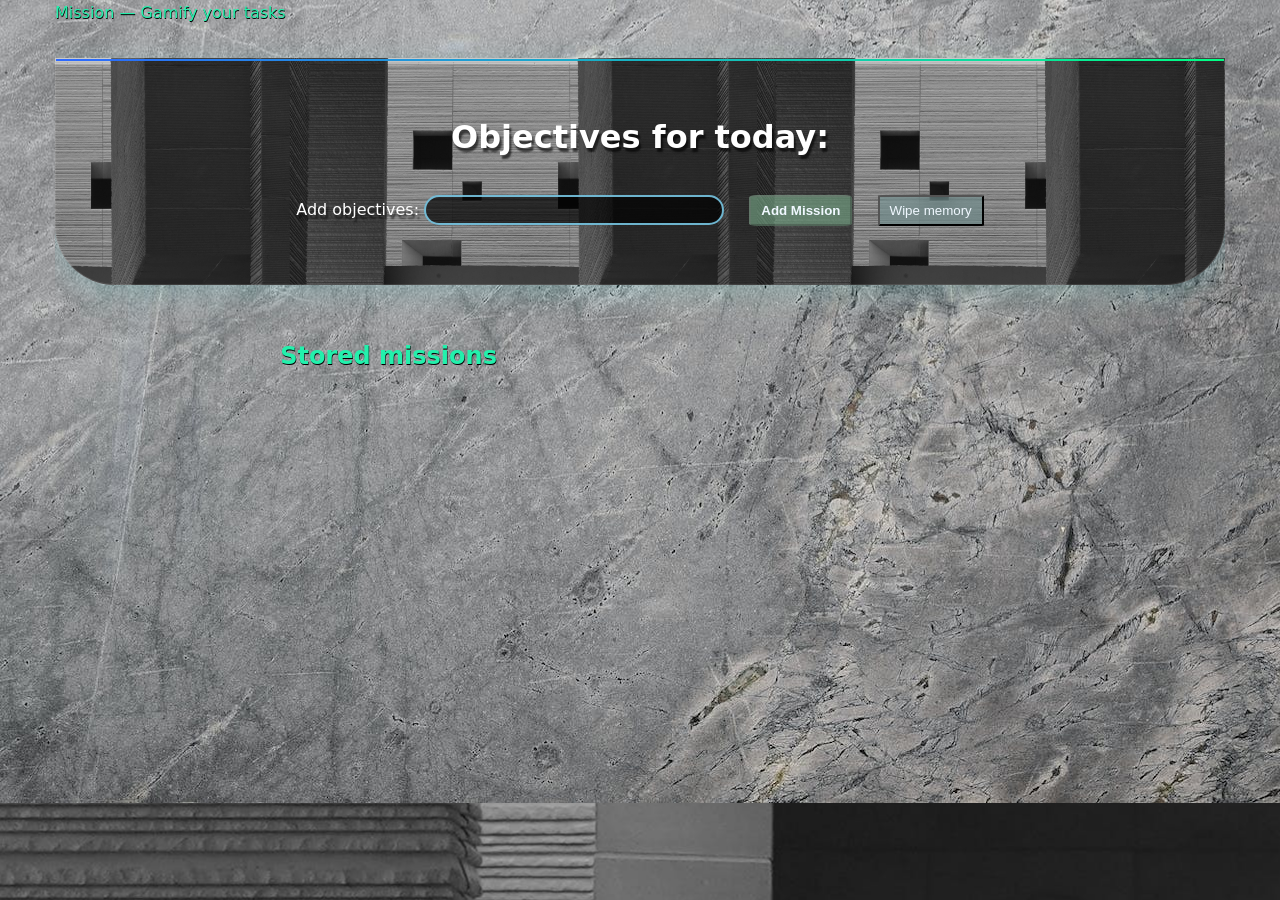
<file: mission.html>
<!DOCTYPE html>
<html lang="en">
<head>
    <meta charset="UTF-8">
    <meta name="viewport" content="width=device-width, initial-scale=1.0">
    <link rel="stylesheet" type="text/css" href="mission.css"
    <title>Mission — Gamify your tasks</title>
</head>

<body class="container">
    <br>

    <div class="container2">
<h1>Objectives for today:</h1>

Add objectives: <input type="text" id="addMission">
<button id="addMissionButton"> Add Mission</button>
<button id="resetButton">  Wipe memory </button>

<p><span id="errorMessage"></span></p>
</div>

<div class="missions-grid" >

    <div class="grid-item-1"> <h2>Stored missions</h2>  </div>

    <div class="grid-item-2"> <ul id="missionList"></ul> </div>

</div>



<script src="mission.js"></script>
</body>
</html>
</file>
<file: mission.css>
/* Prevent any animation or fixed element from creating horizontal scroll.
   This app has no legitimate horizontal scroll — everything is single-column. */
html {
  overflow-x: clip; /* clip prevents horizontal scroll without breaking position:fixed */
}

body {
  max-width: 1170px;
  margin: auto;
  overflow-x: clip; /* clip = visual only, no scroll container — preserves backdrop-filter in Firefox */
  background-color: rgb(210, 219, 216);
  font-family:
    system-ui,
    -apple-system,
    BlinkMacSystemFont,
    "Segoe UI",
    Roboto,
    Oxygen,
    Ubuntu,
    Cantarell,
    "Open Sans",
    "Helvetica Neue",
    sans-serif;
  background:
    url(assets/images/pexels-photo-2117937.jpeg) 60% 50% repeat-x,
    url(assets/images/free-photo-of-black-and-white-photo-of-people-waiting-in-a-modern-building-hallway.jpeg)
      10% 70% no-repeat;
}

svg {
  width: 100%;
  height: 100%;
  max-width: none;
}

/* Ensure the parent container has position relative */
body {
  position: relative;
}

/* Create the blur overlay */
.blur-overlay {
  position: fixed;
  top: 0;
  left: 0;
  right: 0;
  bottom: 0;
  z-index: 1; /* Adjust this value based on your needs */

  /* Option 2: Semi-transparent background */
  background-color: rgba(0, 0, 0, 0.115);
}

/* Ensure content appears above the overlay */
.content {
  position: relative;
  z-index: 2;
}

/* Optional: Add a subtle transition */
.blur-overlay {
  transition:
    backdrop-filter 0.3s ease,
    background-color 0.3s ease;
}

/* Dragging function */

.mission {
  cursor: grab;
  user-select: none;
  transform: translateZ(0); /* Hardware acceleration */
  transition: all 0.2s ease;
  position: relative; /* Ensure this is properly defined */
  touch-action: pan-y; /* let JS own horizontal gestures; vertical scroll stays native */
}

.mission.dragging {
  cursor: grabbing;
  background: rgba(134, 223, 255, 0.1);
  transform: scale(1.02); /* Use transform instead of animation-scale */
  box-shadow: 0 2px 8px rgba(134, 223, 255, 0.2);
}

/* Add visual feedback for drag target */
.mission.drag-over {
  border-top: 2px solid #86dfff;
}

.mission {
  transition: transform 0.2s ease;
}

.mission.dragging {
  transform: scale(1.05);
  box-shadow: 0 5px 15px rgba(0, 0, 0, 0.2);
}

/* Base mission styling with hover effect */
.mission {
  cursor: grab;
  user-select: none;
  position: relative;
  border-left: 3px solid transparent;
  transition: all 0.3s cubic-bezier(0.4, 0, 0.2, 1);
  transform-origin: left center;
  overflow: hidden;
  transition: all 2s ease-in-out; /* Combined transition */
}

/* Hover state with data stream effect */
.mission:hover {
  border-left: 3px solid #86dfff;
  transform: translateX(8px) scale(1.2); /* Adjusted scale */
  scale: 1.1;
}

/* Glowing line effect on hover */
.mission::after {
  content: "";
  position: absolute;
  top: 0;
  left: -100%;
  width: 100%;
  height: 2px;
  background: linear-gradient(90deg, transparent, #86dfff, transparent);
  transition: 0.5s;
}

.mission:hover::after {
  left: 100%;
}

/* Active dragging state */
.mission.dragging {
  cursor: grabbing;
  transform: scale(1.02) translateY(-2px);
  background: rgba(134, 223, 255, 0.12);
  box-shadow:
    0 4px 20px rgba(134, 223, 255, 0.2),
    0 0 30px rgba(134, 223, 255, 0.1);
  z-index: 1000;
}

/* Drop target indicator */
.mission.drag-over {
  border-top: 2px solid #86dfff;
  transform: translateY(4px);
  transition: transform 0.2s ease;
}

/* Completion animation */
@keyframes complete {
  0% {
    transform: translateX(0);
    opacity: 1;
  }
  50% {
    transform: translateX(30px);
    opacity: 0.5;
  }
  100% {
    transform: translateX(100%);
    opacity: 0;
  }
}

/* Add this class when mission is completed */
.mission.completing {
  animation: complete 0.5s cubic-bezier(0.4, 0, 0.2, 1) forwards;
}

/* Entrance animation for new missions */
@keyframes enter {
  from {
    opacity: 0;
    transform: translateX(-30px);
  }
  to {
    opacity: 1;
    transform: translateX(0);
  }
}

.mission.active {
  animation: enter 0.3s cubic-bezier(0.4, 0, 0.2, 1) forwards;
}

/* Cyberpunk-style pulse effect */
@keyframes pulse {
  0% {
    box-shadow: 0 0 0 0 rgba(134, 223, 255, 0.4);
  }
  70% {
    box-shadow: 0 0 0 10px rgba(134, 223, 255, 0);
  }
  100% {
    box-shadow: 0 0 0 0 rgba(134, 223, 255, 0);
  }
}

/* Priority mission indicator (first child) */
.mission:first-child {
  position: relative;
  border-left: 3px solid #0fdfab; /* Red indicator on left */
}

/* Subtle scanning line for priority mission */
.mission:first-child::before {
  content: "";
  position: absolute;
  top: 0;
  left: 0;
  width: 3px;
  height: 100%;
  background: linear-gradient(to bottom, transparent, #1cc777, transparent);
  animation: scanPriority 4s ease-in-out infinite;
  opacity: 0.7;
}

@keyframes scanPriority {
  0%,
  100% {
    transform: translateY(-100%);
  }
  50% {
    transform: translateY(100%);
  }
}

/* Keep existing hover effects */
.mission:hover {
  transform: translateX(8px) scale(1.01);
}

/* Maintain original mission styles */
.mission {
  cursor: grab;
  user-select: none;
  position: relative;
  transition: all 0.3s cubic-bezier(0.4, 0, 0.2, 1);
  transform-origin: left center;
  overflow: hidden;
}

/* Active dragging state */
.mission.dragging {
  cursor: grabbing;
  transform: scale(1.02) translateY(-2px);
  box-shadow: 0 4px 20px rgba(134, 223, 255, 0.2);
  z-index: 1000;
}

.robot-companion-container {
  margin-top: 0;
  margin-bottom: 0; /* Remove bottom margin */
  display: flex;
  justify-content: center;
  align-items: center;
  max-width: none; /* Remove max-width constraint */
  width: 100%; /* Allow full width */
  position: relative; /* Ensure absolute positioning works correctly */
}

.minimalist-face-wrapper {
  width: 100%;
  height: 100%;
  max-width: 150px;
  max-height: 150px;
}

/* Idle body sway — CSS fallback for when CraftedMotion isn't loaded.
   6-second cycle: ±1.5px vertical float + ±0.2° rotation.
   The SVG already handles the emotion-specific tilt via inline style;
   this animation is always-on underneath that transform. */
@keyframes robotIdleSway {
  0% {
    transform: translateY(0px) rotate(0deg);
  }
  22% {
    transform: translateY(-1.4px) rotate(0.18deg);
  }
  50% {
    transform: translateY(0px) rotate(0deg);
  }
  78% {
    transform: translateY(1.4px) rotate(-0.18deg);
  }
  100% {
    transform: translateY(0px) rotate(0deg);
  }
}
.minimalist-face {
  animation: robotIdleSway 6s ease-in-out infinite;
  transform-box: fill-box;
  transform-origin: center;
}

/* Grounding shadow — anchors the face to the panel instead of letting it
   float. Offset lower-right to agree with the upper-left key light already
   implied by glareGrad/pupilGradient. Same 6s cycle as robotIdleSway, phased
   so the shadow shrinks/lightens while the face rises and grows/darkens as
   it settles — the shadow's size is the height cue, not the face itself. */
.minimalist-face-wrapper::after {
  content: "";
  position: absolute;
  left: 50%;
  top: 84%;
  width: 60%;
  height: 20%;
  transform: translate(-42%, -50%);
  background: radial-gradient(
    ellipse at center,
    rgba(0, 8, 16, 0.42) 0%,
    rgba(0, 8, 16, 0.2) 55%,
    rgba(0, 8, 16, 0) 100%
  );
  border-radius: 50%;
  pointer-events: none;
  z-index: -1;
  animation: robotShadowBreathe 6s ease-in-out infinite;
}

@keyframes robotShadowBreathe {
  0% {
    transform: translate(-42%, -50%) scale(1);
    opacity: 0.9;
  }
  22% {
    transform: translate(-42%, -50%) scale(0.93);
    opacity: 0.7;
  }
  50% {
    transform: translate(-42%, -50%) scale(1);
    opacity: 0.9;
  }
  78% {
    transform: translate(-42%, -50%) scale(1.05);
    opacity: 0.95;
  }
  100% {
    transform: translate(-42%, -50%) scale(1);
    opacity: 0.9;
  }
}

.container2 {
  background-image: url(assets/images/free-photo-of-black-and-white-photo-of-people-waiting-in-a-modern-building-hallway.jpeg);
  background-attachment: scroll;
  border-radius: 0px 0px 60px 60px;
  background-position: 100% 50%;
  background-size: 40%;
  text-align: center;
  text-shadow: rgba(0, 0, 0, 0.633) 2px 4px 2px;
  color: #fff;
  padding: 3%;
  margin-top: 0%;
  margin-bottom: 4%;
}

@media screen and (max-width: 600px) {
  /* Container and Background Adaptations */
  .container2 {
    background-image:
      linear-gradient(to bottom, rgba(0, 0, 0, 0.4), rgba(0, 0, 0, 0)),
      url(assets/images/free-photo-of-black-and-white-photo-of-people-waiting-in-a-modern-building-hallway.jpeg);
    background-attachment: scroll;
    border-radius: 0px 0px 30px 30px;
    background-position: center;
    background-size: 160%;
    text-align: center;
    text-shadow: rgba(0, 0, 0, 0.633) 2px 4px 2px;
    padding: 1.5rem 1rem;
    margin: 0;
    position: relative;
    overflow: hidden;
  }
}

h2:hover {
  color: #fff;
  text-shadow: black 1px 2px;
}

/* Narrative motivational message — consolidated single rule.
   Positioned near the buddy's face; matches chat bubble aesthetic. */
.motivational-message {
  position: fixed;
  top: 38%;
  left: 50%;
  transform: translateX(-50%);
  max-width: 260px;
  width: max-content;
  background: rgba(0, 12, 25, 0.92);
  border: 1px solid rgba(134, 223, 255, 0.4);
  border-radius: 12px;
  color: rgba(134, 223, 255, 0.9);
  padding: 0.6rem 1.2rem;
  font-family: "Courier New", monospace;
  font-size: 0.72rem;
  letter-spacing: 0.05em;
  text-align: center;
  line-height: 1.5;
  -webkit-backdrop-filter: blur(12px);
  backdrop-filter: blur(12px);
  box-shadow:
    0 0 18px rgba(134, 223, 255, 0.1),
    0 4px 16px rgba(0, 0, 0, 0.5);
  z-index: 10001;
  white-space: normal;
  word-break: break-word;
  pointer-events: none;
}
/* Small downward pointer toward the buddy's mouth */
.motivational-message::after {
  content: "";
  position: absolute;
  top: 100%;
  left: 50%;
  transform: translateX(-50%);
  border: 5px solid transparent;
  border-top-color: rgba(134, 223, 255, 0.4);
}

#leaderboard {
  margin: auto;
  align-self: center;
  align-content: center;
  text-align: center;
}

#leaderboard p {
  color: rgba(255, 255, 255, 0.865);
}

.missions-grid {
  display: grid;
  max-width: 1600px;
  padding-bottom: 10%;
  padding-left: 0%;
  padding-right: 3%;
  padding-top: 0;
  grid-template-columns: repeat(5, 1fr);
  grid-auto-rows: auto;
  overflow-wrap: normal;
  gap: 20px;
  margin: auto;
}

.grid-item-1 {
  grid-column: span 2;
  justify-self: right;
}
.grid-item-2 {
  grid-column: span 2;

  align-self: center;
}

.mission {
  background-color: #007bff;
  font-size: 14px;
  color: #fff;
  border-radius: 10px;
  padding: 10px 14px;
  margin: 20px;
  word-wrap: break-word;
  position: relative;
  box-shadow: #020202 0.2px 4px 4px 0.2px;
  transition: transform 1.5s;
  list-style-type: none;
  opacity: 0;
  transform: translateY(20px);
  box-sizing: border-box;
}

.mission.active {
  opacity: 1;
  transform: translateY(0);
}

.mission:nth-child(odd) {
  max-width: 60%;
}

.mission:nth-child(even) {
  max-width: 80%;
}

ul#missionList {
  padding: 0;
  overflow: hidden; /* clips translateX(100%) completion slide */
}

.mission.active {
  opacity: 1;
  transform: translateY(0);
}

#label1 {
  margin-right: 5px;
  margin-left: 48px;
  /* color: rgba(79, 239, 151, 0.806); */
  font-family: "Courier New", Courier, monospace;
  font-weight: 700;
}

input[type="text"] {
  border: 2px solid #2e2525;
  border-radius: 20px;
  height: 30px;
  padding: 8px 12px;
  font-size: 16px;
  width: 300px;
  box-sizing: border-box;
  transition: border-color 0.3s;
}

#addMission:focus {
  border-color: black;
  height: 30px;
  border-radius: 10px;
  border: 1.2px solid #000000;
  width: 300px;
  padding: 0 8px 0 8px;
  transition: box-shadow 0.3s;
}

#errorMessage {
  font-weight: bold;
  color: red;
}

#addMissionButton {
  border-radius: 8%;
  padding: 6px 10px; /* Adjust padding as needed */
  margin: 10px 20px; /* Centered margin with auto horizontal centering */
  background-color: rgba(137, 193, 155, 0.521);
  color: aliceblue;
  font-weight: 600;
}

#addMissionButton:hover {
  background-color: rgba(139, 251, 174, 0.918);
  color: black;
}

/*#addMissionButton:disabled {
    background-color: #998e8ec1; /
    color: #ffffff; 
    cursor: not-allowed; 
    opacity: 0.6; /*
    box-shadow: none; 
 } */

/* Military Signal Flare Button with Green/Blue Theme */
#readyButton {
  background: linear-gradient(
    135deg,
    rgba(16, 221, 50, 0.7),
    rgba(2, 29, 19, 0.7)
  );
  border: 2px solid rgba(12, 24, 247, 0.147);
  color: white;
  text-shadow: 0 1px 2px rgba(0, 0, 0, 0.5);
  padding: 8px 12px;
  margin: 10px 20px;
  border-radius: 4px;
  font-weight: 600;
  position: relative;
  overflow: hidden;
  box-shadow:
    0 2px 8px rgba(3, 126, 241, 0.578),
    0 0 15px rgba(255, 149, 0, 0.2);
  transition: all 0.3s ease;
}

#readyButton::before {
  content: "";
  position: absolute;
  top: -2px;
  left: -2px;
  right: -2px;
  bottom: -2px;
  z-index: -1;
  background: linear-gradient(
    45deg,
    rgba(16, 221, 50, 0) 0%,
    rgba(3, 126, 241, 0.3) 50%,
    rgba(16, 221, 50, 0) 100%
  );
  transform: translateX(-100%);
  animation: flare-pulse 3s infinite;
}
/* ── Week's Best — premium HUD widget ── */
.earliest-ready-display {
  display: inline-block;
  width: auto;
  min-width: 200px;
  background: rgba(0, 6, 2, 0.72);
  border: 1px solid rgba(16, 221, 50, 0.28);
  border-radius: 6px;
  padding: 10px 14px 10px 12px;
  margin-top: 10px;
  font-family: "Courier New", monospace;
  position: relative;
  -webkit-backdrop-filter: blur(12px);
  backdrop-filter: blur(12px);
  transition:
    border-color 0.25s ease,
    box-shadow 0.25s ease;
  /* Corner accents */
  box-shadow: inset 0 0 0 0 transparent;
}
.earliest-ready-display::before,
.earliest-ready-display::after {
  content: "";
  position: absolute;
  width: 7px;
  height: 7px;
  border-color: rgba(16, 221, 50, 0.55);
  border-style: solid;
  pointer-events: none;
}
.earliest-ready-display::before {
  top: -1px;
  left: -1px;
  border-width: 1.5px 0 0 1.5px;
  border-radius: 2px 0 0 0;
}
.earliest-ready-display::after {
  bottom: -1px;
  right: -1px;
  border-width: 0 1.5px 1.5px 0;
  border-radius: 0 0 2px 0;
}
.earliest-ready-display:hover {
  border-color: rgba(16, 221, 50, 0.48);
  box-shadow: 0 0 16px rgba(16, 221, 50, 0.1);
}
.earliest-ready-display.er-expanded {
  min-width: 220px;
}

/* Header — label + time stacked left, chevron right */
.er-header {
  display: flex;
  align-items: center;
  justify-content: space-between;
  gap: 10px;
  cursor: pointer;
  user-select: none;
}
.er-header-left {
  display: flex;
  flex-direction: column;
  gap: 1px;
}
.er-label {
  font-size: 0.44rem;
  letter-spacing: 0.2em;
  color: rgba(16, 221, 50, 0.42);
  text-transform: uppercase;
}
.er-time-display {
  font-size: 1.3rem;
  font-weight: 700;
  letter-spacing: 0.03em;
  color: #86dfff;
  line-height: 1.1;
  text-shadow: 0 0 10px rgba(134, 223, 255, 0.3);
  font-variant-numeric: tabular-nums;
}
.er-sublabel {
  font-size: 0.4rem;
  letter-spacing: 0.14em;
  color: rgba(16, 221, 50, 0.25);
  text-transform: uppercase;
  margin-top: 1px;
}

/* Chevron — anchored top-right, rotates on hover */
.er-chevron {
  display: flex;
  align-items: center;
  color: rgba(16, 221, 50, 0.28);
  transition: color 0.2s ease;
  flex-shrink: 0;
  align-self: flex-start;
}
.er-chevron-svg {
  transition: transform 0.32s cubic-bezier(0.4, 0, 0.2, 1);
}
.earliest-ready-display:hover .er-chevron {
  color: rgba(16, 221, 50, 0.6);
}
.earliest-ready-display:hover .er-chevron-svg {
  transform: rotate(180deg);
}

/* Expanding HUD panel — hover-triggered, whole container is the surface */
.er-hud {
  max-height: 0;
  overflow: hidden;
  transition: max-height 0.4s cubic-bezier(0.4, 0, 0.2, 1);
}
.earliest-ready-display:hover .er-hud {
  max-height: 190px;
}

.er-hud-inner {
  padding-top: 10px;
}
.er-divider {
  height: 1px;
  background: rgba(16, 221, 50, 0.1);
  margin: 0 0 9px;
}

/* Stats grid — 3 equal columns, everything aligned on same baselines */
.er-stats-grid {
  display: grid;
  grid-template-columns: 1fr 1fr 1fr;
  gap: 0;
  margin-bottom: 9px;
}
/* Fixed 3-row grid per cell — icons/values/labels all share the same row heights */
.er-stat-cell {
  display: grid;
  grid-template-rows: 16px 1.6rem 11px;
  align-items: center;
  justify-items: center;
  padding: 2px 4px 4px;
  border-right: 1px solid rgba(16, 221, 50, 0.09);
}
.er-stat-cell:last-child {
  border-right: none;
}
.er-stat-ico {
  color: rgba(16, 221, 50, 0.38);
  display: flex;
  align-items: center;
  justify-content: center;
}
.er-stat-num {
  font-family: "Courier New", monospace;
  font-size: 0.96rem;
  font-weight: 700;
  color: #86dfff;
  text-shadow: 0 0 7px rgba(134, 223, 255, 0.28);
  line-height: 1;
  letter-spacing: 0.01em;
  display: flex;
  align-items: center;
}
.er-stat-tag {
  font-family: "Courier New", monospace;
  font-size: 0.38rem;
  color: rgba(16, 221, 50, 0.28);
  letter-spacing: 0.14em;
  text-transform: uppercase;
  display: flex;
  align-items: center;
}

/* Delta color states */
.er-delta-early {
  color: rgba(134, 223, 255, 0.95) !important;
  text-shadow: 0 0 8px rgba(134, 223, 255, 0.38) !important;
}
.er-delta-late {
  color: rgba(255, 70, 50, 0.85) !important;
  text-shadow: none !important;
  font-size: 0.78rem !important;
}
.er-delta-best {
  color: rgba(134, 223, 255, 0.95) !important;
  letter-spacing: 0.08em !important;
  text-shadow: 0 0 10px rgba(134, 223, 255, 0.42) !important;
}
.er-delta-none {
  color: rgba(134, 223, 255, 0.28) !important;
}

/* Condition row */
.er-condition-row {
  display: flex;
  align-items: center;
  justify-content: space-between;
  margin-bottom: 8px;
}
.er-condition-label {
  font-family: "Courier New", monospace;
  font-size: 0.4rem;
  color: rgba(16, 221, 50, 0.3);
  letter-spacing: 0.16em;
  text-transform: uppercase;
}

/* Container for the earliest display */
#earliest-display {
  width: 100%;
  display: flex;
  justify-content: center;
  margin-top: 10px;
}

/* Disabled ready button styling */
#readyButton.disabled {
  display: none;
  background: linear-gradient(
    135deg,
    rgba(0, 19, 20, 0.156),
    rgba(2, 29, 19, 0.2)
  );
  border: 2px solid rgba(16, 221, 50, 0.1);
  color: rgba(255, 255, 255, 0.5);
  cursor: not-allowed;
  box-shadow: none;
}

#readyButton.disabled::before {
  display: none; /* Hide the animation effect */
}

#readyButton.disabled:hover {
  transform: none;
  box-shadow: none;
  background: linear-gradient(
    135deg,
    rgba(16, 221, 50, 0.2),
    rgba(2, 29, 19, 0.2)
  );
}

#readyButton:hover {
  background: linear-gradient(
    135deg,
    rgba(20, 255, 60, 0.8),
    rgba(3, 40, 25, 0.8)
  );
  transform: translateY(-2px);
  box-shadow:
    0 4px 12px rgba(3, 126, 241, 0.6),
    0 0 20px rgba(16, 221, 50, 0.4);
}

#readyButton:active {
  transform: translateY(1px);
  box-shadow:
    0 1px 4px rgba(3, 126, 241, 0.5),
    0 0 10px rgba(16, 221, 50, 0.3);
}

/* Animation for the flare effect */
@keyframes flare-pulse {
  0%,
  100% {
    transform: translateX(-100%);
    opacity: 0;
  }
  50% {
    transform: translateX(100%);
    opacity: 1;
  }
}

/* Signal sent message styling with matching colors */
.signal-sent-message {
  position: fixed;
  top: 50%;
  left: 50%;
  transform: translate(-50%, -50%);
  background: rgba(0, 0, 0, 0.85);
  color: #10dd32;
  padding: 20px 30px;
  border-radius: 8px;
  border: 1px solid rgba(16, 221, 50, 0.6);
  box-shadow:
    0 0 30px rgba(3, 126, 241, 0.4),
    0 0 15px rgba(16, 221, 50, 0.3);
  font-family: "Courier New", monospace;
  text-transform: uppercase;
  letter-spacing: 1px;
  animation: signalFlareAppear 2.5s forwards;
  z-index: 1000;
  text-align: center;
}

.signal-sent-message::after {
  content: "";
  position: absolute;
  top: 0;
  left: 0;
  right: 0;
  bottom: 0;
  background: linear-gradient(
    45deg,
    rgba(16, 221, 50, 0) 0%,
    rgba(3, 126, 241, 0.2) 50%,
    rgba(16, 221, 50, 0) 100%
  );
  animation: notification-glow 1.5s ease-in-out infinite;
  border-radius: 8px;
  z-index: -1;
}

/* Earliest ready time display styling with matching colors */

.earliest-ready-display:hover {
  background-color: rgba(0, 0, 0, 0.6);
  border-color: rgba(16, 221, 50, 0.5);
  box-shadow: 0 0 10px rgba(16, 221, 50, 0.2);
}

.earliest-ready-display .icon {
  font-size: 1.2em;
}

.earliest-ready-display .date {
  font-size: 0.8em;
  opacity: 0.8;
}

/* Stale tooltip rules removed — Week's Best auto-resets Monday,
   no browser tooltip, reset button lives inside the expanded HUD. */

/* ── Settings sub-screens: navigation, themes, achievements ─────────────── */
.st-back {
  background: transparent;
  border: none;
  color: rgba(134, 223, 255, 0.5);
  font-size: 1.3rem;
  cursor: pointer;
  padding: 0 0.4rem 0 0;
  line-height: 1;
  transition: color 0.2s;
}
.st-back:hover {
  color: #86dfff;
}

.st-nav-section {
  padding-top: 0.5rem;
}
.st-nav-btn {
  display: flex;
  align-items: center;
  gap: 0.6rem;
  width: 100%;
  background: rgba(134, 223, 255, 0.05);
  border: 1px solid rgba(134, 223, 255, 0.1);
  border-radius: 6px;
  color: rgba(255, 255, 255, 0.6);
  font-family: "Courier New", monospace;
  font-size: 0.69rem;
  letter-spacing: 0.06em;
  padding: 0.55rem 0.7rem;
  cursor: pointer;
  margin-bottom: 0.4rem;
  transition:
    background 0.2s,
    color 0.2s;
}
.st-nav-btn:hover {
  background: rgba(134, 223, 255, 0.1);
  color: #86dfff;
}
.st-nav-icon {
  font-size: 0.83rem;
  color: rgba(134, 223, 255, 0.5);
}
.st-nav-arrow {
  margin-left: auto;
  color: rgba(134, 223, 255, 0.3);
  font-size: 1rem;
}

/* Skin tiles */
.skin-tile {
  border: 1px solid rgba(134, 223, 255, 0.12);
  border-radius: 8px;
  padding: 0.8rem 0.9rem;
  margin-bottom: 0.55rem;
  background: rgba(0, 0, 0, 0.3);
  transition: border-color 0.2s;
}
.skin-tile-active {
  border-color: rgba(134, 223, 255, 0.45);
  background: rgba(134, 223, 255, 0.06);
}
.skin-tile-locked {
  opacity: 0.5;
}
.skin-tile:hover {
  border-color: rgba(134, 223, 255, 0.28);
}
.skin-tile-header {
  display: flex;
  align-items: center;
  gap: 0.5rem;
  margin-bottom: 0.3rem;
}
.skin-tile-name {
  font-family: "Courier New", monospace;
  font-size: 0.79rem;
  font-weight: 700;
  color: #86dfff;
  letter-spacing: 0.06em;
  flex: 1;
}
.skin-tile-desc {
  font-family: "Courier New", monospace;
  font-size: 0.57rem;
  color: rgba(255, 255, 255, 0.4);
  margin-bottom: 0.3rem;
}
.skin-tile-condition {
  font-family: "Courier New", monospace;
  font-size: 0.53rem;
  color: rgba(134, 223, 255, 0.35);
  letter-spacing: 0.06em;
  text-transform: uppercase;
  margin-bottom: 0.4rem;
}
.skin-badge {
  font-family: "Courier New", monospace;
  font-size: 0.5rem;
  border-radius: 3px;
  padding: 0.1rem 0.35rem;
  letter-spacing: 0.08em;
  text-transform: uppercase;
}
.skin-badge-active {
  background: rgba(134, 223, 255, 0.15);
  color: #86dfff;
  border: 1px solid rgba(134, 223, 255, 0.3);
}
.skin-badge-unlocked {
  background: rgba(15, 223, 171, 0.12);
  color: #0fdfab;
  border: 1px solid rgba(15, 223, 171, 0.3);
}
.skin-badge-locked {
  background: rgba(255, 255, 255, 0.06);
  color: rgba(255, 255, 255, 0.3);
  border: 1px solid rgba(255, 255, 255, 0.1);
}
.skin-tile-btn {
  font-family: "Courier New", monospace;
  font-size: 0.61rem;
  letter-spacing: 0.1em;
  text-transform: uppercase;
  background: rgba(134, 223, 255, 0.1);
  border: 1px solid rgba(134, 223, 255, 0.3);
  border-radius: 4px;
  color: #86dfff;
  padding: 0.25rem 0.6rem;
  cursor: pointer;
  transition: background 0.2s;
}
.skin-tile-btn:hover {
  background: rgba(134, 223, 255, 0.2);
}
.skin-tile-btn-dim {
  opacity: 0.45;
}

/* Achievement tiles */
.ach-grid {
  display: grid;
  grid-template-columns: 1fr 1fr;
  gap: 5px;
}
.ach-tile {
  border: 1px solid rgba(255, 255, 255, 0.06);
  border-radius: 6px;
  padding: 0.6rem 0.5rem;
  background: rgba(0, 0, 0, 0.25);
  display: flex;
  flex-direction: column;
  align-items: center;
  gap: 3px;
  position: relative;
  opacity: 0.45;
  transition: border-color 0.2s;
}
.ach-unlocked {
  opacity: 1;
  border-color: rgba(134, 223, 255, 0.2);
  background: rgba(134, 223, 255, 0.04);
}
.ach-icon {
  font-size: 1rem;
  color: rgba(134, 223, 255, 0.4);
}
.ach-unlocked .ach-icon {
  color: #86dfff;
}
.ach-name {
  font-family: "Courier New", monospace;
  font-size: 0.61rem;
  font-weight: 700;
  color: rgba(255, 255, 255, 0.6);
  text-align: center;
  letter-spacing: 0.04em;
}
.ach-unlocked .ach-name {
  color: #86dfff;
}
.ach-desc {
  font-family: "Courier New", monospace;
  font-size: 0.48rem;
  color: rgba(255, 255, 255, 0.25);
  text-align: center;
}
.ach-check {
  position: absolute;
  top: 4px;
  right: 5px;
  font-size: 0.61rem;
  color: #0fdfab;
}
.ach-prog-wrap {
  width: 100%;
  margin-top: 3px;
  position: relative;
  height: 3px;
  background: rgba(255, 255, 255, 0.08);
  border-radius: 2px;
}
.ach-prog-bar {
  height: 100%;
  background: rgba(134, 223, 255, 0.5);
  border-radius: 2px;
}
.ach-prog-label {
  font-family: "Courier New", monospace;
  font-size: 0.44rem;
  color: rgba(134, 223, 255, 0.4);
  margin-top: 3px;
  text-align: center;
}

.er-reset-btn {
  display: block;
  margin-top: 0.7rem;
  background: transparent;
  border: 1px solid rgba(16, 221, 50, 0.2);
  border-radius: 4px;
  color: rgba(16, 221, 50, 0.4);
  font-family: "Courier New", monospace;
  font-size: 0.46rem;
  letter-spacing: 0.12em;
  text-transform: uppercase;
  padding: 0.22rem 0.6rem;
  cursor: pointer;
  transition:
    color 0.2s,
    border-color 0.2s;
}
.er-reset-btn:hover {
  color: rgba(255, 100, 100, 0.7);
  border-color: rgba(255, 100, 100, 0.35);
}

/* Signal Flare Animation */
.signal-flare {
  position: fixed;
  width: 10px;
  height: 10px;
  background: radial-gradient(circle, #33ff33, rgba(16, 221, 50, 0.5));
  border-radius: 50%;
  pointer-events: none;
  z-index: 9999;
  box-shadow:
    0 0 15px 5px rgba(16, 221, 50, 0.7),
    0 0 30px 10px rgba(16, 221, 50, 0.5),
    0 0 45px 15px rgba(16, 221, 50, 0.3);
  opacity: 1;
  transform: scale(0.1);
  animation: flareRise 3s ease-out forwards;
}

@keyframes flareRise {
  0% {
    transform: scale(0.1) translateY(0);
    opacity: 0.3;
  }
  10% {
    transform: scale(1) translateY(-50px);
    opacity: 1;
  }
  70% {
    transform: scale(0.8) translateY(-300px);
    opacity: 0.8;
  }
  100% {
    transform: scale(0.2) translateY(-600px);
    opacity: 0;
  }
}

/* Add sparkles to the flare */
.flare-sparkle {
  position: absolute;
  width: 4px;
  height: 4px;
  background-color: rgba(255, 255, 255, 0.9);
  border-radius: 50%;
  pointer-events: none;
  animation: sparkle 1.5s ease-out forwards;
}

@keyframes sparkle {
  0% {
    transform: translate(0, 0) scale(1);
    opacity: 1;
  }
  100% {
    transform: translate(var(--x-move), var(--y-move)) scale(0);
    opacity: 0;
  }
}

/* Military Signal Ready Button with Green Theme */
#readyButton {
  background: linear-gradient(
    135deg,
    rgba(16, 221, 50, 0.7),
    rgba(2, 29, 19, 0.7)
  );
  border: 2px solid rgba(12, 24, 247, 0.147);
  color: white;
  text-shadow: 0 1px 2px rgba(0, 0, 0, 0.5);
  padding: 8px 12px;
  margin: 10px 20px;
  border-radius: 4px;
  font-weight: 600;
  position: relative;
  overflow: hidden;
  box-shadow:
    0 2px 8px rgba(3, 126, 241, 0.578),
    0 0 15px rgba(16, 221, 50, 0.2);
  transition: all 0.3s ease;
}

#readyButton::before {
  content: "";
  position: absolute;
  top: -2px;
  left: -2px;
  right: -2px;
  bottom: -2px;
  z-index: -1;
  background: linear-gradient(
    45deg,
    rgba(16, 221, 50, 0) 0%,
    rgba(16, 221, 50, 0.3) 50%,
    rgba(16, 221, 50, 0) 100%
  );
  transform: translateX(-100%);
  animation: btn-flare-pulse 3s infinite;
}

#readyButton:hover {
  background: linear-gradient(
    135deg,
    rgba(20, 255, 60, 0.8),
    rgba(3, 40, 25, 0.8)
  );
  transform: translateY(-2px);
  box-shadow:
    0 4px 12px rgba(16, 221, 50, 0.6),
    0 0 20px rgba(16, 221, 50, 0.4);
}

#readyButton:active {
  transform: translateY(1px);
  box-shadow:
    0 1px 4px rgba(16, 221, 50, 0.5),
    0 0 10px rgba(16, 221, 50, 0.3);
}

@keyframes btn-flare-pulse {
  0%,
  100% {
    transform: translateX(-100%);
    opacity: 0;
  }
  50% {
    transform: translateX(100%);
    opacity: 1;
  }
}

/* Signal sent message styling */
.signal-sent-message {
  position: fixed;
  top: 50%;
  left: 50%;
  transform: translate(-50%, -50%);
  background: rgba(0, 0, 0, 0.85);
  color: #10dd32;
  padding: 20px 30px;
  border-radius: 8px;
  border: 1px solid rgba(16, 221, 50, 0.6);
  box-shadow:
    0 0 30px rgba(3, 126, 241, 0.4),
    0 0 15px rgba(16, 221, 50, 0.3);
  font-family: "Courier New", monospace;
  text-transform: uppercase;
  letter-spacing: 1px;
  animation: signalFlareAppear 2.5s forwards;
  z-index: 1000;
  text-align: center;
}

.signal-sent-message::after {
  content: "";
  position: absolute;
  top: 0;
  left: 0;
  right: 0;
  bottom: 0;
  background: linear-gradient(
    45deg,
    rgba(16, 221, 50, 0) 0%,
    rgba(3, 126, 241, 0.2) 50%,
    rgba(16, 221, 50, 0) 100%
  );
  animation: notification-glow 1.5s ease-in-out infinite;
  border-radius: 8px;
  z-index: -1;
}

@keyframes signalFlareAppear {
  0% {
    opacity: 0;
    transform: translate(-50%, -30%);
  }
  15% {
    opacity: 1;
    transform: translate(-50%, -50%);
  }
  85% {
    opacity: 1;
    transform: translate(-50%, -50%);
  }
  100% {
    opacity: 0;
    transform: translate(-50%, -70%);
  }
}

@keyframes notification-glow {
  0%,
  100% {
    opacity: 0.2;
  }
  50% {
    opacity: 0.6;
  }
}

/* Earliest ready time display styling */
.earliest-ready-display {
  background-color: rgba(0, 0, 0, 0.4);
  border: 1px solid rgba(40, 245, 136, 0.758);
  border-radius: 8px;
  padding: 8px 15px;
  color: rgba(16, 211, 221, 0.516);
  margin-top: 10px;
  text-shadow: 0 1px 2px rgba(0, 0, 0, 0.5);
  display: flex;
  justify-content: center;
  align-items: center;
  gap: 10px;
}

.earliest-ready-display .icon {
  font-size: 1.2em;
}

.earliest-ready-display .time {
  font-weight: bold;
  color: rgba(84, 215, 141, 0.92);
  text-shadow: 0 0 5px rgba(84, 16, 221, 0.903);
}

.earliest-ready-display .date {
  font-size: 0.8em;
  opacity: 0.8;
}

#resetButton {
  padding: 6px 10px; /* Adjust padding as needed */
  margin: 10px 20px; /* Centered margin with auto horizontal centering */
  border-radius: 4%;
  margin: 10px auto; /* Centered margin with auto horizontal centering */

  background-color: rgba(95, 158, 160, 0.29);
  color: aliceblue;
  -webkit-backdrop-filter: blur(10px);
  backdrop-filter: blur(10px);
  -webkit-backdrop-filter: blur(10px);
}

#resetButton:hover {
  background-color: rgba(255, 2, 44, 0.48);
}

/* XP meter styles */
#xp-meter-container {
  width: 100%;
  max-width: 80%;
  align-self: center;
  margin: auto;
  background-color: #00000068;
  border-radius: 25px;
  overflow: hidden;
  margin-top: 20px;
  text-align: center;
}
#xp-meter {
  height: 25px;
  background-color: #12628d4a;
  width: 0;
  line-height: 25px;
  color: white;
  transition:
    width 2s,
    filter 0.3s ease;
  -webkit-backdrop-filter: blur(10px);
  backdrop-filter: blur(10px);
  -webkit-backdrop-filter: blur(10px);
}

/* Quiet acknowledgment for background (project-time) XP — a brief inner
   brightness flash, not a bloom, since #xp-meter-container clips overflow. */
#xp-meter.xp-pulse {
  filter: brightness(1.6) saturate(1.3);
  animation: xpPulseFade 0.65s ease-out;
}

@keyframes xpPulseFade {
  0% {
    filter: brightness(1.9) saturate(1.5);
  }
  100% {
    filter: brightness(1) saturate(1);
  }
}

.motivational-quote {
  font-size: 1.4em;
  color: rgba(255, 255, 255, 0.9);
  font-weight: 300;
  text-align: center;
  padding: 18px 24px;
  margin: 20px auto;
  background: rgba(
    0,
    6,
    12,
    0.52
  ); /* visible dark tint — required for frosted glass */
  border: 1px solid rgba(255, 255, 255, 0.08);
  border-radius: 14px;
  box-shadow: 0 8px 24px rgba(0, 0, 0, 0.4);
  max-width: 40%;
  -webkit-backdrop-filter: blur(14px);
  backdrop-filter: blur(14px);
  transition: opacity 0.3s ease-in-out;
}

#xpText {
  position: relative;
  text-align: center;
  color: white;
}

.prefix-one {
  color: rgba(26, 228, 46, 0.835);
  font-weight: 700;
}

.prefix-two {
  color: rgba(20, 255, 208, 0.835);
  font-weight: 600;
}

.prefix-three {
  color: rgba(26, 211, 228, 0.892);
  font-weight: 600;
}

/*
#motivationalQuote {
   border-bottom: 6px solid rgb(251, 255, 254);

}*/

/* Optional: Add a hover effect for interaction */
.motivational-quote:hover {
  opacity: 1; /* Slightly darker on hover */
  -webkit-backdrop-filter: blur(20px);
  backdrop-filter: blur(20px);
  transform: scale(1.1);
  transition: 0.3s ease-in-out;
}

.mobile {
  display: none;
}

.widescreen {
  display: block;
}

#output {
  /* Styles specifically for the output div */
  margin: auto;

  font-family:
    "Courier New", Courier, monospace; /* Sets a monospace font for a techy look */
  background-color: rgba(
    0,
    0,
    0,
    0.482
  ); /* Sets the background color to black */
  color: rgba(0, 255, 0, 0.81); /* Sets the text color to lime green */
  padding: 20px; /* Adds padding around the content */
  white-space: pre; /* Preserves whitespace and line breaks */
  border: 1px solid lime; /* Optional: adds a border around the div */
  width: fit-content; /* Optional: adjusts the width to fit the content */
  opacity: 1; /* Initial opacity */
  transition: opacity 2s ease; /* Smooth transition for opacity changes */
  box-shadow:
    0 0 5px rgba(0, 255, 115, 0.5),
    0 0 10px rgba(0, 255, 115, 0.7),
    0 0 15px rgba(0, 255, 115, 0.9);
}

.prefix-two:hover::after {
  content: "Missions that ties into your academic goals ";
  background-color: #33333346;
  color: white;
  padding: 14px;
  position: absolute;
  z-index: 100;
  left: 110%; /* Move it to the left of the mission list */
  top: 50%; /* Vertically center it */
  transform: translateY(-47%); /* Adjust for vertical centering */
  border-radius: 5px;
  white-space: nowrap;
  font-family: "Courier New", Courier, monospace;
}

.prefix-two {
  transition: all 0.3s ease;
}

.prefix-two:hover {
  color: rgba(1, 255, 137, 0.535);
}

:root {
  --neon-cyan: #0ff;
  --neon-pink: #ff2d55;
  --neon-blue: #007aff;
  --accent-primary: #3c848f76;
  --accent-secondary: #55baca76;
  --dark-bg: rgba(28, 28, 30, 0.95);
  --glass-bg: rgba(255, 255, 255, 0.1);
  --neural-gradient: linear-gradient(135deg, #2d68ff 0%, rgb(0, 255, 132) 100%);
}

/* Neural Interface Elements */
.container2 {
  padding: 2rem;
  margin: 2rem auto;
  border: 1px solid rgba(255, 255, 255, 0.1);
  box-shadow: 0 8px 32px rgba(0, 255, 255, 0.1);
  -webkit-backdrop-filter: blur(10px);
  backdrop-filter: blur(10px);
  position: relative;
  overflow: clip; /* clip = visual-only, no scroll container — preserves backdrop-filter in Firefox */
}

.container2::before {
  content: "";
  position: absolute;
  top: 0;
  left: 0;
  right: 0;
  height: 2px;
  background: var(--neural-gradient);
  animation: neural-pulse 3s infinite;
}

@keyframes neural-pulse {
  0% {
    opacity: 0.3;
  }
  50% {
    opacity: 1;
  }
  100% {
    opacity: 0.3;
  }
}

@media screen and (max-width: 600px) {
  .widescreen {
    display: none;
  }

  .mobile {
    display: block;
  }

  .mission {
    align-items: center;
    align-self: center;
    background-color: #007bff;
    font-size: 16px;
    color: #fff;
    border-radius: 10px;
    padding: 10px 14px;
    margin: 20px 10%;
    word-wrap: break-word;
    position: relative;
    box-shadow: #020202 0.2px 4px 4px 0.2px;
    transition: transform 1.5s;
    list-style-type: none;
    opacity: 0;
    transform: translateY(20px);
    box-sizing: border-box;
  }

  .mission.active {
    opacity: 1;
    transform: translateY(0);
  }

  .mission:nth-child(odd) {
    max-width: 70%;
  }

  .mission:nth-child(even) {
    max-width: 90%;
  }

  ul#missionList {
    padding: 0;
  }

  .mission.active {
    opacity: 1;
    transform: translateY(0);
  }

  .mission:hover {
    transform: scale(1.2);
  }

  #addMissionButton {
    border-radius: 8%;
    padding: 30px 10px; /* Adjust padding as needed */
    margin: 10px 20px; /* Centered margin with auto horizontal centering */
    background-color: rgba(137, 193, 155, 0.918);
    color: aliceblue;
    font-weight: 600;
  }

  #resetButton {
    padding: 30px 10px; /* Adjust padding as needed */
    margin: 10px 20px; /* Centered margin with auto horizontal centering */
    border-radius: 4%;
    margin: 10px auto; /* Centered margin with auto horizontal centering */

    background-color: rgba(95, 158, 160, 0.29);
    color: aliceblue;
  }

  .motivational-quote {
    font-size: 1.5em;
    color: white;
    font-weight: 200; /* Slightly lighter font weight for a modern look */
    text-align: center;
    padding: 15px; /* Slightly reduced padding for a more compact design */
    margin: 20px auto; /* Centered margin with auto horizontal centering */
    background-color: rgba(
      137,
      139,
      138,
      0
    ); /* Light, semi-transparent background color */
    border: 1px inset rgba(0, 0, 0, 0.1); /* Subtle border color */
    border-radius: 20px; /* Slightly more rounded corners */
    box-shadow: 0 4px 12px rgba(0, 0, 0, 0.1); /* Soft shadow for a floating effect */
    max-width: 65%; /* Ensure the quote does not stretch too wide */
    -webkit-backdrop-filter: blur(10px);
    backdrop-filter: blur(10px);
    -webkit-backdrop-filter: blur(10px);
    transition: opacity 0.3s ease-in-out; /* Smooth fade-in and fade-out effect */
  }
  .grid-item-1 {
    grid-column: span 5;
    align-self: center;
    margin: auto;
  }

  .grid-item-2 {
    grid-column: span 5;
    align-self: center;
    margin: auto;
  }

  .container2::before {
    content: "";
    position: absolute;
    top: 0;
    left: 0;
    right: 0;
    height: 2px;
    background: var(--neural-gradient);
    animation: neural-pulse 3s infinite;
  }
}

/* Neural Interface Terminal - Enhanced Version */
:root {
  --neon-cyan: #00ffd5;
  --neon-magenta: #ff00ff;
  --dark-bg: #0a0b0f;
  --glitch-color: #ff003c;
}

/* Text glitch effect on hover */
#output:hover::before {
  animation: glitch 0.3s cubic-bezier(0.25, 0.46, 0.45, 0.94) both infinite;
}

@keyframes scan {
  0% {
    transform: translateY(0) translateX(-100%);
  }
  100% {
    transform: translateY(100px) translateX(100%);
  }
}

@keyframes flicker {
  0% {
    opacity: 0.97;
  }
  50% {
    opacity: 0.98;
  }
  100% {
    opacity: 0.97;
  }
}

@keyframes glitch {
  0% {
    clip-path: polygon(0 2%, 100% 2%, 100% 5%, 0 5%);
    transform: translate(0);
  }
  20% {
    clip-path: polygon(0 15%, 100% 15%, 100% 15%, 0 15%);
    transform: translate(-5px);
  }
  40% {
    clip-path: polygon(0 10%, 100% 10%, 100% 20%, 0 20%);
    transform: translate(5px);
  }
  60% {
    clip-path: polygon(0 1%, 100% 1%, 100% 2%, 0 2%);
    transform: translate(-5px);
  }
  80% {
    clip-path: polygon(0 33%, 100% 33%, 100% 33%, 0 33%);
    transform: translate(0);
  }
  100% {
    clip-path: polygon(0 44%, 100% 44%, 100% 44%, 0 44%);
    transform: translate(0);
  }
}

/* React */

/* Cyberpunk Interface Styles */
.mission-control-panel {
  position: relative;
  background: rgba(0, 0, 0, 0.8);
  border: 1px solid rgba(0, 255, 0, 0.3);
  padding: 1rem;
  color: #00ff00;
  font-family: "Courier New", monospace;
  text-transform: uppercase;
  box-shadow: 0 0 10px rgba(0, 255, 0, 0.2);
  overflow: hidden;
}

/* Scanner Animation */
@keyframes scan {
  0%,
  100% {
    transform: translateY(-100%);
  }
  50% {
    transform: translateY(100%);
  }
}

/* Pulse Effect */
@keyframes pulse {
  0%,
  100% {
    opacity: 1;
  }
  50% {
    opacity: 0.5;
  }
}

/* Status Indicators */
.status-active {
  color: #00ff00;
  animation: pulse 2s infinite;
}

.status-scanning {
  color: #00ff0d;
  animation: pulse 0.5s infinite;
}

/* Holographic Effects */
.hologram {
  position: relative;
}

.hologram::before {
  content: "";
  position: absolute;
  top: 0;
  left: 0;
  right: 0;
  bottom: 0;
  background: linear-gradient(
    45deg,
    rgba(0, 255, 0, 0.1) 0%,
    rgba(0, 255, 0, 0) 100%
  );
  pointer-events: none;
}

/* Glitch Effect */
@keyframes glitch {
  0% {
    transform: translate(0);
  }
  20% {
    transform: translate(-2px, 2px);
  }
  40% {
    transform: translate(-2px, -2px);
  }
  60% {
    transform: translate(2px, 2px);
  }
  80% {
    transform: translate(2px, -2px);
  }
  100% {
    transform: translate(0);
  }
}

.cyber-line {
  position: absolute;
  top: 0;
  left: 0;
  height: 2px;
  background: linear-gradient(
    90deg,
    transparent 0%,
    #00ffd5 50%,
    transparent 100%
  );
  width: 100%;
  animation: scan-line 3s linear infinite;
}

.header-content {
  display: flex;
  justify-content: space-between;
  align-items: center;
  font-size: 0.9rem;
  letter-spacing: 1px;
}

.robot-companion-container {
  margin-top: 0;
  margin-bottom: 15%;
}

@media screen and (max-width: 600px) {
  .header-content {
    display: grid;
    align-items: center;
    text-align: left;
    font-size: 0.9rem;
    gap: 1rem;
    letter-spacing: 1px;
  }
}
.status-indicator {
  display: flex;
  align-items: center;
  gap: 0.5rem;
}

.dot {
  width: 8px;
  height: 8px;
  background: #00ffd5;
  background: #2091a0ac;

  border-radius: 50%;
  animation: pulse 2s infinite;
}

.main-grid {
  display: grid;
  grid-template-columns: 1fr 1fr;
  gap: 1rem;
}

.grid-item {
  background: rgba(0, 255, 255, 0.05);
  padding: 1rem;
  border: 1px solid rgba(0, 255, 255, 0.1);
}

.threat-indicator {
  font-size: 1.2rem;
  text-align: center;
  padding: 0.5rem;
  position: relative;
}

.threat-indicator::before {
  content: "";
  position: absolute;
  top: 0;
  left: 0;
  right: 0;
  bottom: 0;
  border: 1px solid currentColor;
  transition: opacity 0.3s ease;
}

.threat-indicator.low {
  color: #00ff95;
}
.threat-indicator.moderate {
  color: #ef2978;
}
.threat-indicator.high {
  color: #a61e1e;
}

.status-grid {
  display: grid;
  gap: 0.5rem;
  font-size: 0.8rem;
  opacity: 0.8;
}

.scan-line {
  position: absolute;
  top: 0px;
  left: 0;
  width: 100%;
  height: 2px;
  background: linear-gradient(
    90deg,
    transparent,
    rgba(0, 255, 255, 0.2),
    transparent
  );
  animation: scan 3s linear infinite;
}

@keyframes scan {
  0% {
    transform: translateY(-100%);
  }
  100% {
    transform: translateY(1000%);
  }
}

@keyframes pulse {
  0%,
  100% {
    opacity: 1;
  }
  50% {
    opacity: 0.5;
  }
}

@keyframes scan-line {
  0% {
    transform: translateX(-100%);
  }
  100% {
    transform: translateX(100%);
  }
}

@keyframes glitch {
  0% {
    clip-path: inset(0 0 0 0);
  }
  2% {
    clip-path: inset(80% 0 0 0);
  }
  4% {
    clip-path: inset(0 65% 0 0);
  }
  6% {
    clip-path: inset(0 0 70% 0);
  }
  8% {
    clip-path: inset(0 0 0 75%);
  }
  10% {
    clip-path: inset(0 0 0 0);
  }
}

/* Primer Neural Interface: Adaptive Styling */
@keyframes fadeIn {
  from {
    opacity: 0;
    transform: translateY(10px);
  }
  to {
    opacity: 1;
    transform: translateY(0);
  }
}

@keyframes scanLine {
  0% {
    transform: translateY(-100%);
  }
  100% {
    transform: translateY(calc(100vh + 100%));
  }
}

@keyframes pulseGlow {
  0%,
  100% {
    box-shadow: 0 0 5px rgba(16, 185, 129, 0.3);
  }
  50% {
    box-shadow: 0 0 15px rgba(16, 185, 129, 0.6);
  }
}

.animate-fade-in {
  animation: fadeIn 0.5s ease-out;
}

.animate-scan {
  animation: scanLine 3s linear infinite;
}

.animate-pulse {
  animation: pulseGlow 2s infinite;
}

/* Core Interface Typography */
body {
  background-color: #000;
  /*font-family: 'Orbitron', 'Monaco', monospace; */
  color: #23f0ac; /* Emerald base */
  text-shadow: #000 0.5px 0.5px 0.5px;
  line-height: 1.6;
}

/* Neon Glow and Cybernetic Aesthetics */
.shadow-neon {
  box-shadow:
    0 0 10px rgba(16, 185, 129, 0.4),
    0 0 20px rgba(16, 185, 129, 0.2),
    0 0 30px rgba(16, 185, 129, 0.1);
}

/* Glitch Text Effect for Narrative Emphasis */
.text-glitch {
  position: relative;
  text-shadow:
    0.05em 0 0 #00fffc,
    -0.03em -0.04em 0 #10b981,
    0.025em 0.04em 0 #10b981;
  animation: glitch 725ms infinite;
}

@keyframes glitch {
  0%,
  49%,
  100% {
    text-shadow:
      0.05em 0 0 #00fffc,
      -0.03em -0.04em 0 #10b981,
      0.025em 0.04em 0 #10b981;
  }
  50% {
    text-shadow:
      0.05em 0.035em 0 #00fffc,
      0.03em 0 0 #10b981,
      0 -0.04em 0 #10b981;
  }
}

@keyframes scan {
  0% {
    transform: translateY(-40px);
    opacity: 0;
  }
  50% {
    opacity: 1;
  }
  100% {
    transform: translateY(40px);
    opacity: 0;
  }
}

.animate-scan {
  animation: scan 3s linear infinite;
}

.animate-pulse {
  animation: pulse 4s cubic-bezier(0.4, 0, 0.6, 1) infinite;
}

/* Cyberpunk Neural Interface Animations */
.cyber-container .robot-companion-container {
  position: relative;
  perspective: 500px;
  transition: all 0.3s ease-in-out;
}

/* Pulse and Breathing Animation */
@keyframes neural-pulse {
  0%,
  100% {
    transform: scale(1) rotateX(0deg);
    opacity: 0.9;
  }
  50% {
    transform: scale(1.02) rotateX(2deg);
    opacity: 1;
  }
}

/* Subtle Electrical Interference */
@keyframes electrical-interference {
  0%,
  100% {
    filter: brightness(1) hue-rotate(0deg);
  }
  25% {
    filter: brightness(1.1) hue-rotate(10deg);
  }
  50% {
    filter: brightness(0.9) hue-rotate(-10deg);
  }
  75% {
    filter: brightness(1.05) hue-rotate(5deg);
  }
}

/* Glitch Effect for Occasional Randomness */
@keyframes glitch-transform {
  0% {
    transform: translate(0, 0) scale(1);
  }
  20% {
    transform: translate(-1px, 1px) scale(1.01);
  }
  40% {
    transform: translate(1px, -1px) scale(0.99);
  }
  60% {
    transform: translate(-0.5px, 0.5px) scale(1.02);
  }
  80% {
    transform: translate(0.5px, -0.5px) scale(0.98);
  }
  100% {
    transform: translate(0, 0) scale(1);
  }
}

/* Neural Companion Hover and Interaction States */
.cyber-container .robot-companion-container {
  animation:
    neural-pulse 3s ease-in-out infinite,
    electrical-interference 5s infinite;
  transition: all 0.3s ease;
}

.minimalist-face {
  filter: drop-shadow(0 0 5px rgba(0, 255, 255, 0.3)) brightness(1.2);
}

.minimalist-face g {
  transition: all 0.3s ease;
}

/* Additional Interactive Animations */
.cyber-container .minimalist-face {
  transition: transform 0.2s ease;
}

.cyber-container .minimalist-face:active {
  transform: scale(0.95);
}

/* Status Indicator Pulse */
.cyber-container .status-indicator .dot {
  animation: status-pulse 2s infinite;
}

@keyframes status-pulse {
  0%,
  100% {
    transform: scale(1);
    box-shadow: 0 0 5px rgba(0, 255, 213, 0.3);
  }
  50% {
    transform: scale(1.2);
    box-shadow: 0 0 15px rgba(0, 255, 213, 0.7);
  }
}

/* Add these styles to your CSS file */
.motivational-overlay {
  position: absolute;
  inset: 0;
  display: flex;
  align-items: center;
  justify-content: center;
  z-index: 100;
}

/* .motivational-message consolidated above */

/* Add these styles to your CSS */
.robot-companion-container {
  position: relative;
  padding-bottom: 10rem; /* Make room for the message */
}

/* .motivational-message — see consolidated rule near top of file */

/* Enhanced pulse animation specifically for typing indicator */
@keyframes message-typing-pulse {
  0%,
  100% {
    opacity: 1;
  }
  50% {
    opacity: 0.3;
  }
}

/* Specific class for the typing animation */
.message-typing-pulse {
  animation: message-typing-pulse 1s cubic-bezier(0.4, 0, 0.6, 1) infinite;
}

/* Free-Floating Avatar Container */
.minimalist-face-wrapper {
  display: flex;
  width: 100%;
  height: 100%;
  max-width: none;
  max-height: none;
  border: none;
  outline: none;
  background: transparent;
}

.minimalist-face {
  /* Remove any fixed sizing constraints */
  width: auto;
  height: auto;
  max-width: none;
  max-height: none;

  /* Hovering and floating effects */
  position: absolute;
  top: 50%;
  left: 50%;
  transform: translate(-50%, -50%) scale(1);
  transition: all 0.5s ease-in-out;

  /* Subtle hovering animation */
  animation:
    float-hover 4s ease-in-out infinite,
    subtle-glow 3s alternate infinite;
}

/* Floating animation */
@keyframes float-hover {
  0%,
  100% {
    transform: translate(-50%, -50%) translateY(0);
  }
  50% {
    transform: translate(-50%, -50%) translateY(-10px);
  }
}

/* Ethereal glow effect */
@keyframes subtle-glow {
  0% {
    filter: brightness(0.9) contrast(1.1)
      drop-shadow(0 0 5px rgba(134, 223, 255, 0.2));
  }
  100% {
    filter: brightness(1.1) contrast(1.2)
      drop-shadow(0 0 15px rgba(134, 223, 255, 0.4));
  }
}

/* Interactive hover effects */
.minimalist-face-wrapper:hover .minimalist-face {
  transform: translate(-50%, -50%) scale(1.05);
  filter: brightness(1.2) drop-shadow(0 0 20px rgba(134, 223, 255, 0.5));
}

.minimalist-face-wrapper:active .minimalist-face {
  transform: translate(-50%, -50%) scale(0.95);
}

/* Background integration */
svg.minimalist-face {
  background: transparent;
  overflow: visible;
}

/* Reduce visual boundaries */
.robot-companion-container {
  overflow: visible;
  position: relative;
}

.neural-status-panel {
  position: absolute;
  bottom: 10px;
  right: 10px;
  color: rgba(0, 255, 213, 0.3);
  font-family: "Courier New", monospace;
  font-size: 0.6rem;
  text-transform: uppercase;
  letter-spacing: 1px;
  text-align: right;
  opacity: 0.5;
  transition: opacity 0.3s ease;
}

.neural-status-panel:hover {
  opacity: 0.8;
  color: rgba(0, 255, 213, 0.6);
}

.lock-in-wrapper {
  display: flex;
  align-items: center;
  gap: 8px;
  margin-left: auto;
}

.lock-in-button {
  display: flex;
  align-items: center;
  gap: 4px;
  padding: 4px 8px;
  border: 1px solid #86dfff;
  background: transparent;
  color: #86dfff;
  border-radius: 4px;
  cursor: pointer;
  transition: all 0.3s ease;
}

.lock-in-button:hover {
  background: rgba(134, 223, 255, 0.1);
}

.lock-in-button.locked {
  border-color: #ff3e3e;
  color: #ff3e3e;
}

.timer-display {
  font-family: monospace;
  color: #86dfff;
  padding: 4px 8px;
  border-radius: 4px;
  position: relative;
  overflow: hidden;
}

.timer-display::before {
  content: "";
  position: absolute;
  top: 0;
  left: 0;
  height: 100%;
  width: var(--progress, 100%);
  background: rgba(134, 223, 255, 0.1);
  transition: width 1s linear;
}

.timer-display.hidden {
  display: none;
}

.mission.locked-in {
  border: 1px solid #ff3e3e;
  box-shadow: 0 0 10px rgba(255, 62, 62, 0.2);
}

.bonus-message {
  position: fixed;
  top: 50%;
  left: 50%;
  transform: translate(-50%, -50%);
  background: rgba(0, 0, 0, 0.8);
  color: #ff3e3e;
  padding: 16px 24px;
  border-radius: 8px;
  border: 1px solid #ff3e3e;
  animation: bonusAppear 2s forwards;
  z-index: 1000;
}

@keyframes bonusAppear {
  0% {
    opacity: 0;
    transform: translate(-50%, -30%);
  }
  20% {
    opacity: 1;
    transform: translate(-50%, -50%);
  }
  80% {
    opacity: 1;
    transform: translate(-50%, -50%);
  }
  100% {
    opacity: 0;
    transform: translate(-50%, -70%);
  }
}

.timer-expired-notification {
  position: fixed;
  top: 20px;
  right: 20px;
  background: rgba(255, 62, 62, 0.9);
  color: white;
  padding: 12px 20px;
  border-radius: 4px;
  animation: notificationSlide 3s forwards;
}

@keyframes notificationSlide {
  0% {
    transform: translateX(100%);
    opacity: 0;
  }
  10% {
    transform: translateX(0);
    opacity: 1;
  }
  90% {
    transform: translateX(0);
    opacity: 1;
  }
  100% {
    transform: translateX(100%);
    opacity: 0;
  }
}

/* Mission item core styling */
.mission {
  cursor: grab;
  user-select: none;
  position: relative;
  border-left: 3px solid transparent;
  transition: all 0.3s cubic-bezier(0.4, 0, 0.2, 1);
  transform-origin: left center;
  align-items: center;
  padding-right: 1rem;
}

/* Preserve the original hover effect */
.mission:hover {
  border-left: 3px solid #86dfff;
  transform: translateX(8px) scale(1.2);
}

#addMission {
  color: #ffffff; /* Text color when typing */
  background: rgba(0, 0, 0, 0.7);
  border: 1px solid rgba(134, 223, 255, 0.3);
  padding: 8px 12px;
  outline: none;
  transition: all 0.8s ease;
}

/* Input Base Styling */
#addMission {
  background: rgba(0, 0, 0, 0.7);
  color: #ffffff;
  border: 2px solid rgba(134, 223, 255, 0.3);
  border-radius: 20px;
  height: 30px;
  padding: 8px 12px;
  font-size: 16px;
  width: 300px;
  box-sizing: border-box;
  transition: all 0.3s ease-in-out;
  position: relative;
  outline: none;
}

/* Placeholder Styling */
#addMission::placeholder {
  color: rgba(134, 223, 255, 0.6);
  opacity: 1;
  transition:
    color 0.3s ease,
    opacity 0.3s ease;
  font-style: italic;
}

/* Focus States */
#addMission:focus {
  border-color: rgba(134, 223, 255, 0.8);
  background: rgba(0, 0, 0, 0.8);
  height: 30px;
  border-radius: 10px;
  width: 300px;
}

#addMission:focus::placeholder {
  opacity: 0.4;
  color: rgba(134, 223, 255, 0.4);
}

/* Content States */
#addMission.has-content {
  color: #ffffff;
  border-color: rgba(134, 223, 255, 0.6);
}

/* Active/Typing State */
#addMission:active,
#addMission:not(:placeholder-shown) {
  border-color: rgba(134, 223, 255, 0.8);
}

/* Error State */
#addMission.error {
  border-color: rgba(255, 71, 71, 0.8);
  box-shadow: 0 0 16px rgba(255, 71, 71, 0.2);
}

/* Input Base Styling */
#addMission {
  background: rgba(0, 0, 0, 0.7);
  color: #ffffff;
  border: 2px solid rgba(134, 223, 255, 0.3);
  border-radius: 20px;
  height: 30px;
  padding: 8px 12px;
  font-size: 16px;
  width: 300px;
  box-sizing: border-box;
  transition: all 0.3s ease-in-out;
  position: relative;
  outline: none;
}

/* Placeholder Styling */
#addMission::placeholder {
  color: rgba(134, 223, 255, 0.6);
  opacity: 1;
  transition:
    color 0.3s ease,
    opacity 0.3s ease;
  font-style: italic;
}

/* Focus States */
#addMission:focus {
  border-color: rgba(134, 223, 255, 0.8);
  background: rgba(0, 0, 0, 0.8);
  height: 30px;
  border-radius: 10px;
  width: 300px;
}

@keyframes subtleNeuralPulse {
  0% {
    opacity: 0.8;
    border-color: rgba(134, 223, 255, 0.3);
  }
  50% {
    opacity: 0.9;
    border-color: rgba(134, 223, 255, 0.4);
  }
  100% {
    opacity: 0.8;
    border-color: rgba(134, 223, 255, 0.3);
  }
}

#addMission {
  transition: all 0.5s ease;
  color: rgba(255, 255, 255, 0.9);
}

#addMission.cycling-placeholder {
  animation: subtleNeuralPulse 3s ease-in-out infinite;
}

#addMission::placeholder {
  color: rgba(134, 223, 255, 0.549);
  transition: color 0.5s ease;
}

/* Gentle focus states */
#addMission:focus {
  border-color: rgba(134, 223, 255, 0.356);
  /* box-shadow removed — the .input-wrapper copilot-glow (bloom + orbiting
     comet) now supplies the focus indicator and was being painted over by
     this static halo, since the input paints above the wrapper's
     z-index:-1 glow layers in the shared stacking context. */
}

/* Subtle hover feedback */
#addMission:hover::placeholder {
  color: rgba(134, 223, 255, 0.5);
}

/* Add this CSS to your stylesheet */

/* Keyframes for vertical scanline animation */
@keyframes scanline-move {
  0% {
    transform: translateY(-45px);
    opacity: 0.2;
  }
  5% {
    opacity: 0.3;
  }
  50% {
    opacity: 0.5;
  }
  95% {
    opacity: 0.3;
  }
  100% {
    transform: translateY(45px);
    opacity: 0.2;
  }
}

/* Keyframes for scanline glitch effect */
@keyframes scanline-flicker {
  0% {
    opacity: 0.3;
  }
  50% {
    opacity: 0.1;
  }
  51% {
    opacity: 0.5;
  }
  100% {
    opacity: 0.3;
  }
}

/* Apply the animation to the scanline */
.scan-line-animation {
  animation:
    scanline-move 3s linear infinite,
    scanline-flicker 0.5s infinite;
  transform-origin: center;
}

/* Optional: Add a second scanline for a more complex effect */
.scan-line-animation-secondary {
  animation:
    scanline-move 3s linear infinite reverse,
    scanline-flicker 0.7s infinite;
  animation-delay: 1.5s;
  opacity: 0.15;
}

@keyframes glowPulse {
  0%,
  100% {
    filter: drop-shadow(0 0 3px rgba(0, 255, 255, 0.5));
  }
  50% {
    filter: drop-shadow(0 0 8px rgba(0, 255, 255, 0.8));
  }
}

.hover-glow {
  animation: glowPulse 2s ease-in-out infinite;
}

/* ===== DISTRACTION SYSTEM STYLES ===== */

/* Distraction Capture Container */
.distraction-container {
  margin: 20px 0;
  border: 1px solid rgba(134, 223, 255, 0.3);
  border-radius: 5px;
  background-color: rgba(0, 0, 0, 0.319);
  overflow: hidden;
  transition: all 0.3s ease;
}

.distraction-header {
  padding: 10px 15px;
  background-color: rgba(0, 0, 0, 0.112);
  border-bottom: 1px solid rgba(134, 223, 255, 0.3);
  cursor: pointer;
  transition: background-color 0.2s ease;
}

.distraction-header:hover {
  background-color: rgba(0, 20, 40, 0.7);
}

.distraction-header h2 {
  margin: 0;
  font-size: 1.2rem;
  color: #86dfff;
  display: flex;
  justify-content: space-between;
  align-items: center;
}

.distraction-content {
  max-height: 0;
  overflow: hidden;
  transition: max-height 0.3s ease;
}

.distraction-container.expanded .distraction-content {
  max-height: 300px;
  overflow-y: auto;
}

.distraction-input-wrapper {
  display: flex;
  padding: 10px;
  background-color: rgba(0, 0, 0, 0.4);
}

#distractionInput {
  flex: 1;
  padding: 8px 12px;
  background-color: rgba(0, 0, 0, 0.6);
  border: 1px solid rgba(134, 223, 255, 0.3);
  color: #fff;
  border-radius: 3px;
}

#distractionInput::placeholder {
  color: rgba(134, 223, 255, 0.5);
}

#saveDistraction {
  margin-left: 10px;
  padding: 8px 12px;
  background-color: rgba(0, 136, 169, 0.3);
  color: #86dfff;
  border: 1px solid rgba(134, 223, 255, 0.3);
  border-radius: 3px;
  cursor: pointer;
  transition: background-color 0.2s ease;
}

#saveDistraction:hover {
  background-color: rgba(0, 136, 169, 0.5);
}

.distractions-list {
  padding: 0 10px;
  max-height: 200px;
  overflow-y: auto;
}

.distraction-item {
  display: flex;
  justify-content: space-between;
  align-items: center;
  padding: 8px;
  margin: 5px 0;
  background-color: rgba(0, 0, 0, 0.6);
  border: 1px solid rgba(134, 223, 255, 0.2);
  border-radius: 3px;
  color: #fff;
  transition: background-color 0.2s ease;
}

.distraction-item:hover {
  background-color: rgba(0, 20, 40, 0.6);
}

.distraction-text {
  flex: 1;
  overflow: hidden;
  text-overflow: ellipsis;
  white-space: nowrap;
}

.distraction-time {
  margin-left: 10px;
  font-size: 0.8rem;
  color: rgba(134, 223, 255, 0.7);
}

.distraction-delete {
  margin-left: 10px;
  background: none;
  border: none;
  color: rgba(255, 100, 100, 0.7);
  cursor: pointer;
  font-size: 1.2rem;
  padding: 0 5px;
}

.distraction-delete:hover {
  color: rgba(255, 100, 100, 1);
}

.distraction-controls {
  display: flex;
  justify-content: space-between;
  padding: 10px;
  background-color: rgba(0, 0, 0, 0.4);
  border-top: 1px solid rgba(134, 223, 255, 0.2);
}

#clearAllDistractions {
  padding: 6px 12px;
  background-color: rgba(169, 0, 0, 0.3);
  color: rgba(255, 100, 100, 0.9);
  border: 1px solid rgba(255, 100, 100, 0.3);
  border-radius: 3px;
  cursor: pointer;
  transition: background-color 0.2s ease;
}

#clearAllDistractions:hover {
  background-color: rgba(169, 0, 0, 0.5);
}

/* Mobile adjustments */
@media (max-width: 600px) {
  .distraction-container {
    margin: 15px 0;
  }

  .distraction-header h2 {
    font-size: 1rem;
  }

  .distraction-content.expanded {
    max-height: 250px;
  }
}

/* Optional animations */
@keyframes pulse {
  0% {
    box-shadow: 0 0 0 0 rgba(134, 223, 255, 0.4);
  }
  70% {
    box-shadow: 0 0 0 10px rgba(134, 223, 255, 0);
  }
  100% {
    box-shadow: 0 0 0 0 rgba(134, 223, 255, 0);
  }
}

.new-distraction {
  animation: pulse 2s 1;
}

/* Conversion button styling */
.distraction-convert {
  margin-left: 10px;
  background: none;
  border: none;
  color: rgba(134, 223, 255, 0.7);
  cursor: pointer;
  font-size: 0.9rem;
  padding: 0 5px;
  transition: all 0.2s ease;
}

.distraction-convert:hover {
  color: rgba(134, 223, 255, 1);
  transform: scale(1.1);
}

/* Filter controls for distractions */
.distraction-filters {
  display: flex;
  justify-content: center;
  padding: 5px 10px;
  gap: 10px;
  background-color: rgba(0, 0, 0, 0.4);
  border-bottom: 1px solid rgba(134, 223, 255, 0.2);
}

.filter-btn {
  padding: 4px 8px;
  background-color: rgba(0, 0, 0, 0.6);
  color: rgba(134, 223, 255, 0.7);
  border: 1px solid rgba(134, 223, 255, 0.3);
  border-radius: 3px;
  cursor: pointer;
  font-size: 0.8rem;
  transition: all 0.2s ease;
}

.filter-btn.active {
  background-color: rgba(0, 136, 169, 0.5);
  color: white;
}

.filter-btn:hover {
  background-color: rgba(0, 136, 169, 0.3);
}

/* Tooltip for buttons */
.tooltip {
  position: relative;
}

.tooltip:hover::after {
  content: attr(data-tooltip);
  position: absolute;
  bottom: 100%;
  left: 50%;
  transform: translateX(-50%);
  background-color: rgba(0, 0, 0, 0.8);
  color: #86dfff;
  padding: 5px 8px;
  border-radius: 3px;
  font-size: 0.8rem;
  white-space: nowrap;
  z-index: 100;
  pointer-events: none;
}

/* Priority indicators */
.priority-controls {
  display: flex;
  margin-left: 8px;
}

.priority-btn {
  background: none;
  border: none;
  padding: 2px 5px;
  cursor: pointer;
  opacity: 0.5;
  color: white;
  transition: all 0.2s ease;
}

.priority-btn.active {
  opacity: 1;
}

.priority-btn[data-priority="high"] {
  color: #ff9a9a;
}

.priority-btn[data-priority="high"].active {
  color: #ff5555;
}

.priority-btn[data-priority="normal"] {
  color: #86dfff;
}

.priority-btn[data-priority="normal"].active {
  color: #00ccff;
}

.priority-btn[data-priority="low"] {
  color: #9aff9a;
}

.priority-btn[data-priority="low"].active {
  color: #55ff55;
}

/* Priority item styling */
.distraction-item.priority-high {
  border-left: 3px solid #ff5555;
}

.distraction-item.priority-normal {
  border-left: 3px solid #00ccff;
}

.distraction-item.priority-low {
  border-left: 3px solid #55ff55;
}

/* Timeframe styling */
.distraction-item.attention-required {
  border-left: 3px solid #ff5555;
  animation: pulse-border 2s infinite;
}

.distraction-item.next-break {
  border-left: 3px solid #4a9eff;
}

.distraction-item.later-today {
  border-left: 3px solid #aa77ff;
}

.distraction-item.tomorrow {
  border-left: 3px solid #55cc55;
}

@keyframes pulse-border {
  0% {
    border-color: #ff5555;
  }
  50% {
    border-color: #ff0000;
  }
  100% {
    border-color: #ff5555;
  }
}

/* Style for delay select */
.delay-select {
  padding: 3px;
  margin: 0 5px;
  background-color: rgba(0, 0, 0, 0.6);
  color: #86dfff;
  border: 1px solid rgba(134, 223, 255, 0.3);
  border-radius: 3px;
  font-size: 0.8rem;
}

/* Add this to your style element in initDistractionSystem */
@media (max-width: 768px) {
  .distraction-item {
    display: flex;
    flex-direction: column;
    padding: 12px;
    margin-bottom: 10px;
    border-radius: 8px;
  }

  .distraction-text {
    font-size: 16px;
    margin-bottom: 12px;
    line-height: 1.5;
    word-break: break-word;
    position: relative;
    padding-right: 25px; /* Space for expand icon */
  }

  .distraction-text.expandable:after {
    content: "⤵";
    position: absolute;
    right: 5px;
    top: 2px;
    color: #86dfff;
    font-size: 14px;
  }

  .distraction-text.expanded:after {
    content: "⤴";
  }

  .distraction-controls {
    display: grid;
    grid-template-columns: 1fr 1fr;
    gap: 8px;
    align-items: center;
  }

  .delay-select {
    grid-column: span 2;
    height: 36px;
    font-size: 16px;
    padding: 0 8px;
  }

  .priority-controls {
    display: flex;
    justify-content: space-between;
    width: 100%;
  }

  .priority-btn,
  .distraction-convert,
  .distraction-delete {
    width: 35px;
    height: 35px;
    font-size: 18px;
    display: flex;
    align-items: center;
    justify-content: center;
    margin: 0;
    padding: 0;
  }
}

.carousel-container {
  width: 100%;
  height: 300px;
  perspective: 1000px;
  position: relative;
  margin: 20px 0;
}

.carousel {
  width: 100%;
  height: 100%;
  position: absolute;
  transform-style: preserve-3d;
  transition: transform 0.8s cubic-bezier(0.165, 0.84, 0.44, 1);
}

.distraction-card {
  position: absolute;
  width: 300px;
  height: 250px;
  background: white;
  border-radius: 10px;
  box-shadow: 0 8px 20px rgba(0, 0, 0, 0.2);
  padding: 20px;
  backface-visibility: hidden;
  overflow: hidden;
  transform-origin: center;
  display: flex;
  flex-direction: column;
  transition: all 0.3s ease;
}

.distraction-card.active {
  box-shadow: 0 12px 30px rgba(134, 223, 255, 0.3);
  border: 2px solid #86dfff;
}

.distraction-card-text {
  flex: 1;
  overflow-y: auto;
  margin-bottom: 10px;
  font-size: 16px;
  line-height: 1.5;
}

.distraction-card-footer {
  display: flex;
  justify-content: space-between;
  align-items: center;
  border-top: 1px solid rgba(0, 0, 0, 0.1);
  padding-top: 10px;
}

.distraction-card-time {
  font-size: 12px;
  color: #666;
}

.distraction-card-actions {
  display: flex;
  gap: 8px;
}

.carousel-navigation {
  position: absolute;
  bottom: -50px;
  left: 0;
  right: 0;
  display: flex;
  justify-content: center;
  gap: 20px;
}

.prev-btn,
.next-btn {
  background: rgba(134, 223, 255, 0.2);
  border: none;
  color: #86dfff;
  width: 40px;
  height: 40px;
  border-radius: 50%;
  cursor: pointer;
  font-size: 18px;
  transition: all 0.3s ease;
}

.prev-btn:hover,
.next-btn:hover {
  background: rgba(134, 223, 255, 0.4);
}

/* Priority indicators */
.distraction-card.priority-high {
  border-left: 5px solid #ff5555;
}

.distraction-card.priority-normal {
  border-left: 5px solid #86dfff;
}

.distraction-card.priority-low {
  border-left: 5px solid #55ff55;
}

/* Timeframe indicators */
.distraction-card .timeframe-badge {
  position: absolute;
  top: 10px;
  right: 10px;
  padding: 5px 10px;
  border-radius: 20px;
  font-size: 12px;
  font-weight: bold;
}

.distraction-card.now .timeframe-badge {
  background-color: rgba(255, 85, 85, 0.2);
  color: #ff5555;
}

.distraction-card.break .timeframe-badge {
  background-color: rgba(134, 223, 255, 0.2);
  color: #0099cc;
}

.distraction-card.later .timeframe-badge {
  background-color: rgba(170, 119, 255, 0.2);
  color: #8844ee;
}

.distraction-card.tomorrow .timeframe-badge {
  background-color: rgba(85, 204, 85, 0.2);
  color: #33aa33;
}

/* Distraction Capture Container */
.distraction-capture-container {
  background-color: rgba(17, 24, 39, 0.85);
  border-radius: 10px;
  border: 1px solid rgba(55, 65, 81, 0.8);
  box-shadow: 0 4px 12px rgba(0, 0, 0, 0.25);
  margin: 30px 15px;
  padding: 15px;
  max-height: 80px;
  overflow: hidden;
  transition: all 0.3s cubic-bezier(0.4, 0, 0.2, 1);
  position: relative;
}

.distraction-capture-container.expanded {
  max-height: 600px;
  overflow-y: auto;
}

/* Header styles */
.distraction-header {
  cursor: pointer;
  display: flex;
  flex-direction: column;
  margin-bottom: 15px;
}

.distraction-header h3 {
  margin: 0;
  color: #86dfff;
  font-size: 1.2rem;
  display: flex;
  align-items: center;
}

.distraction-subtitle {
  font-size: 0.85rem;
  color: rgba(156, 163, 175, 0.8);
  margin-top: 5px;
}

/* Input section */
.distraction-input-section {
  display: flex;
  margin-bottom: 15px;
}

#distractionInput {
  flex: 1;
  background-color: rgba(31, 41, 55, 0.8);
  border: 1px solid rgba(75, 85, 99, 0.8);
  border-radius: 5px;
  color: white;
  padding: 8px 12px;
  margin-right: 10px;
}

#saveDistraction {
  background-color: rgba(134, 223, 255, 0.2);
  color: #86dfff;
  border: none;
  padding: 8px 15px;
  border-radius: 5px;
  cursor: pointer;
  transition: all 0.3s ease;
}

#saveDistraction:hover {
  background-color: rgba(134, 223, 255, 0.4);
}

/* View toggle */
.view-toggle {
  display: flex;
  margin-bottom: 15px;
  justify-content: center;
}

.view-btn {
  background-color: rgba(31, 41, 55, 0.8);
  color: rgba(156, 163, 175, 0.8);
  border: 1px solid rgba(75, 85, 99, 0.6);
  padding: 6px 12px;
  cursor: pointer;
  transition: all 0.3s ease;
}

.view-btn:first-child {
  border-radius: 5px 0 0 5px;
}

.view-btn:last-child {
  border-radius: 0 5px 5px 0;
}

.view-btn.active {
  background-color: rgba(134, 223, 255, 0.2);
  color: #86dfff;
  border-color: rgba(134, 223, 255, 0.4);
}

/* View container */
.view-container {
  position: relative;
  min-height: 200px;
}

.list-view,
.carousel-view {
  display: none;
  opacity: 0;
  transition: opacity 0.3s ease;
}

.list-view.active,
.carousel-view.active {
  display: block;
  opacity: 1;
}

/* Filter styles */
.distraction-filters {
  display: flex;
  justify-content: center;
  margin-bottom: 15px;
  flex-wrap: wrap;
  gap: 8px;
}

.filter-btn {
  background-color: rgba(31, 41, 55, 0.6);
  color: rgba(156, 163, 175, 0.8);
  border: 1px solid rgba(75, 85, 99, 0.6);
  border-radius: 5px;
  padding: 6px 12px;
  cursor: pointer;
  transition: all 0.3s ease;
}

.filter-btn.active {
  background-color: rgba(134, 223, 255, 0.2);
  color: #86dfff;
  border-color: rgba(134, 223, 255, 0.4);
}

/* Distraction items */
.distraction-items-container {
  display: flex;
  flex-direction: column;
  gap: 10px;
}

.distraction-item {
  display: flex;
  justify-content: space-between;
  align-items: center;
  background-color: rgba(31, 41, 55, 0.6);
  border-radius: 5px;
  padding: 10px 15px;
  color: white;
  transition: all 0.3s ease;
  border-left: 3px solid transparent;
  animation: fadeIn 0.3s ease forwards;
}

.distraction-item:hover {
  background-color: rgba(31, 41, 55, 0.8);
}

.distraction-item.new-distraction {
  animation: newItem 1.5s ease;
}

.distraction-text {
  flex: 1;
  white-space: nowrap;
  overflow: hidden;
  text-overflow: ellipsis;
  margin-right: 15px;
}

.distraction-text.expandable {
  cursor: pointer;
  position: relative;
}

.distraction-text.expandable .expand-text {
  font-size: 14px;
  margin-left: 5px;
  opacity: 0.6;
}

.distraction-text.expanded {
  white-space: normal;
  word-wrap: break-word;
}

.distraction-controls {
  display: flex;
  align-items: center;
  gap: 10px;
}

.distraction-time {
  font-size: 12px;
  color: rgba(156, 163, 175, 0.8);
  margin-right: 5px;
}

.delay-select {
  background-color: rgba(31, 41, 55, 0.8);
  color: white;
  border: 1px solid rgba(75, 85, 99, 0.8);
  border-radius: 3px;
  padding: 3px 6px;
  font-size: 12px;
  cursor: pointer;
}

.priority-controls {
  display: flex;
  gap: 3px;
}

.priority-btn {
  background-color: transparent;
  border: none;
  color: rgba(156, 163, 175, 0.6);
  cursor: pointer;
  width: 25px;
  height: 25px;
  display: flex;
  align-items: center;
  justify-content: center;
  border-radius: 3px;
  transition: all 0.2s ease;
}

.priority-btn:hover {
  background-color: rgba(134, 223, 255, 0.1);
  color: rgba(156, 163, 175, 0.9);
}

.priority-btn.active {
  color: #86dfff;
  background-color: rgba(134, 223, 255, 0.1);
}

.distraction-convert,
.distraction-delete {
  background-color: transparent;
  border: none;
  width: 30px;
  height: 30px;
  cursor: pointer;
  display: flex;
  align-items: center;
  justify-content: center;
  border-radius: 3px;
  transition: all 0.2s ease;
}

.distraction-convert {
  color: #86dfff;
}

.distraction-convert:hover {
  background-color: rgba(134, 223, 255, 0.2);
}

.distraction-delete {
  color: #ff5555;
}

.distraction-delete:hover {
  background-color: rgba(255, 85, 85, 0.2);
}

.no-distractions {
  text-align: center;
  color: rgba(156, 163, 175, 0.8);
  padding: 20px;
  font-style: italic;
  animation: fadeIn 0.5s ease;
}

/* Priority indicators */
.distraction-item.priority-high {
  border-left-color: #ff5555;
}

.distraction-item.priority-normal {
  border-left-color: #86dfff;
}

.distraction-item.priority-low {
  border-left-color: #55ff55;
}

/* Timeframe indicators */
.distraction-item.now {
  background-color: rgba(255, 85, 85, 0.1);
}

.distraction-item.break {
  background-color: rgba(134, 223, 255, 0.1);
}

.distraction-item.later {
  background-color: rgba(170, 119, 255, 0.1);
}

.distraction-item.tomorrow {
  background-color: rgba(85, 204, 85, 0.1);
}

/* Tooltip styles */
.tooltip {
  position: relative;
}

.tooltip:hover::after {
  content: attr(data-tooltip);
  position: absolute;
  bottom: 100%;
  left: 50%;
  transform: translateX(-50%);
  background-color: rgba(0, 0, 0, 0.7);
  color: white;
  padding: 4px 8px;
  border-radius: 4px;
  font-size: 12px;
  white-space: nowrap;
  z-index: 100;
}

/* Footer styles */
.distraction-footer {
  display: flex;
  justify-content: center;
  margin-top: 15px;
}

#clearAllDistractions {
  background-color: rgba(255, 85, 85, 0.2);
  color: #ff5555;
  border: none;
  padding: 8px 15px;
  border-radius: 5px;
  cursor: pointer;
  transition: all 0.3s ease;
}

#clearAllDistractions:hover {
  background-color: rgba(255, 85, 85, 0.4);
}

/* Animations */
@keyframes fadeIn {
  from {
    opacity: 0;
    transform: translateY(10px);
  }
  to {
    opacity: 1;
    transform: translateY(0);
  }
}

@keyframes newItem {
  0% {
    transform: scale(1);
  }
  50% {
    transform: scale(1.03);
    background-color: rgba(134, 223, 255, 0.2);
  }
  100% {
    transform: scale(1);
  }
}

/* 3D Carousel Styles */
.carousel-container {
  width: 100%;
  height: 300px;
  perspective: 1200px;
  position: relative;
  margin: 20px 0;
}

.carousel {
  width: 100%;
  height: 100%;
  position: absolute;
  transform-style: preserve-3d;
  transition: transform 0.8s cubic-bezier(0.165, 0.84, 0.44, 1);
}

.distraction-card {
  position: absolute;
  width: 280px;
  height: 220px;
  left: 50%;
  top: 40px;
  margin-left: -140px; /* Half the width */
  background: rgba(31, 41, 55, 0.8);
  color: white;
  border-radius: 10px;
  box-shadow: 0 8px 20px rgba(0, 0, 0, 0.2);
  padding: 20px;
  backface-visibility: hidden;
  overflow: hidden;
  transform-origin: center;
  display: flex;
  flex-direction: column;
  transition: all 0.3s ease;
  border: 1px solid rgba(134, 223, 255, 0.3);
  border-left: 5px solid transparent;
}

.distraction-card.active {
  box-shadow: 0 12px 30px rgba(134, 223, 255, 0.3);
  border: 2px solid #86dfff;
  border-left: 5px solid #86dfff;
}

.distraction-card-text {
  flex: 1;
  overflow-y: auto;
  margin-bottom: 10px;
  font-size: 16px;
  line-height: 1.5;
  padding-right: 5px;
}

.distraction-card-footer {
  display: flex;
  justify-content: space-between;
  align-items: center;
  border-top: 1px solid rgba(134, 223, 255, 0.2);
  padding-top: 10px;
}

.distraction-card-time {
  font-size: 12px;
  color: #86dfff;
}

.distraction-card-actions {
  display: flex;
  gap: 8px;
}

.carousel-navigation {
  position: absolute;
  bottom: -50px;
  left: 0;
  right: 0;
  display: flex;
  justify-content: center;
  gap: 20px;
}

.prev-btn,
.next-btn {
  background: rgba(134, 223, 255, 0.2);
  border: none;
  color: #86dfff;
  width: 40px;
  height: 40px;
  border-radius: 50%;
  cursor: pointer;
  font-size: 18px;
  transition: all 0.3s ease;
}

.prev-btn:hover,
.next-btn:hover {
  background: rgba(134, 223, 255, 0.4);
}

/* Priority indicators for cards */
.distraction-card.priority-high {
  border-left-color: #ff5555;
}

.distraction-card.priority-normal {
  border-left-color: #86dfff;
}

.distraction-card.priority-low {
  border-left-color: #55ff55;
}

/* Timeframe indicators */
.distraction-card .timeframe-badge {
  position: absolute;
  top: 10px;
  right: 10px;
  padding: 5px 10px;
  border-radius: 20px;
  font-size: 12px;
  font-weight: bold;
}

.distraction-card.now .timeframe-badge {
  background-color: rgba(255, 85, 85, 0.2);
  color: #ff5555;
}

.distraction-card.break .timeframe-badge {
  background-color: rgba(134, 223, 255, 0.2);
  color: #86dfff;
}

.distraction-card.later .timeframe-badge {
  background-color: rgba(170, 119, 255, 0.2);
  color: #aa77ff;
}

.distraction-card.tomorrow .timeframe-badge {
  background-color: rgba(85, 204, 85, 0.2);
  color: #55cc55;
}

/* View Toggle Styles */
.view-toggle {
  display: flex;
  justify-content: center;
  padding: 5px 10px;
  background-color: rgba(0, 0, 0, 0.23);
  border-bottom: 1px solid rgba(134, 223, 255, 0.2);
  margin-bottom: 10px;
}

.view-btn {
  padding: 6px 15px;
  background-color: rgba(0, 0, 0, 0.4);
  color: rgba(134, 223, 255, 0.7);
  border: 1px solid rgba(134, 223, 255, 0.3);
  margin: 0 5px;
  border-radius: 5px;
  cursor: pointer;
  font-size: 0.9rem;
  transition: all 0.2s ease;
}

.view-btn.active {
  background-color: rgba(0, 136, 169, 0.5);
  color: white;
}

.view-btn:hover:not(.active) {
  background-color: rgba(0, 136, 169, 0.3);
}

/* View Container Styles */
.view-container {
  position: relative;
  min-height: 200px;
}

.list-view,
.carousel-view {
  display: none;
  opacity: 0;
  transition: opacity 0.3s ease;
}

.list-view.active,
.carousel-view.active {
  display: block;
  opacity: 1;
}

/* Handle the height difference between views */
.distraction-container.expanded .distraction-content {
  max-height: 600px; /* Increased to accommodate both views */
}

/* Modern 3D List */

/* 3D List View Styling */
.distractions-list {
  perspective: 1000px;
  transform-style: preserve-3d;
  padding: 20px 5px;
  max-height: 400px;
  overflow-y: auto;
  position: relative;
  transform: rotateX(5deg);
}

.distraction-item {
  transform-style: preserve-3d;
  margin: 8px 5%;
  padding: 12px 15px;
  border-radius: 8px;
  color: white;
  transition: all 0.3s ease;
  position: relative;
  transform: translateZ(5px);
  box-shadow: 0 4px 8px rgba(0, 0, 0, 0.3);
  border: none;
  overflow: hidden;
}

/* Gradient backgrounds based on priority */
.distraction-item.priority-high {
  background: linear-gradient(135deg, #ff8a8a, #ff5555);
  border-left: none;
}

.distraction-item.priority-normal {
  background: linear-gradient(135deg, #8ecaff, #00aaff);
  border-left: none;
}

.distraction-item.priority-low {
  background: linear-gradient(135deg, #9aff9a, #55cc55);
  border-left: none;
}

/* Hover effect with scale and elevation */
.distraction-item:hover {
  transform: translateZ(10px) scale(1.02);
  box-shadow: 0 6px 12px rgba(0, 0, 0, 0.4);
}

/* Text styling for better readability */
.distraction-text {
  font-weight: 500;
  text-shadow: 0 1px 2px rgba(0, 0, 0, 0.2);
  padding-left: 5px;
  color: white;
}

/* Time indicator styling */
.distraction-time {
  color: rgba(255, 255, 255, 0.8);
  font-size: 0.9em;
  font-weight: 400;
}

/* Buttons within the items */
.distraction-item button {
  background: rgba(255, 255, 255, 0.2);
  color: white;
  border: none;
  border-radius: 50%;
  width: 30px;
  height: 30px;
  display: flex;
  align-items: center;
  justify-content: center;
  transition: all 0.2s ease;
}

.distraction-item button:hover {
  background: rgba(255, 255, 255, 0.3);
  transform: scale(1.1);
}

/* Add a subtle scroll indicator */
.distractions-list::-webkit-scrollbar {
  width: 6px;
}

.distractions-list::-webkit-scrollbar-track {
  background: rgba(0, 0, 0, 0.1);
  border-radius: 10px;
}

.distractions-list::-webkit-scrollbar-thumb {
  background: rgba(134, 223, 255, 0.4);
  border-radius: 10px;
}

/* Visual cue for scrollable list */
.distractions-list::after {
  content: "";
  position: absolute;
  bottom: 0;
  left: 20%;
  right: 20%;
  height: 20px;
  background: linear-gradient(
    to bottom,
    rgba(0, 0, 0, 0) 0%,
    rgba(0, 0, 0, 0.2) 100%
  );
  pointer-events: none;
  opacity: 0.7;
  border-bottom-left-radius: 10px;
  border-bottom-right-radius: 10px;
}

/* Selection indicator for active item */
.distraction-item.selected {
  transform: translateZ(15px) scale(1.03);
  box-shadow: 0 8px 16px rgba(0, 0, 0, 0.5);
}

/* Item number/index display */
.distraction-index {
  position: absolute;
  left: -5px;
  top: 50%;
  transform: translateY(-50%);
  background: rgba(255, 255, 255, 0.3);
  color: white;
  width: 24px;
  height: 24px;
  display: flex;
  align-items: center;
  justify-content: center;
  border-radius: 50%;
  font-size: 12px;
  font-weight: bold;
}

/* Container background for better visual effect */
.view-container {
  background: linear-gradient(
    145deg,
    rgba(20, 20, 40, 0.8),
    rgba(10, 10, 20, 0.9)
  );
  border-radius: 10px;
  padding: 10px 0;
}

/* Updated card styling to match screenshot */
.distraction-card {
  position: absolute;
  width: 280px;
  height: 220px;
  background: rgba(20, 30, 45, 0.9);
  border-radius: 12px;
  border-left: 4px solid #ff5555; /* Red left border */
  border-right: 2px solid rgba(134, 223, 255, 0.6); /* Blue right border */
  border-top: 1px solid rgba(134, 223, 255, 0.4);
  border-bottom: 1px solid rgba(134, 223, 255, 0.4);
  box-shadow:
    0 8px 20px rgba(0, 0, 0, 0.4),
    0 2px 8px rgba(0, 0, 0, 0.3);
  padding: 20px;
  backface-visibility: hidden;
  overflow: hidden;
  transform-origin: center;
  display: flex;
  flex-direction: column;
  transition: all 0.3s ease;
}

/* Badge styling (for "Next Break", etc) */
.distraction-card .timeframe-badge {
  position: absolute;
  top: 12px;
  right: 12px;
  padding: 6px 14px;
  border-radius: 20px;
  font-size: 14px;
  background: rgba(25, 67, 95, 0.8);
  color: rgba(134, 223, 255, 0.9);
  border: 1px solid rgba(134, 223, 255, 0.4);
}

/* Center the card content */
.distraction-card-text {
  flex: 1;
  display: flex;
  align-items: center;
  justify-content: center;
  font-size: 18px;
  line-height: 1.5;
  text-align: center;
  color: white;
  margin-bottom: 15px;
  padding: 0 10px;
}

/* Footer styling to match screenshot */
.distraction-card-footer {
  display: flex;
  justify-content: space-between;
  align-items: center;
  border-top: 1px solid rgba(134, 223, 255, 0.2);
  padding-top: 12px;
  margin-top: auto;
}

/* Navigation buttons styling */
.carousel-navigation {
  position: absolute;
  bottom: -75px;
  left: 0;
  right: 0;
  display: flex;
  justify-content: center;
  gap: 30px;
  z-index: 20;
}

.prev-btn,
.next-btn {
  background: rgba(25, 67, 95, 0.8);
  border: 1px solid rgba(134, 223, 255, 0.4);
  color: rgba(134, 223, 255, 0.9);
  width: 44px;
  height: 44px;
  border-radius: 50%;
  cursor: pointer;
  font-size: 18px;
  display: flex;
  align-items: center;
  justify-content: center;
  transform: scale(1);
  transition: all 0.2s ease;
}

.prev-btn:hover,
.next-btn:hover {
  background: rgba(25, 67, 95, 1);
  transform: scale(1.1);
}

.carousel-view {
  position: relative;
  padding: 40px 0;
  background: rgba(20, 25, 40, 0.6);
  border-radius: 10px;
  overflow: hidden;
  min-height: 360px;
}

.carousel-container {
  width: 100%;
  height: 300px;
  perspective: 1200px;
  position: relative;
  transform-style: preserve-3d;
}

/* Mobile Styles */
@media (max-width: 768px) {
  .distraction-capture-container {
    margin: 20px 10px;
  }

  .distraction-item {
    flex-direction: column;
    align-items: flex-start;
  }

  .distraction-text {
    margin-bottom: 10px;
    white-space: normal;
    overflow: visible;
    width: 100%;
  }

  .distraction-controls {
    width: 100%;
    flex-wrap: wrap;
  }

  .carousel-container {
    height: 250px;
  }

  .carousel-navigation {
    position: absolute;
    bottom: -130px;
    left: 0;
    right: 0;
    display: flex;
    justify-content: center;
    gap: 30px;
    z-index: 20;
  }

  .distraction-card {
    width: 220px;
    height: 240px;
    margin-left: -140px;
    font-size: 14px;
  }

  .view-btn,
  .filter-btn {
    font-size: 0.9em;
    padding: 4px 10px;
  }
}

.distraction-card-text[contenteditable="true"] {
  background-color: rgba(134, 223, 255, 0.1);
  border: 1px dashed rgba(134, 223, 255, 0.5);
  outline: none;
  transition: all 0.3s ease;
}

.distraction-card-text.editing {
  box-shadow: 0 0 10px rgba(134, 223, 255, 0.3);
}

.distraction-card-edit-controls {
  display: flex;
  justify-content: center;
  gap: 10px;
  margin-top: 10px;
}

.edit-save-btn,
.edit-cancel-btn {
  background: none;
  border: none;
  font-size: 18px;
  cursor: pointer;
  opacity: 0.7;
  transition: opacity 0.2s ease;
}

.edit-save-btn:hover {
  color: #55ff55;
  opacity: 1;
}

.edit-cancel-btn:hover {
  color: #ff5555;
  opacity: 1;
}

.distraction-card-text[contenteditable="true"] {
  background-color: rgba(134, 223, 255, 0.1);
  border: 1px dashed rgba(134, 223, 255, 0.5);
  outline: none;
  transition: all 0.3s ease;
  cursor: text;
}

.distraction-card-text.editing {
  box-shadow: 0 0 10px rgba(134, 223, 255, 0.3);
}

.distraction-card-actions {
  display: flex;
  gap: 10px;
  align-items: center;
}

.distraction-card-actions button {
  background: rgba(25, 67, 95, 0.8);
  border: 1px solid rgba(134, 223, 255, 0.4);
  color: rgba(134, 223, 255, 0.9);
  width: 36px;
  height: 36px;
  border-radius: 50%;
  cursor: pointer;
  display: flex;
  align-items: center;
  justify-content: center;
  transition: all 0.2s ease;
  font-size: 16px;
  padding: 0;
}

.distraction-card-actions button:hover {
  background: rgba(25, 67, 95, 1);
  color: #86dfff;
  transform: scale(1.1);
  box-shadow: 0 0 10px rgba(134, 223, 255, 0.3);
}

.distraction-edit {
  /* Optional: specific styling for edit button */
  font-family: monospace; /* Makes the edit (✎) look more techy */
}

.distraction-convert {
  /* Optional: lightning bolt styling */
  font-size: 18px;
}

.distraction-delete {
  color: rgba(255, 85, 85, 0.8);
}

.distraction-delete:hover {
  background: rgba(255, 85, 85, 0.2);
  color: #ff5555;
}

/* Achievement Notifcation SECTION 7 */
/* Chat bubble animations */
/* Enhanced Chat Bubble Styles */
.robot-companion-container {
  position: relative;
  height: 100%;
  width: 100%;
}
.chat-bubble-container {
  position: absolute;
  bottom: -2rem; /* Adjust this value to position just below the avatar */
  left: 50%;
  transform: translateX(-50%);
  width: 100%;
}

.cyber-container {
  background: rgba(0, 0, 0, 0.83);
  border: 1px solid rgba(0, 255, 255, 0.1);
  padding: 1.5rem;
  color: #00ffd5;
  font-family: "Courier New", monospace;
  position: relative;
  overflow: visible;
  margin: 1rem 0;
  margin-bottom: 0%;
  padding-bottom: 10px;
  max-height: 360px;
  box-shadow: 0 0 20px rgba(0, 255, 255, 0.1);
}

.cyber-header {
  position: relative;
  margin-bottom: 2rem;
  padding-bottom: 1rem;
  /*border-bottom: 1px solid rgba(0, 255, 255, 0.1); */
}

.robot-companion-container {
  top: 60px;
  position: relative;
  width: 100%;
  max-width: 360px;
  margin: auto;
  z-index: 10; /* Ensure it's above other elements */
}

.minimalist-face-wrapper {
  width: 100%;
  margin: auto;
  position: relative;
  padding-bottom: 90px;
}

.chat-bubble-container {
  position: fixed; /* Changed from absolute to fixed */
  bottom: 60px; /* Adjust based on your specific layout */
  left: 50%;
  transform: translateX(-50%);
  width: 100%;
  max-width: 250px;
  z-index: 5; /* Below the robot but above other elements */
  pointer-events: none;
}

.chat-bubble {
  background-color: #007aff; /* Classic iPhone blue */
  color: white;
  padding: 10px 15px;
  border-radius: 18px;
  font-size: 14px;
  text-align: center;
  position: relative;
  line-height: 1.4;
  word-wrap: break-word;
  max-width: 100%;
  opacity: 0;
  transform: translateY(10px);
  transition:
    opacity 0.3s ease,
    transform 0.3s ease;
  display: none;
  box-shadow: 0 4px 10px rgba(0, 122, 255, 0.3); /* Subtle shadow */
}

.chat-bubble.visible {
  opacity: 1;
  transform: translateY(0);
  display: block;
}

/* Chat bubble triangle/pointer */
.chat-bubble::after {
  content: "";
  position: absolute;
  top: -10px;
  left: 50%;
  transform: translateX(-50%);
  width: 0;
  height: 0;
  border-left: 10px solid transparent;
  border-right: 10px solid transparent;
  border-bottom: 10px solid #007aff;
}

.chat-bubble.visible {
  animation: bubblePulse 1s ease-in-out infinite;
}

/* ========================================
   APPLE-INSPIRED CYBER TERMINAL WRAPPED
   ======================================== */

/* Fullscreen Wrapped Modal */
.wrapped-fullscreen {
  position: fixed;
  top: 0;
  left: 0;
  width: 100%;
  height: 100%;
  z-index: 10000;
  display: flex;
  align-items: center;
  justify-content: center;
  animation: slideInFromBottom 0.8s cubic-bezier(0.16, 1, 0.3, 1);
  overflow: hidden;
  font-family:
    -apple-system, BlinkMacSystemFont, "SF Pro Display", "Courier New",
    monospace;
}

.wrapped-fullscreen::before {
  content: "";
  position: absolute;
  top: 0;
  left: 0;
  width: 100%;
  height: 100%;
  background: repeating-linear-gradient(
    0deg,
    rgba(0, 180, 216, 0.02) 0px,
    transparent 1px,
    transparent 2px,
    rgba(0, 180, 216, 0.02) 3px
  );
  pointer-events: none;
  animation: scanlines 8s linear infinite;
  z-index: 1;
}

@keyframes scanlines {
  0% {
    transform: translateY(0);
  }
  100% {
    transform: translateY(10px);
  }
}

.wrapped-fullscreen.wrapped-exit {
  animation: fadeOut 0.3s ease;
}

/* Core Animations */
@keyframes slideInFromBottom {
  0% {
    transform: translateY(100vh);
    opacity: 0;
  }
  100% {
    transform: translateY(0);
    opacity: 1;
  }
}

@keyframes fadeOut {
  to {
    opacity: 0;
  }
}

@keyframes fadeInScale {
  0% {
    transform: scale(0.95);
    opacity: 0;
  }
  100% {
    transform: scale(1);
    opacity: 1;
  }
}

@keyframes countUp {
  0% {
    transform: translateY(30px);
    opacity: 0;
  }
  100% {
    transform: translateY(0);
    opacity: 1;
  }
}

@keyframes pulse-glow {
  0%,
  100% {
    filter: brightness(1);
  }
  50% {
    filter: brightness(1.2);
  }
}

/* Slide Container */
.wrapped-slide {
  width: 100%;
  height: 100%;
  display: flex;
  align-items: center;
  justify-content: center;
  padding: 40px 20px;
  cursor: pointer;
  user-select: none;
  position: relative;
  z-index: 2;
}

.wrapped-slide-active {
  animation: fadeInScale 0.6s cubic-bezier(0.16, 1, 0.3, 1);
}

/* Slide Content */
.wrapped-slide-content {
  text-align: center;
  max-width: 900px;
  width: 100%;
  position: relative;
}

/* Cyber Boot Animation */
.cyber-boot {
  position: relative;
}

.scan-grid {
  position: absolute;
  top: 50%;
  left: 50%;
  transform: translate(-50%, -50%);
  width: 400px;
  height: 400px;
  background:
    repeating-linear-gradient(
      0deg,
      rgba(0, 180, 216, 0.15) 0px,
      transparent 1px,
      transparent 30px
    ),
    repeating-linear-gradient(
      90deg,
      rgba(0, 180, 216, 0.15) 0px,
      transparent 1px,
      transparent 30px
    );
  animation: pulse-glow 2s ease-in-out infinite;
  opacity: 0.2;
  border-radius: 8px;
}

.cyber-line-horizontal {
  width: 60%;
  height: 1px;
  background: linear-gradient(
    90deg,
    transparent,
    rgba(0, 180, 216, 0.6),
    transparent
  );
  margin: 30px auto;
  box-shadow: 0 0 10px rgba(0, 180, 216, 0.3);
}

/* HUD Corners - Minimal Apple Style */
.hud-corner {
  position: absolute;
  width: 40px;
  height: 40px;
  border: 1.5px solid rgba(0, 180, 216, 0.4);
}

.hud-corner.top-left {
  top: 30px;
  left: 30px;
  border-right: none;
  border-bottom: none;
  border-radius: 4px 0 0 0;
}

.hud-corner.top-right {
  top: 30px;
  right: 30px;
  border-left: none;
  border-bottom: none;
  border-radius: 0 4px 0 0;
}

.hud-corner.bottom-left {
  bottom: 30px;
  left: 30px;
  border-right: none;
  border-top: none;
  border-radius: 0 0 0 4px;
}

.hud-corner.bottom-right {
  bottom: 30px;
  right: 30px;
  border-left: none;
  border-top: none;
  border-radius: 0 0 4px 0;
}

/* Typography - Apple Clean */
.wrapped-title {
  font-size: clamp(42px, 8vw, 88px);
  font-weight: 700;
  color: #00b4d8;
  margin: 0 0 20px 0;
  line-height: 1.1;
  text-transform: uppercase;
  letter-spacing: 2px;
  text-shadow: 0 0 30px rgba(0, 180, 216, 0.4);
}

.cyber-text {
  letter-spacing: 6px;
  font-weight: 600;
}

.cyber-text-final {
  color: #23f0ac;
  text-shadow: 0 0 40px rgba(35, 240, 172, 0.3);
  font-size: clamp(26px, 5vw, 52px);
  font-weight: 600;
  letter-spacing: 1px;
}

.wrapped-subtitle {
  font-size: clamp(13px, 2.5vw, 16px);
  color: rgba(255, 255, 255, 0.6);
  margin: 0;
  text-transform: uppercase;
  letter-spacing: 3px;
  font-weight: 400;
}

/* Big Numbers with Refined Glow */
.wrapped-big-number {
  font-size: clamp(110px, 20vw, 220px);
  font-weight: 700;
  color: white;
  line-height: 1;
  margin-bottom: 20px;
}

.cyber-glow-cyan {
  color: #00b4d8;
  text-shadow:
    0 0 40px rgba(0, 180, 216, 0.5),
    0 0 80px rgba(0, 180, 216, 0.2);
  animation: pulse-glow 3s ease-in-out infinite;
}

.cyber-glow-emerald {
  color: #23f0ac;
  text-shadow:
    0 0 40px rgba(35, 240, 172, 0.5),
    0 0 80px rgba(35, 240, 172, 0.2);
  animation: pulse-glow 3s ease-in-out infinite 0.5s;
}

.cyber-glow-blue {
  color: #0096c7;
  text-shadow:
    0 0 40px rgba(0, 150, 199, 0.5),
    0 0 80px rgba(0, 150, 199, 0.2);
  animation: pulse-glow 3s ease-in-out infinite 1s;
}

.cyber-glow-white {
  color: #ffffff;
  text-shadow:
    0 0 30px rgba(255, 255, 255, 0.4),
    0 0 60px rgba(0, 180, 216, 0.3);
}

.wrapped-big-text {
  font-size: clamp(36px, 8vw, 68px);
  font-weight: 700;
  color: white;
  margin: 20px 0;
  text-transform: uppercase;
  letter-spacing: 1px;
}

.wrapped-stat-label {
  font-size: clamp(20px, 3vw, 32px);
  color: rgba(255, 255, 255, 0.95);
  font-weight: 600;
  margin: 0 0 20px 0;
  text-transform: uppercase;
  letter-spacing: 4px;
}

.wrapped-stat-detail {
  font-size: clamp(14px, 2vw, 18px);
  color: rgba(255, 255, 255, 0.65);
  margin: 20px 0 0 0;
  font-weight: 400;
  letter-spacing: 1px;
}

/* Progress Bar - Apple Style */
.progress-bar-wrapper {
  width: 70%;
  height: 6px;
  background: rgba(255, 255, 255, 0.08);
  border-radius: 3px;
  margin: 25px auto;
  position: relative;
  overflow: hidden;
}

.progress-bar {
  height: 100%;
  background: linear-gradient(90deg, #23f0ac 0%, #00b4d8 100%);
  box-shadow: 0 0 20px rgba(35, 240, 172, 0.4);
  border-radius: 3px;
  transition: width 1.2s cubic-bezier(0.16, 1, 0.3, 1);
}

/* Category Display */
.wrapped-category-icon-large {
  font-size: 100px;
  margin-bottom: 30px;
  filter: drop-shadow(0 0 30px rgba(0, 180, 216, 0.3));
  animation: countUp 0.8s cubic-bezier(0.16, 1, 0.3, 1);
}

.objective-scanner {
  width: 250px;
  height: 1px;
  background: linear-gradient(
    90deg,
    transparent,
    rgba(0, 180, 216, 0.8),
    transparent
  );
  margin: 30px auto;
  box-shadow: 0 0 10px rgba(0, 180, 216, 0.3);
  animation: scan-horizontal 2s ease-in-out infinite;
}

@keyframes scan-horizontal {
  0%,
  100% {
    opacity: 0.4;
    transform: scaleX(0.6);
  }
  50% {
    opacity: 1;
    transform: scaleX(1);
  }
}

/* Category Grid - Clean Card Style */
.wrapped-category-grid-cyber {
  display: grid;
  grid-template-columns: repeat(auto-fit, minmax(160px, 1fr));
  gap: 20px;
  margin: 40px auto;
  max-width: 800px;
}

.wrapped-category-item-cyber {
  background: rgba(0, 180, 216, 0.04);
  -webkit-backdrop-filter: blur(20px);
  backdrop-filter: blur(20px);
  border: 1px solid rgba(0, 180, 216, 0.15);
  border-radius: 12px;
  padding: 24px 20px;
  position: relative;
  overflow: hidden;
  animation: countUp 0.8s cubic-bezier(0.16, 1, 0.3, 1);
  transition: all 0.3s ease;
}

.wrapped-category-item-cyber:hover {
  background: rgba(0, 180, 216, 0.08);
  border-color: rgba(0, 180, 216, 0.3);
  transform: translateY(-2px);
}

.wrapped-category-item-cyber::before {
  content: "";
  position: absolute;
  top: 0;
  left: 0;
  width: 100%;
  height: 1px;
  background: linear-gradient(
    90deg,
    transparent,
    rgba(0, 180, 216, 0.4),
    transparent
  );
  animation: scan-horizontal 3s ease-in-out infinite;
}

.category-header {
  display: flex;
  justify-content: space-between;
  align-items: center;
  margin-bottom: 12px;
}

.wrapped-category-emoji {
  font-size: 42px;
}

.wrapped-category-count {
  font-size: 38px;
  font-weight: 700;
  color: #00b4d8;
  text-shadow: 0 0 15px rgba(0, 180, 216, 0.3);
}

.cyber-count {
  font-variant-numeric: tabular-nums;
}

.wrapped-category-name {
  font-size: 11px;
  color: rgba(255, 255, 255, 0.7);
  text-transform: uppercase;
  letter-spacing: 2px;
  margin-bottom: 12px;
  font-weight: 500;
}

.category-progress {
  width: 100%;
  height: 3px;
  background: rgba(255, 255, 255, 0.08);
  border-radius: 2px;
  overflow: hidden;
}

.category-bar {
  height: 100%;
  background: linear-gradient(90deg, #23f0ac 0%, #00b4d8 100%);
  box-shadow: 0 0 10px rgba(0, 180, 216, 0.4);
  border-radius: 2px;
  transition: width 1.2s cubic-bezier(0.16, 1, 0.3, 1);
}

/* Top Task Display - Clean Card */
.wrapped-top-task-cyber {
  background: rgba(0, 180, 216, 0.04);
  -webkit-backdrop-filter: blur(20px);
  backdrop-filter: blur(20px);
  border: 1px solid rgba(0, 180, 216, 0.2);
  border-radius: 16px;
  padding: 35px 40px;
  margin: 35px auto;
  max-width: 650px;
  position: relative;
  overflow: hidden;
}

.wrapped-top-task-cyber::before {
  content: "";
  position: absolute;
  top: 0;
  left: 0;
  width: 100%;
  height: 100%;
  background: linear-gradient(
    135deg,
    transparent 30%,
    rgba(0, 180, 216, 0.05) 50%,
    transparent 70%
  );
  animation: shine 4s ease-in-out infinite;
}

@keyframes shine {
  0% {
    transform: translateX(-100%);
  }
  100% {
    transform: translateX(100%);
  }
}

.mission-text {
  color: white;
  font-size: clamp(17px, 2.5vw, 24px);
  font-weight: 500;
  margin: 0 0 20px 0;
  line-height: 1.5;
  position: relative;
  z-index: 1;
}

.wrapped-xp-badge-cyber {
  display: inline-block;
  background: linear-gradient(135deg, #23f0ac 0%, #00b4d8 100%);
  color: #000;
  padding: 10px 28px;
  border-radius: 8px;
  font-size: 18px;
  font-weight: 700;
  box-shadow: 0 4px 20px rgba(0, 180, 216, 0.3);
  letter-spacing: 1px;
  position: relative;
  z-index: 1;
}

/* Final Stats Grid */
.wrapped-final-stats-cyber {
  display: flex;
  justify-content: center;
  gap: 80px;
  margin: 50px 0;
  flex-wrap: wrap;
}

.wrapped-final-stat {
  display: flex;
  flex-direction: column;
  align-items: center;
  position: relative;
}

.wrapped-final-stat::after {
  content: "";
  position: absolute;
  bottom: -15px;
  width: 50%;
  height: 1px;
  background: linear-gradient(90deg, transparent, currentColor, transparent);
  opacity: 0.3;
}

.wrapped-final-number {
  font-size: clamp(56px, 10vw, 88px);
  font-weight: 700;
  line-height: 1;
}

.wrapped-final-label {
  font-size: clamp(12px, 2vw, 15px);
  color: rgba(255, 255, 255, 0.6);
  text-transform: uppercase;
  letter-spacing: 3px;
  margin-top: 12px;
  font-weight: 500;
}

/* Action Buttons - Apple Style */
.wrapped-actions {
  display: flex;
  gap: 20px;
  margin-top: 50px;
  justify-content: center;
  flex-wrap: wrap;
}

.wrapped-btn {
  padding: 18px 42px;
  border: none;
  border-radius: 12px;
  font-size: 14px;
  font-weight: 600;
  text-transform: uppercase;
  letter-spacing: 1.5px;
  cursor: pointer;
  transition: all 0.3s ease;
  white-space: nowrap;
  position: relative;
  overflow: hidden;
}

.wrapped-btn::before {
  content: "";
  position: absolute;
  top: 0;
  left: -100%;
  width: 100%;
  height: 100%;
  background: linear-gradient(
    90deg,
    transparent,
    rgba(255, 255, 255, 0.2),
    transparent
  );
  transition: left 0.5s;
}

.wrapped-btn:hover::before {
  left: 100%;
}

.wrapped-btn-primary-cyber {
  background: linear-gradient(135deg, #23f0ac 0%, #00b4d8 100%);
  color: #000;
  box-shadow: 0 8px 24px rgba(0, 180, 216, 0.25);
}

.wrapped-btn-primary-cyber:hover {
  transform: translateY(-2px);
  box-shadow: 0 12px 32px rgba(0, 180, 216, 0.35);
}

.wrapped-btn-secondary-cyber {
  background: rgba(0, 180, 216, 0.08);
  color: #00b4d8;
  border: 1px solid rgba(0, 180, 216, 0.3);
  -webkit-backdrop-filter: blur(10px);
  backdrop-filter: blur(10px);
}

.wrapped-btn-secondary-cyber:hover {
  background: rgba(0, 180, 216, 0.15);
  border-color: rgba(0, 180, 216, 0.5);
}

/* Terminal Footer */
.terminal-footer {
  margin-top: 40px;
  font-size: 10px;
  color: rgba(255, 255, 255, 0.35);
  text-transform: uppercase;
  letter-spacing: 2px;
  font-weight: 400;
}

/* Progress Indicators */
.wrapped-progress {
  position: absolute;
  bottom: 40px;
  left: 50%;
  transform: translateX(-50%);
  display: flex;
  flex-direction: column;
  align-items: center;
  gap: 15px;
}

.wrapped-progress-text {
  color: rgba(255, 255, 255, 0.5);
  font-size: 10px;
  margin: 0;
  text-transform: uppercase;
  letter-spacing: 1.5px;
  font-weight: 400;
}

.wrapped-dots {
  display: flex;
  gap: 10px;
}

.wrapped-dot {
  width: 7px;
  height: 7px;
  border-radius: 50%;
  background: rgba(0, 180, 216, 0.2);
  border: 1px solid rgba(0, 180, 216, 0.3);
  transition: all 0.3s ease;
}

.wrapped-dot.active {
  background: #00b4d8;
  box-shadow: 0 0 12px rgba(0, 180, 216, 0.6);
  transform: scale(1.3);
  border-color: #00b4d8;
}

/* Neural Pulse Indicator */
.neural-pulse-indicator {
  width: 100px;
  height: 100px;
  margin: 35px auto;
  border: 2px solid rgba(0, 180, 216, 0.4);
  border-radius: 50%;
  position: relative;
  animation: pulse-ring 2s ease-in-out infinite;
}

@keyframes pulse-ring {
  0%,
  100% {
    transform: scale(1);
    opacity: 0.8;
  }
  50% {
    transform: scale(1.15);
    opacity: 0.4;
  }
}

.neural-pulse-indicator::after {
  content: "";
  position: absolute;
  top: 50%;
  left: 50%;
  transform: translate(-50%, -50%);
  width: 50px;
  height: 50px;
  background: #00b4d8;
  border-radius: 50%;
  box-shadow: 0 0 30px rgba(0, 180, 216, 0.6);
  animation: pulse-glow 2s ease-in-out infinite;
}

/* Achievement Glow - Teal */
.achievement-glow {
  width: 250px;
  height: 250px;
  margin: 35px auto;
  border-radius: 50%;
  background: radial-gradient(
    circle,
    rgba(0, 180, 216, 0.2) 0%,
    transparent 70%
  );
  filter: blur(50px);
  animation: pulse-glow 3s ease-in-out infinite;
}

/* Mobile Responsiveness */
@media (max-width: 600px) {
  .wrapped-slide {
    padding: 20px 15px;
  }

  .wrapped-actions {
    flex-direction: column;
    width: 100%;
    padding: 0 20px;
  }

  .wrapped-btn {
    width: 100%;
  }

  .wrapped-final-stats-cyber {
    gap: 50px;
  }

  .wrapped-category-grid-cyber {
    grid-template-columns: repeat(2, 1fr);
    gap: 15px;
  }

  .hud-corner {
    width: 25px;
    height: 25px;
  }

  .scan-grid {
    width: 280px;
    height: 280px;
  }
}

/* Count Up Animation */
.count-up {
  animation: countUp 0.8s cubic-bezier(0.16, 1, 0.3, 1);
}

/* Wrapped Emoji */
.wrapped-emoji {
  font-size: 80px;
  margin-bottom: 25px;
  filter: drop-shadow(0 0 20px rgba(0, 180, 216, 0.2));
  animation: countUp 0.8s cubic-bezier(0.16, 1, 0.3, 1);
}

/* ========================================
   CYBER DAILY WRAP BUTTON WITH HUD
   ======================================== */

.daily-wrap-button-container {
  position: relative;
  display: flex;
  justify-content: center; /* Changed from space-evenly for better centering */
  width: 100%; /* Ensure it takes full width if needed */
}

.cyber-wrap-button {
  position: relative;
  display: inline-flex;
  align-items: center;
  justify-content: center;
  padding: 16px 32px;
  background: rgba(0, 10, 18, 0.55);
  -webkit-backdrop-filter: blur(20px);
  backdrop-filter: blur(20px);
  border: 1.5px solid rgba(0, 180, 216, 0.38);
  border-radius: 12px;
  color: #23f0ac;
  font-size: 14px;
  font-weight: 600;
  text-transform: uppercase;
  letter-spacing: 2px;
  cursor: pointer;
  transition: all 0.4s cubic-bezier(0.16, 1, 0.3, 1);
  overflow: visible;
  font-family:
    -apple-system, BlinkMacSystemFont, "SF Pro Display", "Courier New",
    monospace;
}

.cyber-wrap-button::before {
  content: "";
  position: absolute;
  top: 0;
  left: 0;
  width: 100%;
  height: 100%;
  background: linear-gradient(135deg, #23f0ac 0%, #00b4d8 100%);
  opacity: 0;
  border-radius: 12px;
  transition: opacity 0.4s ease;
  z-index: -1;
}

.cyber-wrap-button:hover::before {
  opacity: 0.15;
}

.cyber-wrap-button::after {
  content: "";
  position: absolute;
  top: 0;
  left: 0;
  width: 100%;
  height: 1px;
  background: linear-gradient(90deg, transparent, #00b4d8, transparent);
  animation: scan-button 2s ease-in-out infinite;
  opacity: 0;
  transition: opacity 0.4s ease;
}

.cyber-wrap-button:hover::after {
  opacity: 1;
}

@keyframes scan-button {
  0%,
  100% {
    transform: translateX(-100%);
  }
  50% {
    transform: translateX(100%);
  }
}

.button-content {
  display: flex;
  align-items: center;
  gap: 12px;
  z-index: 1;
  position: relative;
}

.button-icon {
  font-size: 20px;
  filter: drop-shadow(0 0 8px rgba(0, 180, 216, 0.4));
  transition: transform 0.4s cubic-bezier(0.16, 1, 0.3, 1);
}

.cyber-wrap-button:hover .button-icon {
  transform: scale(1.1) rotate(5deg);
}

.button-text {
  font-size: 13px;
  letter-spacing: 2px;
}

/* HUD Overlay that appears on hover */
/* HUD Overlay that appears on hover */
.button-hud {
  position: absolute;
  top: calc(100% + 15px);
  left: 50%;
  transform: translateX(-50%) translateY(-10px);
  background: rgba(0, 10, 15, 0.95);
  -webkit-backdrop-filter: blur(30px);
  backdrop-filter: blur(30px);
  border: 1.5px solid rgba(0, 180, 216, 0.4);
  border-radius: 10px;
  padding: 16px 20px;
  opacity: 0;
  pointer-events: none;
  transition: all 0.4s cubic-bezier(0.16, 1, 0.3, 1);
  z-index: 1000;
  min-width: 200px;
  box-shadow: 0 10px 40px rgba(0, 180, 216, 0.2);
  /* Added these for better alignment */
  width: max-content;
  margin: 0;
}

/* Arrow pointing up to button */
.button-hud::before {
  content: "";
  position: absolute;
  top: -8px;
  left: 50%;
  transform: translateX(-50%);
  width: 0;
  height: 0;
  border-left: 8px solid transparent;
  border-right: 8px solid transparent;
  border-bottom: 8px solid rgba(0, 180, 216, 0.4);
  z-index: 10; /* Ensure it's on top */
}

.button-hud::after {
  content: "";
  position: absolute;
  top: -6px;
  left: 50%;
  transform: translateX(-50%);
  width: 0;
  height: 0;
  border-left: 7px solid transparent;
  border-right: 7px solid transparent;
  border-bottom: 7px solid rgba(0, 10, 15, 0.95);
  z-index: 11; /* Above the border arrow */
}

.cyber-wrap-button:hover .button-hud {
  opacity: 1;
  transform: translateX(-50%) translateY(0);
  pointer-events: auto;
}

/* HUD Lines - Animated borders */
.hud-line {
  position: relative;
  left: 0;
  width: 100%;
  height: 1px;
  background: linear-gradient(90deg, transparent, #00b4d8, transparent);
  opacity: 0.6;
}

.hud-line-top {
  top: 0;
  animation: scan-hud-horizontal 3s ease-in-out infinite;
}

.hud-line-bottom {
  bottom: 0;
  animation: scan-hud-horizontal 3s ease-in-out infinite 1.5s;
}

@keyframes scan-hud-horizontal {
  0%,
  100% {
    opacity: 0.3;
    transform: scaleX(0.5);
  }
  50% {
    opacity: 0.8;
    transform: scaleX(1);
  }
}

/* HUD Stats Grid */
.hud-stats {
  display: grid;
  grid-template-columns: repeat(3, 1fr);
  gap: 16px;
  position: relative;
  z-index: 1;
}

.hud-stat {
  display: flex;
  flex-direction: column;
  align-items: center;
  gap: 6px;
  position: relative;
}

/* Vertical dividers between stats */
.hud-stat:not(:last-child)::after {
  content: "";
  position: absolute;
  right: -8px;
  top: 50%;
  transform: translateY(-50%);
  width: 1px;
  height: 70%;
  background: linear-gradient(
    180deg,
    transparent,
    rgba(0, 180, 216, 0.3),
    transparent
  );
}

.hud-stat-label {
  font-size: 9px;
  color: rgba(255, 255, 255, 0.5);
  text-transform: uppercase;
  letter-spacing: 1.5px;
  font-weight: 600;
}

.hud-stat-value {
  font-size: 22px;
  font-weight: 700;
  color: #00b4d8;
  text-shadow: 0 0 10px rgba(0, 180, 216, 0.4);
  font-variant-numeric: tabular-nums;
  animation: pulse-stat 2s ease-in-out infinite;
}

@keyframes pulse-stat {
  0%,
  100% {
    text-shadow: 0 0 10px rgba(0, 180, 216, 0.4);
  }
  50% {
    text-shadow: 0 0 15px rgba(0, 180, 216, 0.6);
  }
}

.hud-stat:nth-child(2) .hud-stat-value {
  color: #23f0ac;
  text-shadow: 0 0 10px rgba(35, 240, 172, 0.4);
  animation-delay: 0.3s;
}

@keyframes pulse-stat {
  0%,
  100% {
    filter: brightness(1);
  }
  50% {
    filter: brightness(1.2);
  }
}

.hud-stat:nth-child(3) .hud-stat-value {
  color: #0096c7;
  text-shadow: 0 0 10px rgba(0, 150, 199, 0.4);
  animation-delay: 0.6s;
}

/* Scanning effect inside HUD - UPDATED */
.button-hud .hud-scanline {
  position: absolute;
  top: 0;
  left: 0;
  width: 100%;
  height: 100%;
  background: repeating-linear-gradient(
    0deg,
    rgba(0, 180, 216, 0.03) 0px,
    transparent 1px,
    transparent 2px,
    rgba(0, 180, 216, 0.03) 3px
  );
  pointer-events: none;
  border-radius: 10px;
  z-index: 0;
}

/* Active/Pressed state */
.cyber-wrap-button:active {
  transform: scale(0.98);
  border-color: #00b4d8;
}

.cyber-wrap-button:active .button-hud {
  opacity: 0;
  transform: translateX(-50%) translateY(-10px);
}

/* Glow effect on hover */
.cyber-wrap-button:hover {
  border-color: #00b4d8;
  box-shadow:
    0 0 20px rgba(0, 180, 216, 0.2),
    0 0 40px rgba(0, 180, 216, 0.1),
    inset 0 0 20px rgba(0, 180, 216, 0.05);
  transform: translateY(-1px);
}

/* Mobile responsiveness */
@media (max-width: 600px) {
  .cyber-wrap-button {
    padding: 14px 28px;
    font-size: 12px;
  }

  .button-icon {
    font-size: 18px;
  }

  .button-hud {
    min-width: 180px;
    padding: 14px 16px;
  }

  .hud-stats {
    gap: 12px;
  }

  .hud-stat-value {
    font-size: 20px;
  }
}

/* Corner accents for extra cyberpunk feel */
.cyber-wrap-button:hover::before {
  opacity: 0.2;
}

/* Loading state animation (optional - for future use) */
.cyber-wrap-button.loading {
  pointer-events: none;
}

.cyber-wrap-button.loading .button-icon {
  animation: rotate360 1s linear infinite;
}

@keyframes rotate360 {
  from {
    transform: rotate(0deg);
  }
  to {
    transform: rotate(360deg);
  }
}

/* ==================== SETTINGS PANEL ==================== */
/* Absolute, not fixed: the gear scrolls away with the page top. It stays
   reachable at any scroll position via the S key, so pinning it costs
   screen edge for nothing. */
.settings-gear {
  position: absolute;
  top: 1.1rem;
  right: 1.4rem;
  z-index: 9998;
  pointer-events: auto;
  width: 34px;
  height: 34px;
  border-radius: 50%;
  background: rgba(0, 0, 0, 0.6);
  border: 1px solid rgba(134, 223, 255, 0.2);
  color: rgba(134, 223, 255, 0.5);
  display: flex;
  align-items: center;
  justify-content: center;
  cursor: pointer;
  -webkit-backdrop-filter: blur(8px);
  backdrop-filter: blur(8px);
  transition:
    color 0.2s ease,
    border-color 0.2s ease,
    transform 0.35s ease;
}
.settings-gear:hover {
  color: #86dfff;
  border-color: rgba(134, 223, 255, 0.5);
}
/* While the panel is open the gear doubles as its close affordance, so it
   pins to the viewport alongside the fixed panel. */
.settings-gear-active {
  position: fixed;
  color: #86dfff;
  border-color: rgba(134, 223, 255, 0.55);
  transform: rotate(55deg);
}

.settings-backdrop {
  position: fixed;
  inset: 0;
  z-index: 9997;
  pointer-events: auto;
}

.settings-panel {
  position: fixed;
  top: 0;
  right: 0;
  width: 272px;
  height: 100dvh;
  z-index: 9998;
  pointer-events: auto;
  background: rgba(0, 0, 0, 0.93);
  border-left: 1px solid rgba(134, 223, 255, 0.1);
  -webkit-backdrop-filter: blur(24px);
  backdrop-filter: blur(24px);
  transform: translateX(100%);
  transition: transform 0.28s cubic-bezier(0.4, 0, 0.2, 1);
  display: flex;
  flex-direction: column;
  overflow: hidden;
}
.settings-panel-open {
  transform: translateX(0);
}

/* Settings view transition — slides content directionally like iOS navigation */
@keyframes settingsViewForward {
  from {
    opacity: 0;
    transform: translateX(22px);
  }
  to {
    opacity: 1;
    transform: translateX(0);
  }
}
@keyframes settingsViewBack {
  from {
    opacity: 0;
    transform: translateX(-22px);
  }
  to {
    opacity: 1;
    transform: translateX(0);
  }
}
.settings-view-anim {
  animation-duration: 0.24s;
  animation-timing-function: cubic-bezier(0.22, 1, 0.36, 1);
  animation-fill-mode: both;
}
.settings-view-forward {
  animation-name: settingsViewForward;
}
.settings-view-back {
  animation-name: settingsViewBack;
}

/* Achievements and Themes sub-screens fill full screen on mobile */
@media (max-width: 600px) {
  .settings-panel.settings-view-achievements,
  .settings-panel.settings-view-themes {
    width: 100vw;
    border-left: none;
    border-top: 1px solid rgba(134, 223, 255, 0.1);
  }
}

.settings-hdr {
  display: flex;
  align-items: center;
  justify-content: space-between;
  padding: 1.1rem 1.2rem 0.9rem;
  border-bottom: 1px solid rgba(134, 223, 255, 0.07);
  font-family: "Courier New", monospace;
  font-size: 0.83rem;
  letter-spacing: 0.18em;
  text-transform: uppercase;
  color: rgba(134, 223, 255, 0.55);
}
.settings-x {
  background: transparent;
  border: none;
  color: rgba(134, 223, 255, 0.35);
  font-size: 1.3rem;
  cursor: pointer;
  line-height: 1;
  padding: 0;
}
.settings-x:hover {
  color: rgba(255, 107, 107, 0.9);
}

.settings-body {
  flex: 1;
  overflow-y: auto;
  padding: 0.4rem 0 1.5rem;
}
.settings-body::-webkit-scrollbar {
  width: 3px;
}
.settings-body::-webkit-scrollbar-thumb {
  background: rgba(134, 223, 255, 0.12);
  border-radius: 2px;
}

.st-section {
  padding: 0.9rem 1.2rem 0.3rem;
  border-bottom: 1px solid rgba(255, 255, 255, 0.04);
}
.st-section:last-child {
  border-bottom: none;
}
.st-section-title {
  font-family: "Courier New", monospace;
  font-size: 0.64rem;
  letter-spacing: 0.2em;
  text-transform: uppercase;
  color: rgba(134, 223, 255, 0.3);
  margin-bottom: 0.7rem;
  display: flex;
  align-items: center;
  gap: 0.5rem;
}
.st-badge {
  background: rgba(134, 223, 255, 0.08);
  border: 1px solid rgba(134, 223, 255, 0.18);
  border-radius: 3px;
  padding: 0 0.35rem;
  font-size: 0.54rem;
  color: rgba(134, 223, 255, 0.45);
}

.st-row {
  display: flex;
  align-items: center;
  justify-content: space-between;
  gap: 0.75rem;
  padding: 0.48rem 0;
}
.st-row + .st-row {
  border-top: 1px solid rgba(255, 255, 255, 0.03);
}
.st-info {
  display: flex;
  flex-direction: column;
  gap: 0.1rem;
  flex: 1;
  min-width: 0;
}
.st-label {
  font-family: "Courier New", monospace;
  font-size: 0.76rem;
  color: rgba(255, 255, 255, 0.68);
}
.st-desc {
  font-family: "Courier New", monospace;
  font-size: 0.61rem;
  color: rgba(255, 255, 255, 0.25);
}

.st-switch {
  flex-shrink: 0;
  width: 36px;
  height: 20px;
  border-radius: 10px;
  background: rgba(255, 255, 255, 0.1);
  border: none;
  cursor: pointer;
  position: relative;
  transition: background 0.25s ease;
  padding: 0;
}
.st-switch-on {
  background: rgba(134, 223, 255, 0.62);
}
.st-thumb {
  display: block;
  width: 14px;
  height: 14px;
  border-radius: 50%;
  background: #fff;
  position: absolute;
  top: 3px;
  left: 3px;
  transition: transform 0.25s ease;
  pointer-events: none;
}
.st-switch-on .st-thumb {
  transform: translateX(16px);
}

.st-row-input .st-label {
  flex-shrink: 0;
  width: 3rem;
}
.st-input {
  flex: 1;
  background: rgba(255, 255, 255, 0.05);
  border: 1px solid rgba(134, 223, 255, 0.14);
  border-radius: 4px;
  color: rgba(134, 223, 255, 0.75);
  font-family: "Courier New", monospace;
  font-size: 0.68rem;
  padding: 0.28rem 0.48rem;
  outline: none;
  min-width: 0;
}
.st-input:focus {
  border-color: rgba(134, 223, 255, 0.38);
}

.st-row-action {
  align-items: center;
}
.ollama-dot {
  width: 7px;
  height: 7px;
  border-radius: 50%;
  flex-shrink: 0;
  transition: background 0.3s ease;
}
.st-btn {
  background: rgba(134, 223, 255, 0.07);
  border: 1px solid rgba(134, 223, 255, 0.18);
  border-radius: 4px;
  color: rgba(134, 223, 255, 0.65);
  font-family: "Courier New", monospace;
  font-size: 0.62rem;
  letter-spacing: 0.1em;
  padding: 0.28rem 0.65rem;
  cursor: pointer;
}
.st-btn:hover {
  background: rgba(134, 223, 255, 0.14);
  color: #86dfff;
}

.st-row-shortcut {
  gap: 0.8rem;
  justify-content: flex-start;
}
.st-key {
  font-family: "Courier New", monospace;
  font-size: 0.68rem;
  background: rgba(255, 255, 255, 0.07);
  border: 1px solid rgba(255, 255, 255, 0.11);
  border-radius: 3px;
  padding: 0.14rem 0.42rem;
  color: rgba(134, 223, 255, 0.55);
  min-width: 2rem;
  text-align: center;
  flex-shrink: 0;
}

/* ── Diagnostics / OPS payout sim ─────────────────────────────────────────
   The payline window is the still preview of the live payout overlay: same
   reward-teal multiplier, uppercase cyan label (pip-sc-label), recessed dark
   glass. Settle-pop mirrors the reel's white flash (pipXpReelFlash) so the
   preview and the real reward read as the same instrument. */
.st-sim-desc {
  margin: -0.35rem 0 0.6rem;
}
.st-sim-presets {
  display: flex;
  gap: 5px;
  margin-bottom: 0.55rem;
}

/* Project time > Exported projects — one recessed card per project, plus a
   dashed "add" card. Inputs go full width because the panel can be as narrow
   as the sidebar HUD. */
.st-subtitle {
  font-family: "Courier New", monospace;
  font-size: 0.56rem;
  letter-spacing: 0.16em;
  text-transform: uppercase;
  color: rgba(134, 223, 255, 0.3);
  margin: 0.6rem 0 0.4rem;
}
.st-exports-empty {
  display: block;
  margin-bottom: 0.45rem;
}
.st-export-card {
  display: flex;
  flex-direction: column;
  gap: 0.35rem;
  padding: 0.5rem 0.55rem;
  margin-bottom: 0.45rem;
  background: rgba(134, 223, 255, 0.03);
  border: 1px solid rgba(134, 223, 255, 0.1);
  border-radius: 6px;
}
.st-export-add {
  background: transparent;
  border-style: dashed;
}
.st-export-card .st-input {
  flex: none;
  width: 100%;
  box-sizing: border-box;
}
.st-export-head {
  display: flex;
  align-items: center;
  justify-content: space-between;
  gap: 0.5rem;
  min-width: 0;
}
.st-export-name {
  min-width: 0;
  overflow: hidden;
  text-overflow: ellipsis;
  white-space: nowrap;
}
.st-export-remove {
  background: none;
  border: none;
  color: rgba(134, 223, 255, 0.35);
  font-size: 0.9rem;
  line-height: 1;
  padding: 0 0.2rem;
  cursor: pointer;
  transition: color 0.15s;
}
.st-export-remove:hover {
  color: rgba(134, 223, 255, 0.9);
}
.st-export-suggest {
  flex-wrap: wrap;
  margin-bottom: 0;
}
.st-export-suggest .st-sim-chip {
  flex: none;
  max-width: 100%;
  padding: 0.28rem 0.5rem;
  overflow: hidden;
  text-overflow: ellipsis;
  white-space: nowrap;
}
.st-sim-chip {
  flex: 1;
  font-family: "Courier New", monospace;
  font-size: 0.58rem;
  letter-spacing: 0.08em;
  background: rgba(134, 223, 255, 0.05);
  border: 1px solid rgba(134, 223, 255, 0.14);
  color: rgba(134, 223, 255, 0.5);
  border-radius: 3px;
  padding: 0.32rem 0.2rem;
  cursor: pointer;
  transition:
    background 0.15s,
    color 0.15s,
    border-color 0.15s;
}
.st-sim-chip:hover {
  background: rgba(134, 223, 255, 0.1);
  color: rgba(134, 223, 255, 0.85);
  border-color: rgba(134, 223, 255, 0.3);
}
.st-sim-chip-active {
  background: rgba(134, 223, 255, 0.15);
  color: #86dfff;
  border-color: rgba(134, 223, 255, 0.45);
}
.st-sim-unit {
  font-family: "Courier New", monospace;
  font-size: 0.6rem;
  color: rgba(134, 223, 255, 0.3);
  flex-shrink: 0;
}
.st-input[type="number"] {
  -moz-appearance: textfield;
  appearance: textfield;
}
.st-input[type="number"]::-webkit-outer-spin-button,
.st-input[type="number"]::-webkit-inner-spin-button {
  -webkit-appearance: none;
  margin: 0;
}
.st-sim-row {
  display: flex;
  align-items: stretch;
  gap: 0.5rem;
  padding: 0.5rem 0 0.55rem;
}
.st-sim-payline {
  flex: 1;
  display: flex;
  align-items: baseline;
  justify-content: center;
  gap: 0.3rem;
  background: rgba(0, 0, 0, 0.55);
  border: 1px solid rgba(134, 223, 255, 0.16);
  border-radius: 4px;
  padding: 0.32rem 0.5rem;
  min-width: 0;
  box-shadow: inset 0 1px 4px rgba(0, 0, 0, 0.6);
  animation: simPaylineSettle 0.16s ease;
}
.st-sim-mult {
  font-family: "Courier New", monospace;
  font-size: 0.85rem;
  font-weight: 700;
  color: #0fdfab;
  text-shadow: 0 0 6px rgba(15, 223, 171, 0.4);
  letter-spacing: 0.02em;
}
.st-sim-payout {
  font-family: "Courier New", monospace;
  font-size: 0.6rem;
  letter-spacing: 0.08em;
  text-transform: uppercase;
  color: rgba(134, 223, 255, 0.6);
  white-space: nowrap;
}
@keyframes simPaylineSettle {
  0% {
    transform: scale(1.12);
    filter: brightness(1.8);
  }
  100% {
    transform: scale(1);
    filter: brightness(1);
  }
}
.st-sim-payline-zero {
  animation: none;
}
.st-sim-payline-zero .st-sim-mult {
  color: rgba(255, 255, 255, 0.25);
}
.st-sim-payline-zero .st-sim-payout {
  color: rgba(255, 255, 255, 0.2);
}
.st-btn:disabled {
  opacity: 0.35;
  cursor: default;
}
.st-btn:disabled:hover {
  background: rgba(134, 223, 255, 0.07);
  color: rgba(134, 223, 255, 0.65);
}

/* Neon skin */
.pip-time-neon {
  background: linear-gradient(180deg, #00d4ff 0%, #8b00ff 50%, #ff00e5 100%);
  -webkit-background-clip: text;
  -webkit-text-fill-color: transparent;
  background-clip: text;
}
.pip-sparkle {
  animation: sparkleFlicker 3s ease-in-out infinite;
}

/* ── Robot buddy speaking animations ──────────────────────────────────────
   mouthTalk removed — shape+timing driven by JS RAF multi-sine loop.
   mouthGlow stays CSS (filter won't conflict with JS transform writes).
   Eye squint fires at 33% and 58% of the 1.4s cycle. */
@keyframes mouthGlow {
  0% {
    filter: drop-shadow(0 0 2px rgba(134, 223, 255, 0.45));
  }
  7% {
    filter: drop-shadow(0 0 7px rgba(134, 223, 255, 0.88));
  }
  18% {
    filter: drop-shadow(0 0 2px rgba(134, 223, 255, 0.4));
  }
  31% {
    filter: drop-shadow(0 0 11px rgba(134, 223, 255, 1));
  }
  42% {
    filter: drop-shadow(0 0 3px rgba(134, 223, 255, 0.45));
  }
  55% {
    filter: drop-shadow(0 0 8px rgba(134, 223, 255, 0.85));
  }
  67% {
    filter: drop-shadow(0 0 2px rgba(134, 223, 255, 0.4));
  }
  78% {
    filter: drop-shadow(0 0 5px rgba(134, 223, 255, 0.68));
  }
  89% {
    filter: drop-shadow(0 0 2px rgba(134, 223, 255, 0.4));
  }
  100% {
    filter: drop-shadow(0 0 2px rgba(134, 223, 255, 0.45));
  }
}
.robot-speaking {
  /* transform driven by JS RAF — only filter animation stays here */
  animation: mouthGlow 1.4s cubic-bezier(0.4, 0, 0.2, 1) infinite !important;
}
@keyframes eyeSquint {
  0%,
  28% {
    transform: scaleY(1);
  }
  33% {
    transform: scaleY(0.78);
  }
  40% {
    transform: scaleY(1);
  }
  52%,
  54% {
    transform: scaleY(1);
  }
  58% {
    transform: scaleY(0.84);
  }
  65% {
    transform: scaleY(1);
  }
  100% {
    transform: scaleY(1);
  }
}
.robot-eye-speaking {
  animation: eyeSquint 1.4s cubic-bezier(0.4, 0, 0.2, 1) infinite !important;
  transform-box: fill-box;
  transform-origin: center;
}

/* Buddy Beats — glyphs the eyes morph into for brief reactive gestures
   (see buddy-beats.js). Rendered with the same eyeGlow/cuteGlow fill and
   filter as the eyes themselves, so a glyph reads as the eye's socket
   wearing a different shape, not a sticker placed on top of it. */
.buddy-glyph {
  transition: opacity 0.1s ease;
}
.buddy-glyph-dash {
  stroke-dasharray: 1.1 0.7;
  animation: buddyGlyphSpin 1.1s linear infinite;
}
@keyframes buddyGlyphSpin {
  to {
    stroke-dashoffset: -3.6;
  }
}
@media (prefers-reduced-motion: reduce) {
  .buddy-glyph-dash {
    animation: none;
  }
}
@keyframes sparkleFlicker {
  0%,
  100% {
    opacity: 0.4;
  }
  45% {
    opacity: 0.95;
  }
  70% {
    opacity: 0.2;
  }
}

/* ==================== STREAK BAR ==================== */
#streak-bar {
  margin-bottom: 1.2rem;
}

.streak-wrap {
  display: inline-flex;
  align-items: center;
  gap: 0.85rem;
}

.streak-dots {
  display: flex;
  gap: 0.55rem;
  align-items: flex-end;
}

.streak-day {
  display: flex;
  flex-direction: column;
  align-items: center;
  gap: 0.32rem;
}

.streak-dot {
  width: 8px;
  height: 8px;
  border-radius: 50%;
  transition:
    background 0.3s ease,
    box-shadow 0.3s ease;
}

.streak-dot-earned {
  background: #0fdfab;
  box-shadow: 0 0 6px rgba(15, 223, 171, 0.4);
}

.streak-dot-missed {
  background: rgba(255, 255, 255, 0.11);
}

.streak-dot-future {
  background: rgba(255, 255, 255, 0.04);
}

.streak-dot-pending {
  background: transparent;
  width: 7px;
  height: 7px;
  border: 1.5px solid rgba(134, 223, 255, 0.38);
  animation: streakPulse 2.2s ease-in-out infinite;
}

@keyframes streakPulse {
  0%,
  100% {
    border-color: rgba(134, 223, 255, 0.38);
  }
  50% {
    border-color: rgba(134, 223, 255, 0.75);
    box-shadow: 0 0 5px rgba(134, 223, 255, 0.25);
  }
}

.streak-label {
  font-family: "Courier New", monospace;
  font-size: 0.52rem;
  color: rgba(255, 255, 255, 0.2);
  letter-spacing: 0.04em;
  text-transform: uppercase;
}

.streak-divider {
  width: 1px;
  height: 22px;
  background: rgba(255, 255, 255, 0.08);
  flex-shrink: 0;
}

.streak-count {
  display: flex;
  flex-direction: column;
  align-items: flex-start;
  line-height: 1.1;
  gap: 0.05rem;
}

.streak-num {
  font-family: "Courier New", monospace;
  font-size: 1rem;
  font-weight: 700;
  color: rgba(15, 223, 171, 0.88);
  letter-spacing: -0.01em;
}

.streak-count .streak-num.streak-zero {
  color: rgba(255, 255, 255, 0.2);
}

.streak-unit {
  font-family: "Courier New", monospace;
  font-size: 0.52rem;
  color: rgba(255, 255, 255, 0.25);
  letter-spacing: 0.1em;
  text-transform: uppercase;
}

/* Repair pips — used in Week's Best HUD now, not streak bar */
.repair-pip {
  display: inline-block;
  width: 6px;
  height: 6px;
  border-radius: 50%;
  background: rgba(134, 223, 255, 0.1);
  border: 1px solid rgba(134, 223, 255, 0.3);
  transition: background 0.3s ease;
}
.repair-pip-done {
  background: rgba(134, 223, 255, 0.7);
  border-color: rgba(134, 223, 255, 0.7);
  box-shadow: 0 0 5px rgba(134, 223, 255, 0.3);
}

/* Repair row inside Week's Best HUD */
.er-repair-row {
  display: flex;
  align-items: center;
  gap: 0.5rem;
  padding: 0.45rem 0 0;
  border-top: 1px solid rgba(16, 221, 50, 0.08);
  margin-top: 0.3rem;
}
.er-repair-label {
  font-family: "Courier New", monospace;
  font-size: 0.42rem;
  color: rgba(134, 223, 255, 0.45);
  letter-spacing: 0.1em;
  text-transform: uppercase;
  flex: 1;
}
.er-repair-pips {
  display: flex;
  gap: 4px;
}

/* ==================== DISPATCH MODAL — Recovered Terminal Document ==================== */
@keyframes dispatchOverlayIn {
  from {
    opacity: 0;
  }
  to {
    opacity: 1;
  }
}
@keyframes dispatchDocIn {
  0% {
    opacity: 0;
    transform: scaleY(0.93) translateY(-6px);
    filter: brightness(2.5);
  }
  18% {
    opacity: 1;
    transform: scaleY(1.02) translateY(0);
    filter: brightness(1.5);
  }
  35% {
    transform: scaleY(0.99);
    filter: brightness(1.1);
  }
  100% {
    transform: scaleY(1);
    filter: brightness(1);
  }
}
@keyframes dispatchCursorBlink {
  0%,
  100% {
    opacity: 1;
  }
  50% {
    opacity: 0;
  }
}

.dispatch-overlay {
  position: fixed;
  inset: 0;
  z-index: 99999;
  background: radial-gradient(
    ellipse at 50% 40%,
    rgba(0, 12, 5, 0.97) 0%,
    rgba(0, 2, 1, 0.99) 70%
  );
  display: flex;
  align-items: center;
  justify-content: center;
  padding: 1.5rem;
  cursor: pointer;
  animation: dispatchOverlayIn 0.18s ease;
}

.dispatch-doc {
  position: relative;
  max-width: 540px;
  width: 100%;
  max-height: 88vh;
  background: rgba(0, 9, 4, 0.99);
  border: 1px solid rgba(15, 210, 75, 0.32);
  border-radius: 2px;
  display: flex;
  flex-direction: column;
  overflow: hidden;
  cursor: default;
  box-shadow:
    0 0 0 1px rgba(15, 210, 75, 0.07),
    0 0 35px rgba(15, 210, 75, 0.14),
    0 0 90px rgba(15, 210, 75, 0.06),
    0 24px 80px rgba(0, 0, 0, 0.8),
    inset 0 0 100px rgba(0, 0, 0, 0.5);
  animation: dispatchDocIn 0.4s cubic-bezier(0.22, 1, 0.36, 1);
}

/* CRT scanlines */
.dispatch-scanlines {
  position: absolute;
  inset: 0;
  pointer-events: none;
  z-index: 5;
  background: repeating-linear-gradient(
    0deg,
    transparent,
    transparent 3px,
    rgba(0, 0, 0, 0.14) 3px,
    rgba(0, 0, 0, 0.14) 4px
  );
}

/* Corner accent brackets */
.dispatch-corner {
  position: absolute;
  width: 18px;
  height: 18px;
  z-index: 6;
  pointer-events: none;
  border-color: rgba(15, 210, 75, 0.55);
  border-style: solid;
}
.dispatch-corner-tl {
  top: 0;
  left: 0;
  border-width: 2px 0 0 2px;
}
.dispatch-corner-br {
  bottom: 0;
  right: 0;
  border-width: 0 2px 2px 0;
}

/* Header */
.dispatch-hdr {
  padding: 1.1rem 1.3rem 0.8rem;
  border-bottom: 1px solid rgba(15, 210, 75, 0.15);
  flex-shrink: 0;
}
.dispatch-meta-row {
  display: flex;
  justify-content: space-between;
  align-items: center;
  margin-bottom: 0.45rem;
}
.dispatch-class {
  font-family: "Courier New", monospace;
  font-size: 0.5rem;
  color: rgba(200, 235, 255, 0.58);
  letter-spacing: 0.2em;
  text-transform: uppercase;
}
.dispatch-docid {
  font-family: "Courier New", monospace;
  font-size: 0.46rem;
  color: rgba(15, 210, 75, 0.28);
  letter-spacing: 0.1em;
}
.dispatch-origin {
  font-family: "Courier New", monospace;
  font-size: 0.68rem;
  font-weight: 700;
  color: rgba(15, 220, 80, 0.92);
  letter-spacing: 0.08em;
  line-height: 1.4;
  text-shadow: 0 0 10px rgba(15, 220, 80, 0.35);
  margin-bottom: 0.2rem;
}
.dispatch-cursor {
  display: inline-block;
  width: 7px;
  height: 12px;
  background: rgba(15, 220, 80, 0.75);
  margin-left: 5px;
  vertical-align: middle;
  animation: dispatchCursorBlink 1.1s step-end infinite;
}
.dispatch-sub {
  font-family: "Courier New", monospace;
  font-size: 0.52rem;
  color: rgba(15, 200, 75, 0.42);
  letter-spacing: 0.1em;
  margin-bottom: 0.35rem;
}
.dispatch-status {
  font-family: "Courier New", monospace;
  font-size: 0.44rem;
  color: rgba(200, 235, 255, 0.45);
  letter-spacing: 0.14em;
  text-transform: uppercase;
  margin-top: 0.35rem;
}
.dispatch-rule {
  height: 1px;
  background: linear-gradient(
    90deg,
    transparent,
    rgba(15, 210, 75, 0.2) 20%,
    rgba(15, 210, 75, 0.2) 80%,
    transparent
  );
  flex-shrink: 0;
}

/* Body */
.dispatch-body {
  flex: 1;
  overflow-y: auto;
  padding: 1.3rem 1.5rem 1rem;
  font-family: "Courier New", monospace;
  font-size: 0.7rem;
  color: rgba(15, 215, 78, 0.84);
  line-height: 2;
  white-space: pre-line;
  letter-spacing: 0.02em;
  text-shadow: 0 0 8px rgba(15, 215, 78, 0.2);
}
.dispatch-body::-webkit-scrollbar {
  width: 3px;
}
.dispatch-body::-webkit-scrollbar-thumb {
  background: rgba(15, 210, 75, 0.2);
  border-radius: 2px;
}

/* Uplink / init phase */
@keyframes uplinkPulse {
  0%,
  100% {
    text-shadow: 0 0 6px rgba(200, 235, 255, 0.35);
    opacity: 0.72;
  }
  50% {
    text-shadow: 0 0 14px rgba(200, 235, 255, 0.8);
    opacity: 1;
  }
}
.dispatch-uplink {
  white-space: pre-line;
  padding: 1.8rem 0 0.5rem;
}
.dispatch-uplink-line {
  font-family: "Courier New", monospace;
  font-size: 0.68rem;
  letter-spacing: 0.1em;
  color: rgba(200, 235, 255, 0.72);
  animation: uplinkPulse 1.1s ease-in-out infinite;
}
.dispatch-uplink-fail {
  display: block;
  font-family: "Courier New", monospace;
  font-size: 0.78rem;
  font-weight: 700;
  color: rgba(255, 80, 60, 0.9);
  letter-spacing: 0.15em;
  text-shadow: 0 0 12px rgba(255, 80, 60, 0.5);
  margin-bottom: 0.4rem;
}
.dispatch-uplink-cache {
  font-family: "Courier New", monospace;
  font-size: 0.62rem;
  color: rgba(200, 235, 255, 0.62);
  letter-spacing: 0.08em;
}
.dispatch-uplink-node {
  display: block;
  font-family: "Courier New", monospace;
  font-size: 0.56rem;
  color: rgba(255, 80, 60, 0.5);
  letter-spacing: 0.1em;
  margin-top: 0.1rem;
}

/* Uplink progress bar */
.dispatch-uplink-bar-wrap {
  display: flex;
  align-items: center;
  gap: 0.6rem;
  margin: 0.5rem 0 0.4rem;
}
.dispatch-uplink-bar-track {
  flex: 1;
  height: 3px;
  background: rgba(15, 210, 75, 0.1);
  border-radius: 1px;
  overflow: hidden;
}
.dispatch-uplink-bar-fill {
  height: 100%;
  background: rgba(15, 210, 75, 0.7);
  border-radius: 1px;
  transition: width 0.05s linear;
}
.dispatch-uplink-pct {
  font-family: "Courier New", monospace;
  font-size: 0.44rem;
  color: rgba(15, 210, 75, 0.38);
  letter-spacing: 0.06em;
  flex-shrink: 0;
  width: 2.2rem;
}
/* Failed state — bar turns red and flickers */
@keyframes failBarFlicker {
  from {
    opacity: 1;
  }
  to {
    opacity: 0.35;
  }
}
.uplink-bar-fail .dispatch-uplink-bar-fill {
  background: rgba(255, 80, 60, 0.65);
  animation: failBarFlicker 0.28s ease-in-out infinite alternate;
}
.uplink-bar-fail .dispatch-uplink-pct {
  color: rgba(255, 80, 60, 0.45);
}

/* Typing cursor — appears at current stream position */
.dispatch-type-cur {
  display: inline-block;
  width: 7px;
  height: 0.85em;
  background: rgba(15, 220, 78, 0.85);
  margin-left: 2px;
  vertical-align: text-bottom;
  animation: dispatchCursorBlink 0.55s step-end infinite;
}

/* Skip hint */
.dispatch-skip-hint {
  position: absolute;
  bottom: 54px;
  right: 14px;
  font-family: "Courier New", monospace;
  font-size: 0.42rem;
  color: rgba(15, 200, 75, 0.2);
  letter-spacing: 0.12em;
  text-transform: uppercase;
  pointer-events: none;
}

/* Live body — show pointer so user knows it's clickable */
.dispatch-body-live {
  cursor: pointer;
}

/* Inline text treatments */
.dispatch-redacted {
  display: inline-block;
  background: rgba(15, 210, 75, 0.85);
  color: transparent;
  border-radius: 1px;
  padding: 0 2px;
  letter-spacing: 0.06em;
  box-shadow: 0 0 6px rgba(15, 210, 75, 0.4);
}
.dispatch-bracket {
  color: rgba(200, 235, 255, 0.5);
}
.dispatch-bracket-err {
  color: rgba(255, 65, 50, 0.78);
  text-shadow: 0 0 6px rgba(255, 65, 50, 0.3);
}

/* Footer + close */
.dispatch-footer {
  flex-shrink: 0;
  padding: 0.65rem 1.3rem;
  border-top: 1px solid rgba(15, 210, 75, 0.1);
  font-family: "Courier New", monospace;
  font-size: 0.5rem;
  color: rgba(15, 200, 75, 0.35);
  letter-spacing: 0.1em;
  line-height: 1.6;
}
.dispatch-close {
  flex-shrink: 0;
  width: 100%;
  background: transparent;
  border: none;
  border-top: 1px solid rgba(15, 210, 75, 0.12);
  color: rgba(15, 210, 75, 0.38);
  font-family: "Courier New", monospace;
  font-size: 0.56rem;
  letter-spacing: 0.2em;
  padding: 0.8rem;
  cursor: pointer;
  text-transform: uppercase;
  text-align: center;
  transition:
    color 0.25s,
    background 0.25s;
}
.dispatch-close:hover {
  background: rgba(15, 210, 75, 0.05);
  color: rgba(15, 210, 75, 0.75);
}

/* TV shutoff — collapses vertically to a bright line, then to a point */
@keyframes tvShutoff {
  0% {
    transform: scaleY(1) scaleX(1);
    filter: brightness(1);
    opacity: 1;
  }
  18% {
    transform: scaleY(0.06) scaleX(1);
    filter: brightness(2.8);
    opacity: 1;
  }
  42% {
    transform: scaleY(0.02) scaleX(0.5);
    filter: brightness(3.5);
    opacity: 1;
  }
  70% {
    transform: scaleY(0.01) scaleX(0.08);
    filter: brightness(4);
    opacity: 1;
  }
  100% {
    transform: scaleY(0) scaleX(0);
    filter: brightness(0);
    opacity: 0;
  }
}
.dispatch-tv-off {
  animation: tvShutoff 0.52s cubic-bezier(0.4, 0, 1, 1) forwards !important;
  transform-origin: center center;
  overflow: visible !important;
}

/* Achievement tile lore states */
.ach-clickable {
  cursor: pointer;
}
.ach-clickable:hover {
  border-color: rgba(134, 223, 255, 0.3);
}
.ach-unread {
  position: absolute;
  top: 4px;
  left: 5px;
  width: 5px;
  height: 5px;
  border-radius: 50%;
  background: rgba(15, 210, 75, 0.85);
  box-shadow: 0 0 5px rgba(15, 210, 75, 0.55);
}
/* Purge Memory Banks */
.purge-section {
  padding: 0.8rem 1.2rem 1rem;
  border-top: 1px solid rgba(255, 80, 60, 0.1);
  margin-top: 0.4rem;
}
.purge-trigger {
  background: transparent;
  border: 1px solid rgba(255, 80, 60, 0.5);
  color: rgba(255, 80, 60, 0.82);
  font-family: "Courier New", monospace;
  font-size: 0.62rem;
  letter-spacing: 0.14em;
  padding: 0.42rem 0.85rem;
  cursor: pointer;
  border-radius: 2px;
  transition:
    color 0.2s,
    border-color 0.2s;
}
.purge-trigger:hover {
  color: rgba(255, 80, 60, 1);
  border-color: rgba(255, 80, 60, 0.75);
}
.purge-overlay {
  position: fixed;
  inset: 0;
  z-index: 99999;
  background: rgba(0, 0, 0, 0.98);
  display: flex;
  align-items: center;
  justify-content: center;
  padding: 2rem;
}
.purge-terminal {
  position: relative;
  max-width: 480px;
  width: 100%;
  background: rgba(0, 5, 2, 0.99);
  border: 1px solid rgba(255, 80, 60, 0.32);
  border-radius: 2px;
  padding: 1.8rem 2rem;
  box-shadow:
    0 0 30px rgba(255, 80, 60, 0.07),
    0 0 80px rgba(0, 0, 0, 0.8);
}
.purge-scanlines {
  position: absolute;
  inset: 0;
  pointer-events: none;
  background: repeating-linear-gradient(
    0deg,
    transparent,
    transparent 3px,
    rgba(0, 0, 0, 0.12) 3px,
    rgba(0, 0, 0, 0.12) 4px
  );
}
.purge-line {
  font-family: "Courier New", monospace;
  font-size: 0.68rem;
  color: rgba(15, 210, 75, 0.82);
  line-height: 2.1;
  letter-spacing: 0.04em;
}
.purge-warning {
  color: rgba(255, 80, 60, 0.88);
}
.purge-amber {
  color: rgba(200, 235, 255, 0.65);
}
.purge-dim {
  color: rgba(15, 210, 75, 0.3);
  font-size: 0.58rem;
}
.purge-buttons {
  display: flex;
  gap: 0.8rem;
  margin-top: 1.4rem;
}
.purge-btn {
  font-family: "Courier New", monospace;
  font-size: 0.6rem;
  letter-spacing: 0.12em;
  padding: 0.5rem 1rem;
  border-radius: 2px;
  cursor: pointer;
  transition:
    background 0.2s,
    color 0.2s;
}
.purge-btn-y {
  background: rgba(255, 80, 60, 0.1);
  border: 1px solid rgba(255, 80, 60, 0.38);
  color: rgba(255, 80, 60, 0.82);
}
.purge-btn-y:hover {
  background: rgba(255, 80, 60, 0.2);
  color: rgba(255, 100, 80, 1);
}
.purge-btn-n {
  background: rgba(15, 210, 75, 0.05);
  border: 1px solid rgba(15, 210, 75, 0.22);
  color: rgba(15, 210, 75, 0.55);
}
.purge-btn-n:hover {
  background: rgba(15, 210, 75, 0.1);
  color: rgba(15, 210, 75, 0.82);
}

/* Executing stage */
.purge-exec-wrap {
  display: flex;
  align-items: center;
  gap: 0.7rem;
  margin: 0.7rem 0 0.5rem;
}
.purge-exec-bar {
  flex: 1;
  height: 4px;
  background: rgba(255, 30, 30, 0.12);
  border: 1px solid rgba(255, 30, 30, 0.25);
  border-radius: 1px;
  overflow: hidden;
}
.purge-exec-fill {
  height: 100%;
  background: linear-gradient(
    90deg,
    rgba(255, 40, 20, 0.7),
    rgba(255, 90, 40, 0.95)
  );
  box-shadow: 0 0 8px rgba(255, 40, 20, 0.45);
  transition: width 0.08s linear;
}
.purge-exec-pct {
  font-family: "Courier New", monospace;
  font-size: 0.48rem;
  color: rgba(255, 80, 40, 0.7);
  letter-spacing: 0.06em;
  flex-shrink: 0;
  width: 2.4rem;
}

/* Red danger edge — blinks during purge execution */
@keyframes dangerEdge {
  0%,
  100% {
    opacity: 1;
  }
  50% {
    opacity: 0.25;
  }
}
.purge-edge-danger {
  position: fixed;
  inset: 0;
  z-index: 99998;
  pointer-events: none;
  box-shadow:
    inset 0 0 0 3px rgba(255, 30, 30, 0.6),
    inset 0 0 0 8px rgba(255, 30, 30, 0.14);
  animation: dangerEdge 0.38s step-end infinite;
}

/* Glitch effect on terminal during purge */
@keyframes purgeGlitch {
  0%,
  100% {
    transform: none;
    filter: none;
  }
  15% {
    transform: translateX(-3px) skewX(-1deg);
    filter: brightness(1.6) hue-rotate(20deg);
  }
  35% {
    transform: translateX(2px);
    filter: brightness(0.8);
  }
  55% {
    transform: translateX(-1px) skewX(0.5deg);
    filter: brightness(1.3);
  }
  75% {
    transform: translateX(1px);
    filter: brightness(0.9);
  }
}
.purge-glitch {
  animation: purgeGlitch 0.12s steps(1) forwards;
}

/* Boot / dispatch mode CSS */
@keyframes terminalBoot {
  0% {
    opacity: 0;
    filter: brightness(3);
  }
  8% {
    opacity: 1;
    filter: brightness(2.2);
  }
  16% {
    opacity: 0;
    filter: brightness(1);
  }
  28% {
    opacity: 1;
    filter: brightness(1.7);
  }
  38% {
    opacity: 0;
  }
  50% {
    opacity: 1;
    filter: brightness(1.4);
  }
  65% {
    opacity: 1;
    filter: brightness(1.15);
  }
  100% {
    opacity: 1;
    filter: brightness(1);
  }
}
.dispatch-boot {
  padding: 2rem 0 1rem;
  text-align: center;
  animation: terminalBoot 0.85s cubic-bezier(0.4, 0, 0.2, 1) forwards;
}
.dispatch-boot-line1 {
  font-family: "Courier New", monospace;
  font-size: 0.58rem;
  letter-spacing: 0.18em;
  color: rgba(15, 220, 80, 0.75);
  text-transform: uppercase;
  margin-bottom: 0.4rem;
}
.dispatch-boot-line2 {
  font-family: "Courier New", monospace;
  font-size: 0.5rem;
  letter-spacing: 0.14em;
  color: rgba(15, 220, 80, 0.38);
  text-transform: uppercase;
  margin-bottom: 0.6rem;
}
.dispatch-boot-cursor {
  font-family: "Courier New", monospace;
  font-size: 0.7rem;
  color: rgba(15, 220, 80, 0.65);
  animation: dispatchCursorBlink 0.6s step-end infinite;
}

.ach-lore-hint {
  font-family: "Courier New", monospace;
  font-size: 0.4rem;
  color: rgba(134, 223, 255, 0.2);
  letter-spacing: 0.08em;
  text-transform: uppercase;
  margin-top: 2px;
}

/* ── Operator Condition hearts ──────────────────────────────────────────── */
.op-heart {
  font-size: 0.75rem;
  margin: 0 1px;
  transition:
    color 0.3s,
    text-shadow 0.3s;
}
.op-heart-full {
  color: rgba(15, 210, 75, 0.9);
  text-shadow: 0 0 6px rgba(15, 210, 75, 0.5);
}
.op-heart-half {
  color: rgba(15, 210, 75, 0.45);
}
.op-heart-empty {
  color: rgba(15, 210, 75, 0.12);
}

/* In Week's Best HUD */
.er-condition {
  display: flex;
  align-items: center;
  justify-content: space-between;
  margin-top: 0.6rem;
  padding-top: 0.5rem;
  border-top: 1px solid rgba(15, 210, 75, 0.1);
}
.er-condition-label {
  font-family: "Courier New", monospace;
  font-size: 0.46rem;
  color: rgba(15, 210, 75, 0.35);
  letter-spacing: 0.1em;
  text-transform: uppercase;
}

/* In Settings panel */
.st-condition-row {
  display: flex;
  align-items: center;
  justify-content: space-between;
  padding: 0.35rem 0;
}
.st-hearts {
  display: flex;
  gap: 2px;
}
.st-hearts .op-heart {
  font-size: 0.82rem;
}

/* In dispatch modal */
.dispatch-condition-row {
  display: flex;
  align-items: center;
  justify-content: space-between;
  padding: 0.5rem 1.3rem 0.2rem;
  flex-shrink: 0;
}
.dispatch-condition-label {
  font-family: "Courier New", monospace;
  font-size: 0.48rem;
  color: rgba(15, 200, 75, 0.35);
  letter-spacing: 0.12em;
  text-transform: uppercase;
}
.dispatch-hearts {
  display: flex;
  gap: 2px;
}
.dispatch-hearts .op-heart {
  font-size: 0.8rem;
}

/* Choice buttons */
.dispatch-choices {
  display: flex;
  flex-direction: column;
  gap: 4px;
  padding: 0.5rem 1rem 0.2rem;
  flex-shrink: 0;
}
.dispatch-choice-btn {
  background: rgba(15, 210, 75, 0.06);
  border: 1px solid rgba(15, 210, 75, 0.22);
  color: rgba(15, 210, 75, 0.75);
  font-family: "Courier New", monospace;
  font-size: 0.6rem;
  letter-spacing: 0.1em;
  padding: 0.55rem 0.8rem;
  cursor: pointer;
  text-align: left;
  border-radius: 2px;
  transition:
    background 0.2s,
    color 0.2s,
    border-color 0.2s;
}
.dispatch-choice-btn:hover {
  background: rgba(15, 210, 75, 0.12);
  color: rgba(15, 210, 75, 0.95);
  border-color: rgba(15, 210, 75, 0.4);
}

/* Outcome feedback */
.dispatch-outcome {
  padding: 0.6rem 1.3rem;
  flex-shrink: 0;
}
.dispatch-outcome-text {
  font-family: "Courier New", monospace;
  font-size: 0.62rem;
  color: rgba(15, 210, 75, 0.65);
  line-height: 1.7;
  margin-bottom: 0.35rem;
}
.dispatch-condition-delta {
  font-family: "Courier New", monospace;
  font-size: 0.5rem;
  letter-spacing: 0.15em;
  text-transform: uppercase;
}
.delta-pos {
  color: rgba(15, 210, 75, 0.7);
}
.delta-neg {
  color: rgba(255, 100, 80, 0.7);
}

/* ==================== ACHIEVEMENT TOAST ==================== */
@keyframes achSlideUp {
  0% {
    transform: translateX(-50%) translateY(120%);
    opacity: 0;
  }
  100% {
    transform: translateX(-50%) translateY(0);
    opacity: 1;
  }
}
@keyframes achSlideDown {
  0% {
    transform: translateX(-50%) translateY(0);
    opacity: 1;
  }
  100% {
    transform: translateX(-50%) translateY(120%);
    opacity: 0;
  }
}
@keyframes achIconPop {
  0% {
    transform: scale(0.2) rotate(-12deg);
    opacity: 0;
  }
  65% {
    transform: scale(1.22) rotate(3deg);
    opacity: 1;
  }
  100% {
    transform: scale(1) rotate(0deg);
    opacity: 1;
  }
}
@keyframes achFill {
  from {
    width: 0%;
  }
  to {
    width: 100%;
  }
}
@keyframes achEdgePulse {
  0% {
    opacity: 0;
  }
  18% {
    opacity: 1;
  }
  100% {
    opacity: 0;
  }
}
@keyframes achNameBlink {
  0%,
  100% {
    opacity: 1;
  }
  50% {
    opacity: 0;
  }
}

/* Screen edge flash */
.ach-edge-pulse {
  position: fixed;
  inset: 0;
  z-index: 88887;
  pointer-events: none;
  box-shadow:
    inset 0 0 0 3px rgba(15, 210, 75, 0.7),
    inset 0 0 0 6px rgba(15, 210, 75, 0.18);
  animation: achEdgePulse 0.85s cubic-bezier(0.4, 0, 0.2, 1) forwards;
}

/* Toast panel */
.ach-toast {
  position: fixed;
  bottom: 5.5rem;
  left: 50%;
  transform: translateX(-50%) translateY(120%);
  width: 460px;
  max-width: calc(100vw - 2rem);
  background: rgba(0, 7, 3, 0.98);
  border: 1px solid rgba(15, 210, 75, 0.42);
  border-top: 2px solid rgba(15, 210, 75, 0.75);
  border-radius: 3px;
  z-index: 88888;
  pointer-events: none;
  overflow: hidden;
  box-shadow:
    0 -4px 24px rgba(15, 210, 75, 0.25),
    0 16px 48px rgba(0, 0, 0, 0.85),
    inset 0 0 80px rgba(0, 0, 0, 0.4);
}
.ach-toast-enter {
  animation: achSlideUp 0.52s cubic-bezier(0.22, 1, 0.36, 1) forwards;
}
.ach-toast-exit {
  animation: achSlideDown 0.55s cubic-bezier(0.4, 0, 1, 1) forwards;
}

/* CRT scanlines on toast */
.ach-toast-scanlines {
  position: absolute;
  inset: 0;
  pointer-events: none;
  z-index: 1;
  background: repeating-linear-gradient(
    0deg,
    transparent,
    transparent 3px,
    rgba(0, 0, 0, 0.1) 3px,
    rgba(0, 0, 0, 0.1) 4px
  );
}

/* Header strip */
.ach-toast-top {
  display: flex;
  align-items: center;
  justify-content: center;
  padding: 0.4rem 1.2rem 0.3rem;
  border-bottom: 1px solid rgba(15, 210, 75, 0.1);
  background: rgba(15, 210, 75, 0.04);
}
.ach-toast-label {
  font-family: "Courier New", monospace;
  font-size: 0.48rem;
  letter-spacing: 0.28em;
  color: rgba(200, 235, 255, 0.62);
  text-transform: uppercase;
}

/* Body: icon + text */
.ach-toast-body {
  display: flex;
  align-items: center;
  gap: 1rem;
  padding: 0.85rem 1.2rem 0.6rem;
}
.ach-toast-icon {
  font-size: 2.2rem;
  color: rgba(15, 220, 80, 0.92);
  text-shadow: 0 0 18px rgba(15, 220, 80, 0.55);
  flex-shrink: 0;
  width: 2.6rem;
  text-align: center;
  animation: achIconPop 0.45s cubic-bezier(0.34, 1.56, 0.64, 1) 0.18s both;
  display: block;
}
.ach-toast-info {
  flex: 1;
  min-width: 0;
}
.ach-toast-name {
  font-family: "Courier New", monospace;
  font-size: 1.05rem;
  font-weight: 700;
  letter-spacing: 0.06em;
  color: rgba(15, 225, 82, 0.96);
  text-shadow: 0 0 14px rgba(15, 225, 82, 0.38);
  line-height: 1.2;
  white-space: nowrap;
  overflow: hidden;
}
.ach-toast-cur {
  display: inline-block;
  width: 9px;
  height: 0.9em;
  background: rgba(15, 225, 82, 0.85);
  margin-left: 3px;
  vertical-align: middle;
  animation: achNameBlink 0.5s step-end infinite;
}
.ach-toast-desc {
  font-family: "Courier New", monospace;
  font-size: 0.58rem;
  color: rgba(15, 210, 75, 0.42);
  letter-spacing: 0.04em;
  margin-top: 0.2rem;
}
.ach-toast-bar {
  height: 2px;
  background: rgba(15, 210, 75, 0.1);
  border-radius: 1px;
  margin-top: 0.5rem;
  overflow: hidden;
}
.ach-toast-fill {
  height: 100%;
  background: linear-gradient(
    90deg,
    rgba(15, 210, 75, 0.4),
    rgba(15, 225, 82, 0.95)
  );
  border-radius: 1px;
  animation: achFill 1.3s cubic-bezier(0.4, 0, 0.2, 1) forwards;
}

/* Category footer */
/* Footer row: category left, tap hint right */
.ach-toast-footer {
  display: flex;
  align-items: center;
  justify-content: space-between;
  padding: 0 1.2rem 0.45rem;
}
.ach-toast-cat {
  font-family: "Courier New", monospace;
  font-size: 0.42rem;
  letter-spacing: 0.22em;
  color: rgba(15, 210, 75, 0.22);
  text-transform: uppercase;
}
.ach-toast-tap {
  font-family: "Courier New", monospace;
  font-size: 0.42rem;
  letter-spacing: 0.14em;
  color: rgba(15, 210, 75, 0.35);
  text-transform: uppercase;
  animation: achNameBlink 1.6s ease-in-out infinite;
}
.ach-toast-clickable {
  cursor: pointer;
}
.ach-toast-clickable:hover {
  border-color: rgba(15, 210, 75, 0.6);
}

/* ── Settings breadcrumb ─────────────────────────────────────────────────── */
.st-breadcrumb {
  color: rgba(134, 223, 255, 0.25);
  font-size: 0.85em;
  margin-right: 0.2rem;
}

/* ── Purge inline (achievements System section) ──────────────────────────── */
.purge-trigger-inline {
  background: transparent;
  border: 1px solid rgba(255, 80, 60, 0.5);
  color: rgba(255, 80, 60, 0.82);
  font-family: "Courier New", monospace;
  font-size: 0.59rem;
  letter-spacing: 0.12em;
  padding: 0.35rem 0.7rem;
  cursor: pointer;
  border-radius: 2px;
  transition:
    color 0.2s,
    border-color 0.2s;
}
.purge-trigger-inline:hover {
  color: rgba(255, 80, 60, 1);
  border-color: rgba(255, 80, 60, 0.75);
}

/* ── M-VI Demo panel ─────────────────────────────────────────────────────── */
.demo-emotion-grid {
  display: grid;
  grid-template-columns: repeat(3, 1fr);
  gap: 5px;
  margin-bottom: 0.5rem;
}
.demo-emotion-btn {
  font-family: "Courier New", monospace;
  font-size: 0.54rem;
  letter-spacing: 0.06em;
  background: rgba(134, 223, 255, 0.05);
  border: 1px solid rgba(134, 223, 255, 0.14);
  color: rgba(134, 223, 255, 0.5);
  border-radius: 3px;
  padding: 0.32rem 0.2rem;
  cursor: pointer;
  transition:
    background 0.15s,
    color 0.15s,
    border-color 0.15s;
  text-align: center;
}
.demo-emotion-btn:hover {
  background: rgba(134, 223, 255, 0.1);
  color: rgba(134, 223, 255, 0.85);
  border-color: rgba(134, 223, 255, 0.3);
}
.demo-emotion-active {
  background: rgba(134, 223, 255, 0.15) !important;
  color: #86dfff !important;
  border-color: rgba(134, 223, 255, 0.45) !important;
}
.demo-feature-row {
  display: flex;
  align-items: center;
  gap: 0.5rem;
  padding: 0.22rem 0;
}
.demo-feature-check {
  color: #0fdfab;
  font-size: 0.6rem;
  flex-shrink: 0;
}

/* ── First-run briefing banner ───────────────────────────────────────────── */
.frb {
  position: fixed;
  bottom: 1.2rem;
  left: 50%;
  transform: translateX(-50%) translateY(20px);
  z-index: 88000;
  background: rgba(0, 8, 4, 0.95);
  border: 1px solid rgba(15, 210, 75, 0.3);
  border-radius: 6px;
  padding: 0.6rem 0.9rem;
  display: flex;
  align-items: center;
  gap: 0.6rem;
  -webkit-backdrop-filter: blur(12px);
  opacity: 0;
  transition:
    opacity 0.3s ease,
    transform 0.3s ease;
  backdrop-filter: blur(12px);
  opacity: 0;
  transition:
    opacity 0.3s ease,
    transform 0.3s ease;
  max-width: calc(100vw - 3rem);
  pointer-events: auto;
}
.frb.frb-in {
  opacity: 1;
  transform: translateX(-50%) translateY(0);
}
.frb-text {
  font-family: "Courier New", monospace;
  font-size: 0.58rem;
  color: rgba(15, 220, 78, 0.7);
  letter-spacing: 0.06em;
}
.frb-btn {
  font-family: "Courier New", monospace;
  font-size: 0.52rem;
  letter-spacing: 0.1em;
  border-radius: 3px;
  padding: 0.22rem 0.6rem;
  cursor: pointer;
  transition: background 0.15s;
}
.frb-now {
  background: rgba(15, 210, 75, 0.15);
  border: 1px solid rgba(15, 210, 75, 0.35);
  color: rgba(15, 220, 78, 0.85);
}
.frb-now:hover {
  background: rgba(15, 210, 75, 0.25);
}
.frb-later {
  background: rgba(134, 223, 255, 0.08);
  border: 1px solid rgba(134, 223, 255, 0.2);
  color: rgba(134, 223, 255, 0.6);
}
.frb-later:hover {
  background: rgba(134, 223, 255, 0.15);
}
.frb-close {
  background: transparent;
  border: none;
  color: rgba(255, 255, 255, 0.25);
  font-size: 0.9rem;
  cursor: pointer;
  padding: 0 0.1rem;
}

/* ── Streak legend one-time hint ─────────────────────────────────────────── */
.streak-legend-hint {
  font-family: "Courier New", monospace;
  font-size: 0.44rem;
  color: rgba(134, 223, 255, 0);
  letter-spacing: 0.08em;
  margin-top: 0.25rem;
  transition: color 0.5s ease;
}
.streak-legend-hint.slh-in {
  color: rgba(134, 223, 255, 0.38);
}

/* ==================== SESSION CEREMONY ==================== */
.session-ceremony {
  position: fixed;
  inset: 0;
  z-index: 10000;
  background: rgba(0, 0, 0, 0.94);
  display: flex;
  align-items: center;
  justify-content: center;
  opacity: 0;
  cursor: pointer;
  transition: opacity 0.5s ease;
}

.session-ceremony.ceremony-visible {
  opacity: 1;
}

.ceremony-content {
  display: flex;
  flex-direction: column;
  align-items: center;
  gap: 0.4rem;
  text-align: center;
}

.ceremony-count {
  font-family: "Courier New", monospace;
  font-size: 4.5rem;
  font-weight: 700;
  color: #86dfff;
  letter-spacing: -0.02em;
  line-height: 1;
  text-shadow: 0 0 40px rgba(134, 223, 255, 0.25);
}

.ceremony-count-label {
  font-family: "Courier New", monospace;
  font-size: 0.65rem;
  color: rgba(255, 255, 255, 0.3);
  letter-spacing: 0.22em;
  text-transform: uppercase;
  margin-bottom: 1.6rem;
}

.ceremony-xp {
  font-family: "Courier New", monospace;
  font-size: 1.1rem;
  color: #0fdfab;
  letter-spacing: 0.06em;
}

.ceremony-buddy {
  font-family: "Courier New", monospace;
  font-size: 0.65rem;
  color: rgba(255, 255, 255, 0.28);
  letter-spacing: 0.12em;
  margin-top: 2rem;
}

.ceremony-hint {
  font-family: "Courier New", monospace;
  font-size: 0.5rem;
  color: rgba(255, 255, 255, 0.12);
  letter-spacing: 0.18em;
  text-transform: uppercase;
  margin-top: 0.6rem;
}

/* ==================== SESSION PROGRESS (Flow: immediate feedback) ==================== */
#session-progress {
  float: right;
  font-family: "Courier New", monospace;
  font-size: 0.6rem;
  font-weight: 400;
  color: rgba(134, 223, 255, 0.35);
  letter-spacing: 0.1em;
  text-transform: uppercase;
  vertical-align: middle;
  transition: color 0.4s ease;
}

#session-progress.session-progress-done {
  color: rgba(15, 223, 171, 0.7);
}

/* ==================== POMODORO ESTIMATE BADGE ==================== */
.pomo-estimate {
  display: inline-block;
  margin-left: 0.5em;
  font-family: "Courier New", monospace;
  font-size: 0.65em;
  font-weight: 500;
  color: rgba(134, 223, 255, 0.38);
  letter-spacing: 0.06em;
  vertical-align: middle;
  pointer-events: none;
  user-select: none;
}

/* ==================== MISSION INLINE EDIT ==================== */
/* Trigger: hover + E (desktop) | double-tap (mobile). No button. */

/* Description span — inline, becomes a proper text field on edit */
.mission-desc {
  display: inline;
}

/* Active edit state on the whole row:
   - cancel the hover translate/scale so the task stays still while typing
   - add a left-border flash so it's clear which task is being edited      */
.mission.editing {
  transform: none !important;
  scale: 1 !important;
  border-left: 3px solid rgba(134, 223, 255, 0.75) !important;
  background: rgba(134, 223, 255, 0.04) !important;
}

/* The editable span itself — looks and feels like a text input */
.mission-desc[contenteditable="true"] {
  outline: none;
  border-bottom: 1.5px solid #86dfff;
  background: transparent;
  padding-bottom: 2px;
  user-select: text !important;
  cursor: text;
  /* Cyan blinking caret — matches the app palette */
  caret-color: #86dfff;
  /* Underline pulses like a text cursor to signal "type here" */
  animation: mission-edit-pulse 1.1s ease-in-out infinite;
}

@keyframes mission-edit-pulse {
  0%,
  100% {
    border-bottom-color: rgba(134, 223, 255, 0.9);
  }
  50% {
    border-bottom-color: rgba(134, 223, 255, 0.25);
  }
}

/* ==================== SWIPE / DRAG ACTIONS ==================== */
/* Trigger: horizontal drag or swipe. Left = delete, right = bring to top.
   Vertical reorder and this gesture share one pointer handler (see
   wireMissionInteractions in mission.js) — this styling only covers the
   moment the horizontal branch has been claimed. Live transform is set
   inline by JS; these classes only mark the "past the commit point" state. */
.mission.mission-swiping {
  cursor: grabbing;
  z-index: 5;
}

.mission.swipe-commit-delete {
  border-left-color: rgba(
    255,
    80,
    60,
    0.75
  ); /* Warning red — destructive actions only */
  background: rgba(255, 80, 60, 0.08);
}

.mission.swipe-commit-promote {
  border-left-color: rgba(134, 223, 255, 0.8);
  background: rgba(134, 223, 255, 0.08);
}

/* ==================== DELETE CONFIRM (hover + D) ==================== */
.mission.delete-confirm-pending {
  border-left: 3px solid rgba(255, 80, 60, 0.7) !important;
  background: rgba(255, 80, 60, 0.05) !important;
  transform: none !important;
  scale: 1 !important;
}

.delete-confirm-bar {
  display: inline-flex;
  align-items: center;
  gap: 0.4em;
  margin-left: 0.6em;
  font-family: "Courier New", monospace;
  font-size: 0.72em;
  color: rgba(255, 80, 60, 0.85);
  letter-spacing: 0.04em;
}

.delete-confirm-yes,
.delete-confirm-no {
  font-family: "Courier New", monospace;
  font-size: 0.85em;
  line-height: 1;
  padding: 0.15em 0.55em;
  border-radius: 3px;
  cursor: pointer;
  background: none;
}

.delete-confirm-yes {
  border: 1px solid rgba(255, 80, 60, 0.55);
  color: rgba(255, 100, 80, 0.9);
}
.delete-confirm-yes:hover {
  background: rgba(255, 80, 60, 0.12);
  border-color: rgba(255, 80, 60, 0.85);
}

.delete-confirm-no {
  border: 1px solid rgba(134, 223, 255, 0.3);
  color: rgba(134, 223, 255, 0.7);
}
.delete-confirm-no:hover {
  background: rgba(134, 223, 255, 0.08);
  border-color: rgba(134, 223, 255, 0.55);
}

/* ==================== GOAL GRADIENT ==================== */
/* Hull (1932) / Kivetz et al. (2006): effort accelerates as the goal nears.
   At remaining === 1 the session progress indicator pulses to increase salience. */
.session-progress-near {
  color: rgba(0, 255, 180, 0.9) !important;
  animation: sp-near-pulse 1.8s ease-in-out infinite;
}
@keyframes sp-near-pulse {
  0%,
  100% {
    opacity: 1;
  }
  50% {
    opacity: 0.55;
  }
}

/* Peak-End Rule ceremony line */
.ceremony-peak {
  font-family: "Courier New", monospace;
  font-size: 0.62rem;
  color: rgba(134, 223, 255, 0.48);
  letter-spacing: 0.09em;
  margin: 0.35rem 0 0.1rem;
  text-transform: uppercase;
}

/* ==================== TIME-SLOT TAGGING ==================== */
/* Gollwitzer & Sheeran (2006): implementation intentions boost completion 200-300%.
   Off-schedule tasks are dimmed, not hidden — visible but de-prioritised. */
.time-slot-badge {
  display: inline-block;
  font-family: "Courier New", monospace;
  font-size: 0.52rem;
  font-weight: 700;
  letter-spacing: 0.1em;
  padding: 1px 5px;
  border-radius: 3px;
  margin-left: 6px;
  vertical-align: middle;
  opacity: 0.72;
}
.time-slot-AM {
  background: rgba(255, 220, 80, 0.18);
  color: rgba(255, 220, 80, 0.85);
  border: 1px solid rgba(255, 220, 80, 0.25);
}
.time-slot-PM {
  background: rgba(100, 180, 255, 0.15);
  color: rgba(100, 180, 255, 0.85);
  border: 1px solid rgba(100, 180, 255, 0.22);
}
.time-slot-EVE {
  background: rgba(190, 100, 255, 0.15);
  color: rgba(190, 100, 255, 0.8);
  border: 1px solid rgba(190, 100, 255, 0.22);
}

.mission-off-schedule {
  opacity: 0.38;
  filter: grayscale(0.3);
  transition: opacity 0.4s ease;
}
.mission-off-schedule:hover {
  opacity: 0.72;
}

/* ==================== CAPTURE THEME SUGGESTION ==================== */
/* Recognition over Recall: theme bubble inherits .buddy-suggestion base;
   left-border distinguishes it from completion/streak suggestions. */
.buddy-suggestion-theme {
  border-left: 2px solid rgba(0, 255, 180, 0.45);
  padding-left: 10px;
}
.theme-create-link {
  cursor: pointer;
  color: rgba(0, 255, 180, 0.8);
  text-decoration: underline;
  text-underline-offset: 2px;
}
.theme-create-link:hover {
  color: rgba(0, 255, 180, 1);
}

/* ==================== EMPTY STATE ==================== */
/* Fix 2: visible affordance when the mission list is empty.
   Fix 4: the first-time variant teaches the category prefix system by example. */
.mission-empty-state {
  list-style: none;
  padding: 2.4rem 1.5rem 1.8rem;
  text-align: center;
  pointer-events: none;
  animation: es-fade-in 0.5s ease;
}
@keyframes es-fade-in {
  from {
    opacity: 0;
    transform: translateY(6px);
  }
  to {
    opacity: 1;
    transform: translateY(0);
  }
}
.es-primary {
  font-family: "Courier New", monospace;
  font-size: 0.78rem;
  letter-spacing: 0.12em;
  color: rgba(134, 223, 255, 0.45);
  margin-bottom: 0.65rem;
  text-transform: uppercase;
}
.es-categories {
  font-family: "Courier New", monospace;
  font-size: 0.7rem;
  color: rgba(255, 255, 255, 0.3);
  margin-bottom: 0.5rem;
  letter-spacing: 0.04em;
}
.es-cat {
  font-weight: 700;
  font-size: 0.78rem;
}
.es-hint {
  font-family: "Courier New", monospace;
  font-size: 0.6rem;
  color: rgba(134, 223, 255, 0.22);
  letter-spacing: 0.05em;
}
.es-hint em {
  font-style: normal;
  color: rgba(134, 223, 255, 0.35);
}

/* ==================== SHORTCUT HINT BAR ==================== */
/* Fix 4: one-time chip strip on first input focus — teaches keyboard shortcuts.
   Appears bottom-center, auto-dismisses after 6s, never shows again. */
.shortcut-hint-bar {
  position: fixed;
  bottom: 1.5rem;
  left: 50%;
  transform: translateX(-50%) translateY(70px);
  display: flex;
  align-items: center;
  gap: 0.4rem;
  background: rgba(0, 8, 16, 0.92);
  border: 1px solid rgba(134, 223, 255, 0.14);
  backdrop-filter: blur(14px);
  -webkit-backdrop-filter: blur(14px);
  padding: 0.5rem 1.2rem;
  border-radius: 5px;
  font-family: "Courier New", monospace;
  font-size: 0.62rem;
  color: rgba(134, 223, 255, 0.4);
  letter-spacing: 0.06em;
  white-space: nowrap;
  z-index: 9990;
  opacity: 0;
  pointer-events: none;
  transition:
    transform 0.22s ease,
    opacity 0.22s ease;
}
.shortcut-hint-bar.sh-visible {
  transform: translateX(-50%) translateY(0);
  opacity: 1;
}
.sh-key {
  display: inline-flex;
  align-items: center;
  justify-content: center;
  background: rgba(134, 223, 255, 0.07);
  border: 1px solid rgba(134, 223, 255, 0.22);
  color: rgba(134, 223, 255, 0.65);
  padding: 0.1rem 0.38rem;
  border-radius: 2px;
  font-size: 0.58rem;
  letter-spacing: 0.01em;
  min-width: 1.4rem;
  text-align: center;
}

/* ==================== UNDO TOAST ==================== */
/* Norman reversibility principle: operator must be able to undo any action.
   Bottom-center, same z-layer as the pomo chip strip, styled as diagnostic
   (muted) rather than celebratory to distinguish from achievement toasts. */
#undo-toast {
  position: fixed;
  bottom: 1.5rem;
  left: 50%;
  transform: translateX(-50%) translateY(80px);
  display: flex;
  align-items: center;
  gap: 0.75rem;
  background: rgba(0, 8, 16, 0.93);
  border: 1px solid rgba(134, 223, 255, 0.18);
  backdrop-filter: blur(14px);
  -webkit-backdrop-filter: blur(14px);
  padding: 0.55rem 1rem 0.55rem 1.1rem;
  border-radius: 5px;
  font-family: "Courier New", monospace;
  z-index: 9998;
  opacity: 0;
  transition:
    transform 0.22s ease,
    opacity 0.22s ease;
  pointer-events: none;
}
#undo-toast.undo-toast-visible {
  transform: translateX(-50%) translateY(0);
  opacity: 1;
  pointer-events: auto;
}
.undo-toast-label {
  font-size: 0.68rem;
  color: rgba(134, 223, 255, 0.45);
  letter-spacing: 0.07em;
  white-space: nowrap;
}
.undo-toast-btn {
  background: none;
  border: 1px solid rgba(134, 223, 255, 0.35);
  color: rgba(134, 223, 255, 0.85);
  font-family: "Courier New", monospace;
  font-size: 0.68rem;
  letter-spacing: 0.1em;
  padding: 0.22rem 0.65rem;
  border-radius: 3px;
  cursor: pointer;
  transition:
    background 0.15s ease,
    border-color 0.15s ease,
    color 0.15s ease;
  white-space: nowrap;
}
.undo-toast-btn:hover {
  background: rgba(134, 223, 255, 0.08);
  border-color: rgba(134, 223, 255, 0.6);
  color: #86dfff;
}

/* ==================== POMODORO CHECK BAR ==================== */
#pomo-check-bar {
  position: fixed;
  bottom: 1.5rem;
  left: 50%;
  transform: translateX(-50%) translateY(80px);
  display: flex;
  align-items: center;
  gap: 0.5rem;
  padding: 0.5rem 0.9rem;
  background: rgba(0, 0, 0, 0.88);
  border: 1px solid rgba(134, 223, 255, 0.35);
  border-radius: 999px;
  -webkit-backdrop-filter: blur(12px);
  backdrop-filter: blur(12px);
  box-shadow: 0 4px 24px rgba(0, 0, 0, 0.5);
  z-index: 9000;
  opacity: 0;
  transition:
    transform 0.25s cubic-bezier(0.34, 1.56, 0.64, 1),
    opacity 0.2s ease;
}

#pomo-check-bar.pomo-check-visible {
  transform: translateX(-50%) translateY(0);
  opacity: 1;
}

#pomo-check-bar.pomo-check-exit {
  transform: translateX(-50%) translateY(80px);
  opacity: 0;
}

/* Construal Level: completed task name shown above time chips */
.pomo-check-task {
  font-family: "Courier New", monospace;
  font-size: 0.62rem;
  color: rgba(134, 223, 255, 0.45);
  letter-spacing: 0.04em;
  margin-right: 0.5rem;
  white-space: nowrap;
  overflow: hidden;
  text-overflow: ellipsis;
  max-width: 180px;
  vertical-align: middle;
}

.pomo-check-label {
  font-family: "Courier New", monospace;
  font-size: 0.7rem;
  color: rgba(134, 223, 255, 0.6);
  letter-spacing: 0.1em;
  margin-right: 0.2rem;
  white-space: nowrap;
}

/* Affect label — M-VI state narration (Lieberman 2007).
   Slightly dimmer than completion messages to read as diagnostic
   rather than celebratory. */
.motivational-message.affect-label {
  opacity: 0.82;
  font-size: 0.78em;
  letter-spacing: 0.04em;
  color: rgba(134, 223, 255, 0.75);
}

.pomo-chip {
  padding: 0.28rem 0.7rem;
  background: rgba(134, 223, 255, 0.05);
  border: 1px solid rgba(134, 223, 255, 0.2);
  border-radius: 999px;
  color: rgba(134, 223, 255, 0.7);
  font-family: "Courier New", monospace;
  font-size: 0.72rem;
  letter-spacing: 0.04em;
  cursor: pointer;
  transition: all 0.15s ease;
}

.pomo-chip:hover {
  background: rgba(134, 223, 255, 0.15);
  border-color: #86dfff;
  color: #86dfff;
  transform: scale(1.08);
}

.pomo-chip-est {
  background: rgba(134, 223, 255, 0.15);
  border-color: rgba(134, 223, 255, 0.55);
  color: #86dfff;
}

.pomo-chip-skip {
  border-color: rgba(134, 223, 255, 0.12);
  color: rgba(134, 223, 255, 0.3);
  font-size: 0.7rem;
}

/* ==================== BUDDY QUICK WIN SUGGESTION ==================== */
.buddy-suggestion {
  position: fixed;
  top: 1.2rem;
  left: 50%;
  transform: translateX(-50%) translateY(-80px);
  max-width: min(480px, 90vw);
  padding: 0.65rem 1.2rem;
  background: rgba(0, 0, 0, 0.85);
  border: 1px solid rgba(134, 223, 255, 0.4);
  border-radius: 8px;
  color: #86dfff;
  font-family: "Courier New", monospace;
  font-size: 0.8rem;
  letter-spacing: 0.05em;
  text-align: center;
  -webkit-backdrop-filter: blur(12px);
  backdrop-filter: blur(12px);
  box-shadow: 0 0 20px rgba(134, 223, 255, 0.12);
  z-index: 9001;
  opacity: 0;
  transition:
    transform 0.3s cubic-bezier(0.34, 1.56, 0.64, 1),
    opacity 0.25s ease;
}

.buddy-suggestion-visible {
  transform: translateX(-50%) translateY(0);
  opacity: 1;
}

/* High-score celebration — previously had no CSS at all and rendered as
   unstyled text appended to the bottom of <body>. Reuses the buddy-suggestion
   bubble pattern with a warm gold accent so the app's biggest reward-tier
   moment actually reads as one. */
.congratulatory-message {
  position: fixed;
  top: 1.2rem;
  left: 50%;
  transform: translateX(-50%) translateY(-80px);
  max-width: min(480px, 90vw);
  padding: 0.7rem 1.3rem;
  background: rgba(0, 0, 0, 0.85);
  border: 1px solid rgba(255, 200, 87, 0.5);
  border-radius: 8px;
  color: #ffd766;
  font-family: "Courier New", monospace;
  font-size: 0.88rem;
  font-weight: 700;
  letter-spacing: 0.05em;
  text-align: center;
  -webkit-backdrop-filter: blur(12px);
  backdrop-filter: blur(12px);
  box-shadow: 0 0 24px rgba(255, 200, 87, 0.18);
  z-index: 9001;
  opacity: 0;
  pointer-events: none;
  transition:
    transform 0.3s cubic-bezier(0.34, 1.56, 0.64, 1),
    opacity 0.25s ease;
}

.congratulatory-message-visible {
  transform: translateX(-50%) translateY(0);
  opacity: 1;
}

/* Day-rollover banner — also previously had zero CSS anywhere; rendered as
   raw unstyled HTML dumped at the end of <body>. */
.daily-reset-message {
  position: fixed;
  top: 1.2rem;
  left: 50%;
  transform: translateX(-50%) translateY(-80px);
  max-width: min(420px, 90vw);
  padding: 0.75rem 1.1rem;
  background: rgba(0, 0, 0, 0.85);
  border: 1px solid rgba(134, 223, 255, 0.4);
  border-radius: 8px;
  -webkit-backdrop-filter: blur(12px);
  backdrop-filter: blur(12px);
  box-shadow: 0 0 20px rgba(134, 223, 255, 0.12);
  z-index: 9001;
  opacity: 0;
  pointer-events: none;
  transition:
    transform 0.3s cubic-bezier(0.34, 1.56, 0.64, 1),
    opacity 0.25s ease;
}

.daily-reset-message.show {
  transform: translateX(-50%) translateY(0);
  opacity: 1;
}

.reset-message-content {
  display: flex;
  align-items: center;
  gap: 0.7rem;
  text-align: left;
}

.reset-icon {
  font-size: 1.4rem;
  color: #86dfff;
  flex: none;
}

.reset-text {
  font-family: "Courier New", monospace;
  color: #86dfff;
  font-size: 0.78rem;
  line-height: 1.4;
}

.reset-text strong {
  display: block;
  font-size: 0.85rem;
  margin-bottom: 0.15rem;
  color: #fff;
}

.reset-text p {
  margin: 0;
  opacity: 0.85;
}

/* ── Copilot-style glow on the mission input wrapper ── */
@property --orbit-angle {
  syntax: "<angle>";
  initial-value: 0deg;
  inherits: false;
}

.input-wrapper {
  position: relative;
  z-index: 0;
  display: inline-block;
  border-radius: 22px; /* matches #addMission border-radius */
}

/* Outer bloom — teal/blue haze, only visible on focus */
.input-wrapper::before {
  content: "";
  position: absolute;
  inset: -10px;
  z-index: -1;
  border-radius: inherit;
  background: linear-gradient(90deg, rgb(63 200 255) 0%, rgb(63 138 255) 100%);
  filter: blur(14px);
  opacity: 0;
  pointer-events: none;
  transform: translateZ(0);
  transition:
    opacity 0.3s ease,
    transform 0.3s ease;
}

.input-wrapper:focus-within::before {
  opacity: 0.35;
  transform: translateY(-1px);
  animation: missionGlowShift 6s linear infinite;
}

@keyframes missionGlowShift {
  0% {
    filter: blur(14px) hue-rotate(0deg);
  }
  50% {
    filter: blur(17px) hue-rotate(20deg);
  }
  100% {
    filter: blur(14px) hue-rotate(0deg);
  }
}

/* Orbital comet — traces the border edge, only on focus */
.input-wrapper::after {
  content: "";
  position: absolute;
  inset: -2px;
  border-radius: 22px;
  z-index: -1;
  pointer-events: none;
  padding: 2px;
  background: conic-gradient(
    from var(--orbit-angle),
    transparent 0deg,
    transparent 263deg,
    rgba(63, 200, 255, 0) 268deg,
    rgba(63, 200, 255, 0.5) 322deg,
    rgba(180, 235, 255, 0.75) 350deg,
    rgba(63, 200, 255, 0.5) 360deg
  );
  -webkit-mask:
    linear-gradient(#fff 0 0) content-box,
    linear-gradient(#fff 0 0);
  -webkit-mask-composite: xor;
  mask:
    linear-gradient(#fff 0 0) content-box,
    linear-gradient(#fff 0 0);
  mask-composite: exclude;
  opacity: 0;
  transition: opacity 0.3s ease;
}

.input-wrapper:focus-within::after {
  opacity: 1;
  animation: missionOrbit 6s linear infinite;
}

@keyframes missionOrbit {
  0% {
    --orbit-angle: 0deg;
  }
  30% {
    --orbit-angle: 150deg;
  }
  55% {
    --orbit-angle: 240deg;
  }
  80% {
    --orbit-angle: 310deg;
  }
  100% {
    --orbit-angle: 360deg;
  }
}

/* ==================== MATCH MODE — swipe-to-triage deck ==================== */
/* A third view beside the board. iOS-dating-app card deck, PrimerOS palette:
   right = MATCH (commit), left = LATER (defer). Never deletes. */

#matchModeButton {
  font-family: "Courier New", monospace;
  font-size: 0.62rem;
  letter-spacing: 0.12em;
  padding: 0.3rem 0.7rem;
  margin-top: 0.4rem;
  background: none;
  border: 1px solid rgba(134, 223, 255, 0.3);
  color: rgba(134, 223, 255, 0.75);
  border-radius: 3px;
  cursor: pointer;
  transition:
    background 0.15s ease,
    border-color 0.15s ease;
}
#matchModeButton:hover {
  background: rgba(134, 223, 255, 0.08);
  border-color: rgba(134, 223, 255, 0.65);
}

#match-mode {
  /* Two curves. The settle is the house navigation curve; the spring is the
     timeline view's, and is used for the same reason it is used there — only
     the cards, the things the operator moves with their own hand, overshoot.
     Chrome does not. (DESIGN_LANGUAGE §5) */
  --mm-settle: cubic-bezier(0.22, 1, 0.36, 1);
  --mm-spring: cubic-bezier(0.34, 1.4, 0.64, 1);

  position: fixed;
  inset: 0;
  z-index: 9990;
  display: flex;
  flex-direction: column;
  align-items: center;
  background: rgba(0, 6, 12, 0.94);
  backdrop-filter: blur(18px);
  -webkit-backdrop-filter: blur(18px);
  opacity: 0;
  transform: scale(1.012);
  transition:
    opacity 0.22s var(--mm-settle),
    transform 0.26s var(--mm-settle);
}
#match-mode.match-mode-visible {
  opacity: 1;
  transform: none;
}

.match-header {
  width: 100%;
  max-width: 420px;
  display: flex;
  align-items: center;
  justify-content: space-between;
  padding: 1rem 1.1rem 0.4rem;
  font-family: "Courier New", monospace;
}
.match-title-label {
  font-size: 0.7rem;
  letter-spacing: 0.28em;
  color: rgba(134, 223, 255, 0.8);
}
.match-progress {
  font-size: 0.62rem;
  letter-spacing: 0.1em;
  color: rgba(134, 223, 255, 0.4);
}
.match-close {
  background: none;
  border: 1px solid rgba(134, 223, 255, 0.28);
  color: rgba(134, 223, 255, 0.7);
  font-family: "Courier New", monospace;
  font-size: 0.58rem;
  letter-spacing: 0.1em;
  padding: 0.2rem 0.5rem;
  border-radius: 3px;
  cursor: pointer;
}
.match-close:hover {
  border-color: rgba(134, 223, 255, 0.6);
  color: #86dfff;
}

/* ── The deck ─────────────────────────────────────────────────────────── */
.match-stack {
  position: relative;
  width: min(92vw, 380px);
  height: min(58vh, 460px);
  margin-top: 1.2rem;
  flex-shrink: 0;
}

.match-card {
  position: absolute;
  inset: 0;
  border-radius: 18px;
  background: linear-gradient(
    160deg,
    rgba(10, 26, 38, 0.98),
    rgba(6, 16, 24, 0.98)
  );
  border: 1px solid rgba(134, 223, 255, 0.16);
  box-shadow:
    0 18px 50px rgba(0, 0, 0, 0.55),
    0 0 0 1px rgba(255, 255, 255, 0.02) inset;
  overflow: hidden;
  touch-action: pan-y;
  transition:
    transform 0.34s var(--mm-spring),
    opacity 0.28s ease;
  will-change: transform;
}
.match-card-dragging {
  transition: none !important;
  cursor: grabbing;
}

/* Depth — the two cards behind peek out, iOS-deck style.
   --mm-p is the live swipe progress (0→1) written by match-mode.js while the
   top card is under the hand. The cards behind interpolate their own depth
   against it, so the whole deck answers the drag: pull the top card halfway to
   its commit threshold and the next one is already halfway to the top slot.
   That is also why a commit needs no separate promotion animation — the deck
   is already most of the way there when the card lets go. */
.match-card-depth-0 {
  transform: none;
  z-index: 3;
  cursor: grab;
}
.match-card-depth-1 {
  z-index: 2;
  transform: scale(calc(0.955 + 0.045 * var(--mm-p, 0)))
    translateY(calc(14px * (1 - var(--mm-p, 0))));
  opacity: calc(0.75 + 0.25 * var(--mm-p, 0));
}
.match-card-depth-2 {
  z-index: 1;
  transform: scale(calc(0.91 + 0.045 * var(--mm-p, 0)))
    translateY(calc(28px - 14px * var(--mm-p, 0)));
  opacity: calc(0.45 + 0.3 * var(--mm-p, 0));
}
/* Off the back of the stack — where a card new to the window is born, so it
   rises into the deck rather than appearing inside it. */
.match-card-depth-3 {
  z-index: 0;
  transform: scale(0.865) translateY(42px);
  opacity: 0;
  pointer-events: none;
}
/* While the hand is on a card the deck follows it frame for frame; a
   transition here would make the cards behind lag the finger. */
.match-stack-dragging .match-card-depth-1,
.match-stack-dragging .match-card-depth-2 {
  transition: none;
}

/* Committed — flying out. No overshoot on a departure: it leaves on the settle
   curve and takes itself out of the DOM when it lands. */
.match-card-gone {
  z-index: 5;
  pointer-events: none;
  transition:
    transform 0.42s var(--mm-settle),
    opacity 0.34s ease;
}

.match-card-inner {
  position: relative;
  height: 100%;
  display: flex;
  flex-direction: column;
  padding: 1.2rem 1.25rem 1.1rem;
}

.match-card-top {
  display: flex;
  justify-content: space-between;
  align-items: center;
  font-family: "Courier New", monospace;
  font-size: 0.58rem;
  letter-spacing: 0.16em;
  color: rgba(134, 223, 255, 0.45);
}
.match-xp {
  color: rgba(15, 223, 171, 0.75);
}

.match-card-body {
  flex: 1;
  display: flex;
  flex-direction: column;
  justify-content: center;
  gap: 1rem;
}
.match-title {
  font-size: 1.35rem;
  line-height: 1.32;
  color: rgba(232, 246, 255, 0.96);
  font-weight: 500;
  overflow-wrap: anywhere;
}

/* ── Auto-derived topic tags ──────────────────────────────────────────── */
.match-tags {
  display: flex;
  flex-wrap: wrap;
  gap: 0.4rem;
}
.match-tag {
  font-family: "Courier New", monospace;
  font-size: 0.6rem;
  letter-spacing: 0.06em;
  padding: 0.22rem 0.55rem;
  border-radius: 999px;
  border: 1px solid rgba(134, 223, 255, 0.22);
  color: rgba(134, 223, 255, 0.72);
  background: rgba(134, 223, 255, 0.05);
}
/* Only tags that map to a real CATEGORY_CONFIG hue get a color override —
   reward teal (fitness/health, earned-effort domains) and the financial
   category's own green. Everything else (code, creative, admin, home,
   social, study) stays on the base .match-tag cyan: §2 has no purple or
   pink, and not every tag needs a unique hue — opacity carries hierarchy. */
.match-tag-fitness {
  border-color: rgba(15, 223, 171, 0.4);
  color: rgba(15, 223, 171, 0.9);
}
.match-tag-health {
  border-color: rgba(15, 223, 171, 0.4);
  color: rgba(15, 223, 171, 0.9);
}
.match-tag-finance {
  border-color: rgba(26, 228, 46, 0.4);
  color: rgba(26, 228, 46, 0.9);
}
.match-tag-study {
  border-color: rgba(20, 255, 208, 0.38);
  color: rgba(20, 255, 208, 0.85);
} /* CATEGORY_CONFIG academic green */

.match-history {
  font-family: "Courier New", monospace;
  font-size: 0.6rem;
  letter-spacing: 0.05em;
  color: rgba(134, 223, 255, 0.5);
  padding-top: 0.7rem;
  border-top: 1px solid rgba(134, 223, 255, 0.08);
}

/* ── LIKE / NOPE stamps ───────────────────────────────────────────────── */
/* The stamp does not just fade in, it presses in: scale rides the same
   --mm-p the deck does, so the verdict grows more certain as the card travels
   and is at full size exactly when the threshold is crossed. */
.match-stamp {
  position: absolute;
  top: 1.4rem;
  font-family: "Courier New", monospace;
  font-size: 1.5rem;
  font-weight: 700;
  letter-spacing: 0.14em;
  padding: 0.25rem 0.8rem;
  border-radius: 8px;
  opacity: 0;
  pointer-events: none;
  z-index: 4;
  transition:
    opacity 0.2s ease,
    transform 0.2s var(--mm-settle);
}
/* Under the hand the stamp tracks the drag directly — an eased stamp on a
   live gesture reads as lag, not as smoothing. */
.match-card-dragging .match-stamp {
  transition: none;
}

.match-stamp-yes {
  right: 1.2rem;
  transform: rotate(14deg) scale(calc(0.8 + 0.2 * var(--mm-p, 0)));
  color: rgba(15, 223, 171, 0.95);
  border: 3px solid rgba(15, 223, 171, 0.85);
}
/* Cyan, not amber or red: deferring is a neutral chrome action, not a
   destructive one (§2 reserves red for destruction, teal for the earned). */
.match-stamp-no {
  left: 1.2rem;
  transform: rotate(-14deg) scale(calc(0.8 + 0.2 * var(--mm-p, 0)));
  color: rgba(134, 223, 255, 0.9);
  border: 3px solid rgba(134, 223, 255, 0.8);
}

/* ── Action row ───────────────────────────────────────────────────────── */
.match-actions {
  display: flex;
  align-items: center;
  gap: 1.4rem;
  margin-top: 1.8rem;
}
.match-actions-hidden {
  visibility: hidden;
}
.match-btn {
  width: 58px;
  height: 58px;
  border-radius: 50%;
  font-size: 1.4rem;
  cursor: pointer;
  background: rgba(4, 12, 20, 0.9);
  transition:
    transform 0.12s ease,
    box-shadow 0.15s ease;
}
.match-btn:active {
  transform: scale(0.92);
}
/* Both modes are driven from the keyboard as much as the hand, so the focus
   ring has to be real chrome rather than the UA default. */
.match-btn:focus-visible,
.match-close:focus-visible {
  outline: 1px solid rgba(134, 223, 255, 0.55);
  outline-offset: 3px;
}
.match-btn-no {
  border: 1.5px solid rgba(134, 223, 255, 0.5);
  color: rgba(134, 223, 255, 0.9);
}
.match-btn-no:hover {
  box-shadow: 0 0 18px rgba(134, 223, 255, 0.25);
}
.match-btn-yes {
  border: 1.5px solid rgba(15, 223, 171, 0.6);
  color: rgba(15, 223, 171, 0.95);
}
.match-btn-yes:hover {
  box-shadow: 0 0 18px rgba(15, 223, 171, 0.28);
}
.match-hint {
  font-family: "Courier New", monospace;
  font-size: 0.55rem;
  letter-spacing: 0.1em;
  color: rgba(134, 223, 255, 0.3);
}

/* Arrives while the last card is still flying out, so it rises in behind the
   departure rather than snapping into the gap it leaves. */
.match-empty {
  position: absolute;
  inset: 0;
  display: flex;
  flex-direction: column;
  align-items: center;
  justify-content: center;
  gap: 0.5rem;
  font-family: "Courier New", monospace;
  text-align: center;
  padding: 1rem;
  animation: matchEmptyIn 0.44s var(--mm-settle) 0.1s backwards;
}
@keyframes matchEmptyIn {
  from {
    opacity: 0;
    transform: translateY(10px);
  }
}
.match-empty-title {
  font-size: 0.95rem;
  letter-spacing: 0.14em;
  color: rgba(134, 223, 255, 0.8);
}
.match-empty-sub {
  font-size: 0.62rem;
  letter-spacing: 0.06em;
  color: rgba(134, 223, 255, 0.4);
  max-width: 260px;
  line-height: 1.5;
}

/* Motion-sensitive operators keep the deck and the verdict, lose the travel.
   The swipe still works — it is the gesture, not an effect. */
@media (prefers-reduced-motion: reduce) {
  #match-mode,
  .match-card,
  .match-card-gone,
  .match-stamp,
  .match-btn {
    transition-duration: 0.01ms !important;
  }
  .match-empty {
    animation: none;
  }
}

/* ==================== FOCUS MODE — one objective at a time ==================== */
/* The single-task counterpart to the board. A ranked list of twelve is still
   twelve decisions; this view removes the choice entirely. Always escapable.
   Per DESIGN_LANGUAGE §1 the texture stays terminal but the manners are iOS:
   safe-area aware, 44px minimum targets, one settle curve, nothing startles.
   Palette is §2 only — cyan for chrome, teal for the earned action. */

#focusModeButton {
  font-family: "Courier New", monospace;
  font-size: 0.62rem;
  letter-spacing: 0.12em;
  padding: 0.3rem 0.7rem;
  margin: 0.4rem 0 0 0.4rem;
  background: none;
  border: 1px solid rgba(15, 223, 171, 0.3);
  color: rgba(15, 223, 171, 0.78);
  border-radius: 3px;
  cursor: pointer;
  transition:
    background 0.15s ease,
    border-color 0.15s ease;
}
#focusModeButton:hover {
  background: rgba(15, 223, 171, 0.08);
  border-color: rgba(15, 223, 171, 0.65);
}

#focus-mode {
  position: fixed;
  inset: 0;
  z-index: 9991;
  display: flex;
  flex-direction: column;
  align-items: center;
  /* dvh so mobile browser chrome collapsing doesn't jump the layout */
  height: 100dvh;
  background:
    radial-gradient(
      120% 70% at 50% 18%,
      rgba(134, 223, 255, 0.05),
      transparent 60%
    ),
    rgba(0, 0, 0, 0.95);
  backdrop-filter: blur(22px);
  -webkit-backdrop-filter: blur(22px);
  /* iOS manners: no tap flash, no rubber-band, no accidental text selection */
  -webkit-tap-highlight-color: transparent;
  overscroll-behavior: contain;
  user-select: none;
  opacity: 0;
  transition: opacity 0.24s cubic-bezier(0.22, 1, 0.36, 1);
  padding: calc(env(safe-area-inset-top, 0px) + 0.9rem)
    calc(env(safe-area-inset-right, 0px) + 1.1rem)
    calc(env(safe-area-inset-bottom, 0px) + 1.1rem)
    calc(env(safe-area-inset-left, 0px) + 1.1rem);
}
#focus-mode.focus-mode-visible {
  opacity: 1;
}

/* ── Header ───────────────────────────────────────────────────────────── */
.focus-header {
  width: 100%;
  max-width: 460px;
  display: flex;
  align-items: center;
  gap: 0.8rem;
  font-family: "Courier New", monospace;
  flex: 0 0 auto;
}
.focus-title-label {
  font-size: 0.68rem;
  letter-spacing: 0.28em;
  color: rgba(15, 223, 171, 0.7);
}
.focus-remaining {
  flex: 1;
  text-align: right;
  font-size: 0.58rem;
  letter-spacing: 0.12em;
  color: rgba(134, 223, 255, 0.32);
}
.focus-close {
  min-width: 44px;
  min-height: 32px;
  background: none;
  border: 1px solid rgba(134, 223, 255, 0.22);
  color: rgba(134, 223, 255, 0.6);
  font-family: "Courier New", monospace;
  font-size: 0.56rem;
  letter-spacing: 0.1em;
  border-radius: 4px;
  cursor: pointer;
  touch-action: manipulation;
  transition:
    border-color 0.15s ease,
    color 0.15s ease,
    background 0.15s ease;
}
.focus-close:hover {
  border-color: rgba(134, 223, 255, 0.5);
  color: rgba(134, 223, 255, 0.9);
  background: rgba(134, 223, 255, 0.05);
}
.focus-close:active {
  transform: scale(0.96);
  box-shadow: inset 0 1px 3px rgba(0, 0, 0, 0.35);
}

/* ── The objective, as a glass card (§4 card recipe) ──────────────────── */
.focus-body {
  flex: 1 1 auto;
  display: flex;
  align-items: center;
  justify-content: center;
  width: 100%;
  min-height: 0;
  overflow-y: auto;
  padding: 1.2rem 0;
}
.focus-card {
  position: relative; /* containing block for the grain overlay below */
  width: min(100%, 460px);
  text-align: center;
  padding: 2rem 1.6rem 1.7rem;
  border-radius: 10px;
  overflow: hidden; /* keeps the grain layer clipped to the card's own radius */
  /* Layered, not a flat fill: a top-down cyan wash at the same alpha §2
     reserves for resting fills (0.03–0.08) simulates light catching the
     upper edge of the glass — materiality, not a glow (glow marks live
     things per §2; this is static on every card, applied uniformly, not
     used to draw attention to any one state). */
  background:
    linear-gradient(180deg, rgba(134, 223, 255, 0.05), transparent 42%),
    rgba(0, 0, 0, 0.55);
  border: 1px solid rgba(134, 223, 255, 0.12);
  box-shadow: 0 20px 60px rgba(0, 0, 0, 0.5);
  /* Each render replaces this node, so the settle animation re-fires per
     objective — it communicates "new objective", it isn't decoration (§5). */
  animation: focusCardIn 0.26s cubic-bezier(0.22, 1, 0.36, 1) both;
}
/* Matte-glass grain — luminance noise, not a hue, so it never touches §2's
   fixed palette. At true opacity 0.5% it reads as material texture rather
   than as visible static; the point is a interfaces that isn't perfectly flat. */
.focus-card::before {
  content: "";
  position: absolute;
  inset: 0;
  pointer-events: none;
  opacity: 0.005;
  background-image: url("data:image/svg+xml,%3Csvg xmlns='http://www.w3.org/2000/svg'%3E%3Cfilter id='n'%3E%3CfeTurbulence type='fractalNoise' baseFrequency='0.85' numOctaves='2' stitchTiles='stitch'/%3E%3C/filter%3E%3Crect width='100%25' height='100%25' filter='url(%23n)'/%3E%3C/svg%3E");
}
@keyframes focusCardIn {
  from {
    opacity: 0;
    transform: translateY(10px) scale(0.985);
  }
  to {
    opacity: 1;
    transform: none;
  }
}

/* ── Leaving ──────────────────────────────────────────────────────────── */
/* The hand-off between objectives, which is the only sustained motion in this
   view. Skip and Complete are different events and must not look the same, or
   the mode teaches the operator that the two decisions are interchangeable:
   a skipped objective settles quietly out of the way, a completed one lifts
   away and blooms reward-teal on the way out (§2 — teal marks the earned).
   Both are shorter than the entrance: a departure should not hold the screen.
   Timed against the 170ms hand-off in focus-mode.js — change one, change both. */
.focus-card-leaving {
  animation: focusCardOut 0.16s ease both;
}
@keyframes focusCardOut {
  to {
    opacity: 0;
    transform: translateY(-9px) scale(0.985);
  }
}

.focus-card-done {
  animation: focusCardDone 0.16s ease both;
}
@keyframes focusCardDone {
  to {
    opacity: 0;
    transform: translateY(-18px) scale(1.025);
  }
}
.focus-card-done .focus-title {
  animation: focusTitleEarned 0.16s ease both;
}
@keyframes focusTitleEarned {
  to {
    color: rgba(15, 223, 171, 0.98);
    text-shadow:
      0 0 8px rgba(15, 223, 171, 0.85),
      0 0 22px rgba(15, 223, 171, 0.4);
  }
}

.focus-card-top {
  display: flex;
  align-items: center;
  justify-content: center;
  gap: 0.85rem;
  font-family: "Courier New", monospace;
  font-size: 0.56rem;
  letter-spacing: 0.2em;
}
.focus-cat {
  color: rgba(134, 223, 255, 0.4);
}
.focus-xp {
  color: rgba(15, 223, 171, 0.7); /* teal = earned (§2) */
  letter-spacing: 0.12em;
}

/* Body content, not HUD chrome — system stack per §3. On iOS this is SF Pro,
   which is most of why the view reads as native rather than as a web page. */
.focus-title {
  font-family:
    system-ui,
    -apple-system,
    "Segoe UI",
    Roboto,
    sans-serif;
  font-size: clamp(1.5rem, 6vw, 2rem);
  line-height: 1.25;
  font-weight: 600;
  letter-spacing: -0.015em;
  color: rgba(240, 250, 255, 0.98);
  margin: 1.3rem 0 1.4rem;
  overflow-wrap: anywhere;
  text-wrap: balance;
}

.focus-meta {
  display: flex;
  flex-direction: column;
  gap: 0.5rem;
  font-family: "Courier New", monospace;
}
/* Metadata, never a heading — sits low on the alpha ladder so the objective
   stays the only prominent thing on screen. */
.focus-difficulty {
  font-size: 0.56rem;
  letter-spacing: 0.18em;
  color: rgba(134, 223, 255, 0.34);
}
/* Cyan, not amber: §2 has no amber, and this is secondary text (ladder 0.3–0.5) */
.focus-reason {
  font-size: 0.62rem;
  letter-spacing: 0.04em;
  color: rgba(134, 223, 255, 0.46);
  line-height: 1.55;
}
.focus-reason-quiet {
  color: rgba(134, 223, 255, 0.3);
}

/* ── Actions — thumb-reachable, 44px minimum (Apple HIG) ──────────────── */
.focus-actions {
  display: flex;
  align-items: stretch;
  gap: 0.7rem;
  width: 100%;
  max-width: 460px;
  flex: 0 0 auto;
}
.focus-actions-hidden {
  visibility: hidden;
}
.focus-btn {
  min-height: 48px;
  padding: 0 1.2rem;
  border-radius: 8px;
  background: none;
  cursor: pointer;
  touch-action: manipulation;
  font-family: "Courier New", monospace;
  font-size: 0.66rem;
  letter-spacing: 0.14em;
  transition:
    background 0.15s ease,
    border-color 0.15s ease,
    color 0.15s ease,
    transform 0.12s cubic-bezier(0.22, 1, 0.36, 1);
}
/* Physically depressed, not just scaled — iOS buttons dim and sink under a
   tap rather than just resizing (§1: "interactions behave like iOS"). */
.focus-btn:active {
  transform: scale(0.975);
  box-shadow: inset 0 2px 5px rgba(0, 0, 0, 0.35);
}

/* Complete is the primary action and carries the reward hue (§2 teal) */
.focus-btn-done {
  flex: 2 1 0;
  border: 1px solid rgba(15, 223, 171, 0.55);
  color: rgba(15, 223, 171, 0.95);
  background: rgba(15, 223, 171, 0.07);
}
.focus-btn-done:hover {
  background: rgba(15, 223, 171, 0.14);
  border-color: rgba(15, 223, 171, 0.85);
}
/* The escape hatch — always present, deliberately quieter than Complete */
.focus-btn-skip {
  flex: 1 1 0;
  border: 1px solid rgba(134, 223, 255, 0.22);
  color: rgba(134, 223, 255, 0.55);
}
.focus-btn-skip:hover {
  background: rgba(134, 223, 255, 0.06);
  color: rgba(134, 223, 255, 0.8);
}

/* Feedforward on a plain button rather than a drag: Match Mode shows the
   verdict before it commits by tying stamp opacity to swipe distance (§5,
   mission_design.md — Norman 2013); a click has no distance to read, so press
   strength stands in for it instead — the color blooms to near-full the
   instant the button is held, not after the click resolves. `transition:none`
   here means the press itself is instant (no lag on the one moment feedback
   matters); releasing without leaving falls through to the base .focus-btn
   transition and eases back out normally. Moving off before releasing cancels
   it for free — a button's :active already stops applying the moment the
   pointer leaves, the same "drag back below the threshold, no consequence"
   escape Match Mode's cards give by construction. */
.focus-btn-done:active {
  transition: none;
  background: rgba(15, 223, 171, 0.22);
  border-color: rgba(15, 223, 171, 1);
  color: rgba(15, 223, 171, 1);
}
.focus-btn-skip:active {
  transition: none;
  background: rgba(134, 223, 255, 0.14);
  border-color: rgba(134, 223, 255, 0.55);
  color: rgba(134, 223, 255, 0.9);
}

.focus-hint {
  font-family: "Courier New", monospace;
  font-size: 0.54rem;
  letter-spacing: 0.1em;
  color: rgba(134, 223, 255, 0.24);
  padding-top: 0.85rem;
  text-align: center;
  flex: 0 0 auto;
}
/* Pointer-only affordance: on touch there is no keyboard to hint at */
@media (hover: none) {
  .focus-hint {
    display: none;
  }
}

/* Focus mode is driven from the keyboard as much as the hand — the ring has
   to be real chrome, not the UA default. */
.focus-btn:focus-visible,
.focus-close:focus-visible {
  outline: 1px solid rgba(134, 223, 255, 0.55);
  outline-offset: 3px;
}

/* ── The docked timer ─────────────────────────────────────────────────── */
/* Flow requires a clear goal *and* continuous feedback (Csikszentmihalyi,
   1990). The objective above supplies the first; the ring supplies the second.
   Keeping them on one surface is also an attention-residue argument: reading
   the time from a corner widget is a switch away from the objective, and
   switches are the expensive part (Mark, Gudith & Klocke, 2008 — cited in
   mission_design.md §2).

   This slot holds the real #pomodoro-mount node, moved here by focus-mode.js
   and moved back on close. Nothing about the timer is reimplemented, so the
   payout path stays in exactly one place. */
.focus-timer {
  flex: 0 0 auto;
  display: flex;
  justify-content: center;
  width: 100%;
  padding-bottom: 0.4rem;
}
/* The operator can turn the timer off in settings; then nothing docks and the
   slot must not reserve space it isn't using. */
.focus-timer:empty {
  display: none;
}

/* The mount node itself carries no styling of its own, so it has to become a
   centering box once it is part of a layout instead of a fixed overlay. */
.pip-docked {
  display: flex;
  justify-content: center;
  width: 100%;
}
/* Defensive: the minimise affordance is hidden while docked, but the badge is
   also position:fixed and would fly to a corner if anything else minimised it. */
.pip-docked .pomodoro-minimized {
  position: relative !important;
  left: auto !important;
  top: auto !important;
  right: auto !important;
  bottom: auto !important;
}

/* Docked: the widget stops being a window. Only the inline position/size the
   React component writes needs !important — everything else is out-specified. */
.pip-docked .pomodoro-pip {
  /* relative, not static: the widget has to join normal flow, but it is also
     the containing block for absolutely-positioned payout bits (.pip-xp-fly),
     and static would send those to the focus overlay instead. */
  position: relative !important;
  left: auto !important;
  top: auto !important;
  right: auto !important;
  bottom: auto !important;
  width: 100% !important;
  height: auto !important;
  max-width: 290px;
  /* The panel dissolves so the ring sits directly on the focus backdrop —
     parked-widget-in-a-view is exactly the reading we are trying to avoid.
     The 1px border stays, transparent, so the payout ramp (.pip-sc-glow) still
     has a border to paint when a session lands. */
  background: none;
  -webkit-backdrop-filter: none;
  backdrop-filter: none;
  border-color: transparent;
  box-shadow: none;
  z-index: auto;
}
.pip-docked .pomodoro-pip:hover {
  box-shadow: none;
}

/* Window management goes; session control stays. Dragging, resizing and
   minimising act on a frame that no longer exists here, and the Pomo/OPS tabs
   are a planning decision — the wrong question to put in front of someone who
   has just committed to one objective. Everything that acts on the session
   itself (transport, break, Finish OPS, the payout) stays exactly as it is. */
.pip-docked .pip-header,
.pip-docked .pip-resize-grip {
  display: none;
}

/* Larger than the corner widget's own 196px, deliberately: docked, the ring
   is the only other thing on screen besides the objective, so it can afford
   to be the more generous version of itself rather than a same-size copy.
   The digits go the other way — a couple sizes down from their normal
   1.9rem — so the ring reads as spacious instead of just "the same numbers
   on a bigger circle". Both need an explicit rule here because neither
   scales with the other on its own: .pip-time's font-size lives outside
   .pip-docked entirely, and SVG width/height don't touch sibling text. */
.pip-docked .pip-timer-ring {
  width: 208px;
  height: 208px;
}
.pip-docked .pip-timer-ring > svg {
  width: 100%;
  height: 100%;
}
.pip-docked .pip-time {
  font-size: 1.8rem;
}
.pip-docked .pomodoro-pip-content {
  padding: 1rem 1rem 1.2rem;
  gap: 1rem;
}

/* Short viewports: the ring gives up size before the objective does. The
   hierarchy has to survive the squeeze, not just hold at full height — an
   objective crushed to two lines under a full-size timer inverts the whole
   point of the view. Still sized against the digits, not shrunk arbitrarily. */
@media (max-height: 720px) {
  .pip-docked .pip-timer-ring {
    width: 188px;
    height: 188px;
  }
  .pip-docked .pip-time {
    font-size: 1.75rem;
  }
  .pip-docked .pomodoro-pip-content {
    gap: 0.75rem;
    padding: 0.6rem 1rem 0.6rem;
  }
}

.focus-empty {
  text-align: center;
  padding: 1.5rem 0;
}
.focus-empty-title {
  font-family: "Courier New", monospace;
  font-size: 0.95rem;
  letter-spacing: 0.14em;
  color: rgba(134, 223, 255, 0.78);
}
.focus-empty-sub {
  font-family: "Courier New", monospace;
  font-size: 0.62rem;
  letter-spacing: 0.05em;
  color: rgba(134, 223, 255, 0.38);
  margin-top: 0.55rem;
  line-height: 1.55;
}

@media (prefers-reduced-motion: reduce) {
  /* The hand-off keeps its shape — the card still leaves and the next still
     arrives — but the travel collapses. The teal bloom is state, not travel,
     so it stays: it is how Complete tells itself apart from Skip. */
  .focus-card,
  .focus-card-leaving,
  .focus-card-done {
    animation: none;
  }
  .focus-card-done .focus-title {
    animation-duration: 0.01ms;
  }
  #focus-mode,
  .focus-btn,
  .focus-close,
  .focus-exit {
    transition: none;
  }
}
</file>
